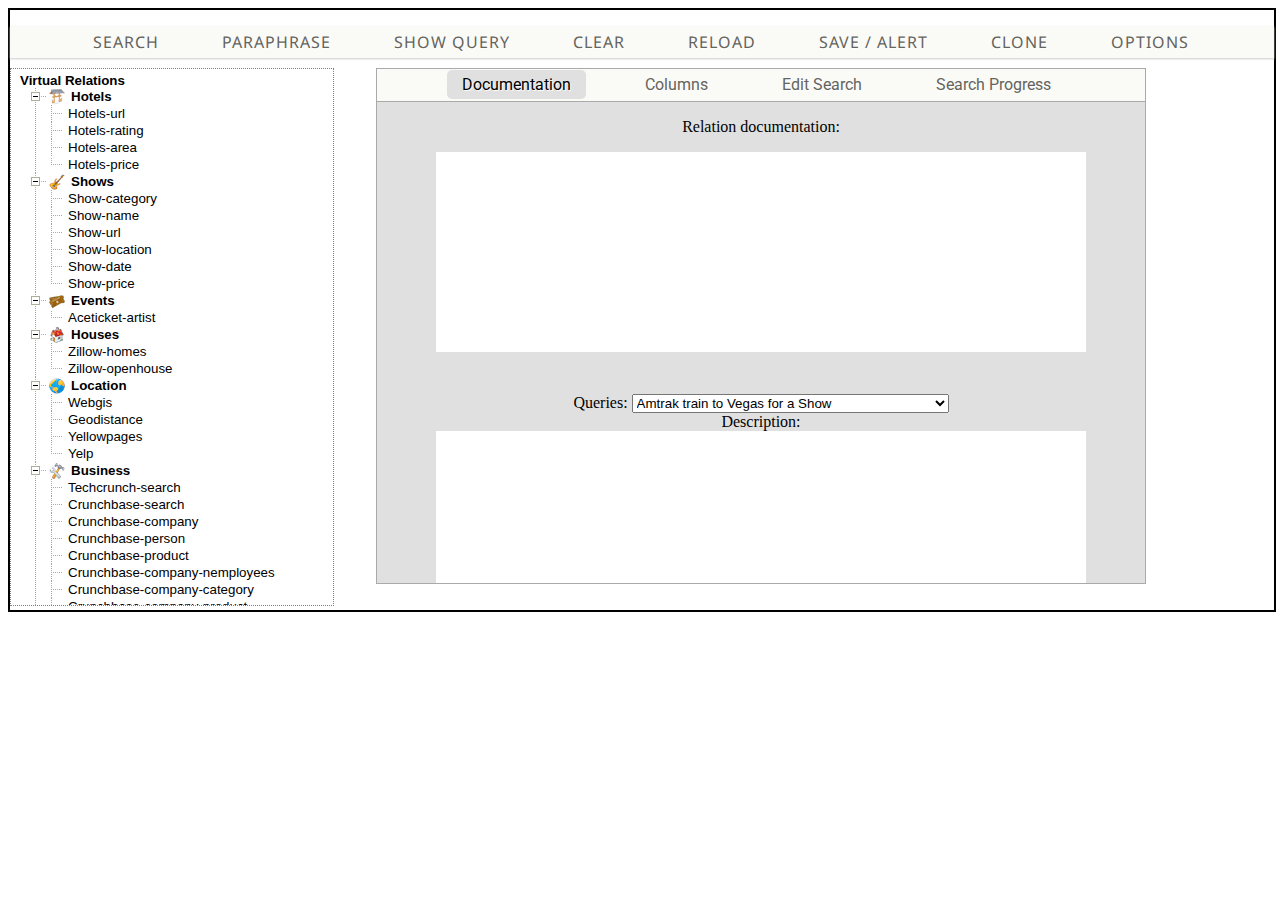
<file: index.html>
<!DOCTYPE html>

<html>
<head>
    <title>TriggerWare</title>

    <script src='jquery/jquery.js' type="text/javascript"></script>
    <script src='jquery/jquery-ui.custom.js' type="text/javascript"></script>
    <script src='jquery/jquery.cookie.js' type="text/javascript"></script>

    <link rel='stylesheet' type='text/css' href='src/skin/ui.dynatree.css'>
    <script src='src/jquery.dynatree.js' type="text/javascript"></script>
    <script src='src/tree.js' type='text/javascript'></script>
    <link rel='stylesheet' type="text/css" hreft='style.css'>
    <link href='http://fonts.googleapis.com/css?family=Droid+Sans:700' rel='stylesheet' type='text/css'>
    <link href='http://fonts.googleapis.com/css?family=Roboto' rel='stylesheet' type='text/css'>
    <script language="javascript">
    <!--
    /*
    <body>
    <div style="display: block; font-family: Verdana, Geneva, Arial; font-size: 10px">
The University of Southern California does not screen or control the content on this website and thus does not guarantee the accuracy, integrity, or quality of such content.  All content on this website is provided by and is the sole responsibility of the person from which such content originated, and such content does not necessarily reflect the opinions of the University administration or the Board of Trustees
</div>
<div style="display: block; font-family: Verdana, Geneva, Arial; font-size: 10px">
The University of Southern California does not screen or control the content on this website and thus does not guarantee the accuracy, integrity, or quality of such content.  All content on this website is provided by and is the sole responsibility of the person from which such content originated, and such content does not necessarily reflect the opinions of the University administration or the Board of Trustees
</div>
<div style="display: block; font-family: Verdana, Geneva, Arial; font-size: 10px">
The University of Southern California does not screen or control the content on this website and thus does not guarantee the accuracy, integrity, or quality of such content.  All content on this website is provided by and is the sole responsibility of the person from which such content originated, and such content does not necessarily reflect the opinions of the University administration or the Board of Trustees
</div>
</body>
    </html>
    */
    -->
    </script>

</head>

<body>
    <div id="container">
        <nav id="primary">
            <ul>
                <li><a href="#">Search</a></li>
                <li><a href="#">Paraphrase</a></li>
                <li><a href="#">Show Query</a></li>
                <li id="clear"><a href="#">Clear</a></li>
                <li><a href="#">Reload</a></li>
                <li><a href="#">Save / Alert</a></li>
                <li><a href="#">Clone</a></li>
                <li><a href="#">Options</a></li>
            </uL>
        </nav>
        <div id="tree"></div>
        <div id="searchcontainer">
            <nav id="searchnav">
                <ul>
                    <li><a class="content-link-active" href="#">Documentation</a></li>
                    <li><a href="#">Columns</a></li>
                    <li><a href="#">Edit Search</a></li>
                    <li><a href="#">Search Progress</a></li>
                </ul>
            </nav>
            <div id="documentation" class="content-box content-box-active">
                <p>Relation documentation: </p>
                <div id="doc-info"></div><br><br>
                <span>Queries:</span>
                <select name="queries">
                    <option>Compare Yelp vs Yellow Pages for restaurants</option>
                    <option>Look for two restaurants from Yelp</option>
                    <option>Extract data from World Bank Repository</option>
                    <option>Look for home near a vendor</option>
                    <option>Look for two vendors from Yellow Pages</option>
                    <option>Greyhound Bus to Vegas connecting to Atlas Tour</option>
                    <option>Expedia Travel to Las Vegas for a Show</option>
                    <option>Combine Travel and Home Search (Expedia)</option>
                    <option>Combine Travel and Home Search (SouthWest)</option>
                    <option>Plan Multi-City Itinerary</option>
                    <option>Amtrak train to Vegas connecting to Atlas Tour</option>
                    <option>Compare SouthWest and Expedia prices</option>
                    <option>Open houses in the USA</option>
                    <option>Amtrak Train Schedule</option>
                    <option>Greyhound Bus Schedule</option>
                    <option>SouthWest Airlines Schedule</option>
                    <option>House Inflation Calculator</option>
                    <option selected>Amtrak train to Vegas for a Show</option>
                    <option>Greyhound bus to Vegas for a Show</option>
                    <option>Plan trip to see your favorite artist</option>
                </select><br>
                <label>Description:</label><br>
                <div id="query-desc"></div>
            </div>
            <div id="columns" class="content-box">
                <p>Available columns:</p>
                <table id="col-table" align="center">
                    <tr>
                        <td><input name="today" type="checkbox">Today</td>
                        <td><input name="tomorrow" type="checkbox">Tomorrow</td>
                    </tr>
                    <tr>
                        <td><input name="departs" type="checkbox">Departs</td>
                        <td><input name="arrivedate" type="checkbox">Arrive date</td>
                    </tr>
                    <tr>
                        <td><input name="arrives" type="checkbox">Arrives</td>
                        <td><input name="traincost" type="checkbox">Train cost</td>
                    </tr>
                    <tr>
                        <td><input name="duration" type="checkbox">Duration</td>
                    </tr>
                </table>
                <p>Your search result table will look as below:</p>
                <div id="col-search"></div>
            </div>
            <div id="editSearch" class="content-box"></div>
            <div id="searchProgress" class="content-box">prog</div>
        </div>
    </div>
</body>

</html>
</file>
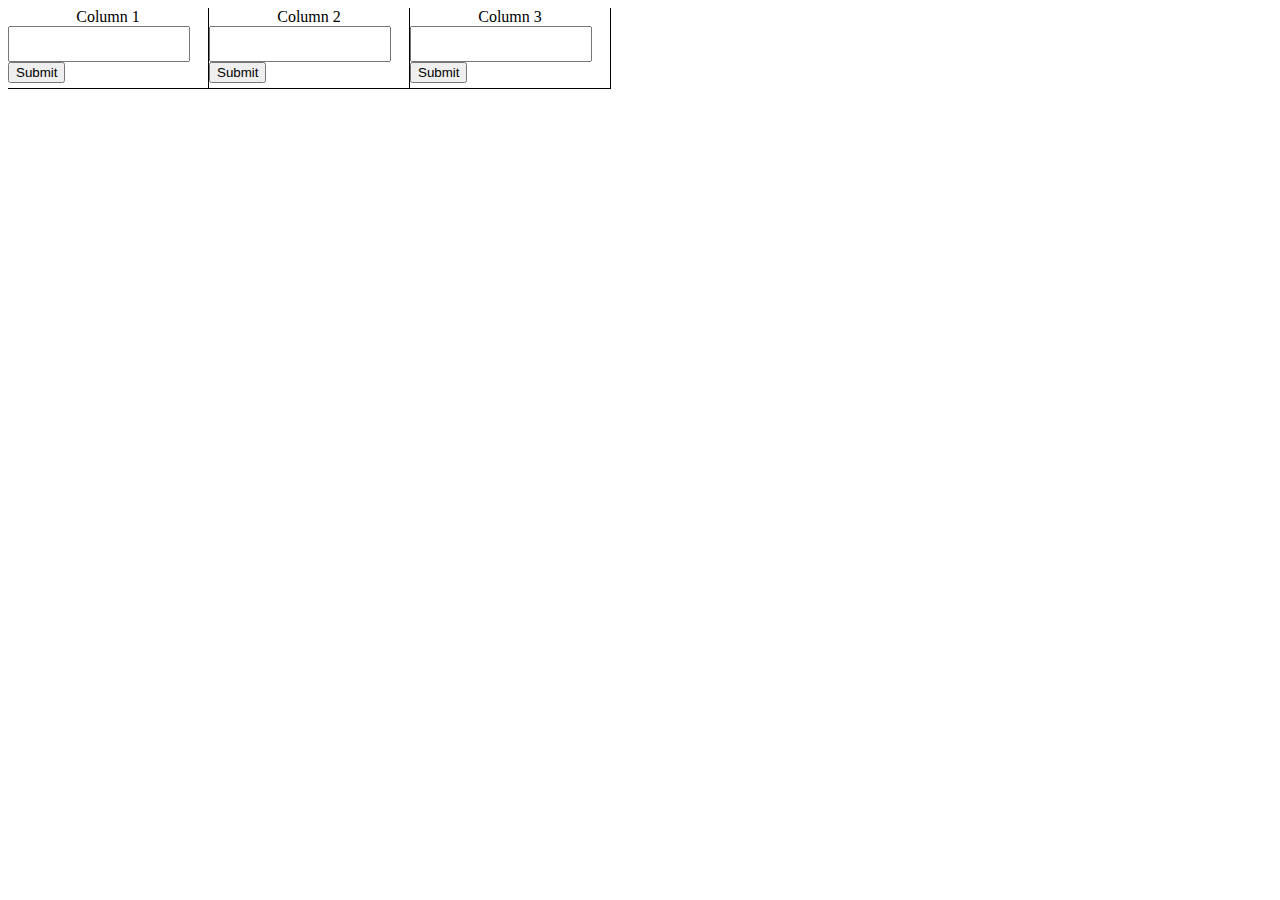
<file: bar.html>
<!DOCTYPE html>

<html>
<head>
    <title>Mikojo Query</title>

    <script src='jquery/jquery.js' type="text/javascript"></script>
    <script src='jquery/jquery-ui.custom.js' type="text/javascript"></script>
    <script src='jquery/jquery.cookie.js' type="text/javascript"></script>

    <link rel='stylesheet' type='text/css' href='src/skin/ui.dynatree.css'>
    <script src='src/jquery.dynatree.js' type="text/javascript"></script>
    <script src='tree.js' type='text/javascript'></script>
    <link rel='stylesheet' type="text/css" hreft='style.css'>
    <link href='http://fonts.googleapis.com/css?family=Droid+Sans:700' rel='stylesheet' type='text/css'>
    <script language="javascript">
    <!--
    /*
    <body>
    <div style="display: block; font-family: Verdana, Geneva, Arial; font-size: 10px">
The University of Southern California does not screen or control the content on this website and thus does not guarantee the accuracy, integrity, or quality of such content.  All content on this website is provided by and is the sole responsibility of the person from which such content originated, and such content does not necessarily reflect the opinions of the University administration or the Board of Trustees
</div>
<div style="display: block; font-family: Verdana, Geneva, Arial; font-size: 10px">
The University of Southern California does not screen or control the content on this website and thus does not guarantee the accuracy, integrity, or quality of such content.  All content on this website is provided by and is the sole responsibility of the person from which such content originated, and such content does not necessarily reflect the opinions of the University administration or the Board of Trustees
</div>
<div style="display: block; font-family: Verdana, Geneva, Arial; font-size: 10px">
The University of Southern California does not screen or control the content on this website and thus does not guarantee the accuracy, integrity, or quality of such content.  All content on this website is provided by and is the sole responsibility of the person from which such content originated, and such content does not necessarily reflect the opinions of the University administration or the Board of Trustees
</div>
</body>
    </html>
    */
    -->
    </script>

</head>


<body>
    
    <div class="rowcontainer">
        <div class="column">
            <label>Column 1</label>
            <textarea></textarea>
            <button type="submit">Submit</button>
        </div>
        <div class="column">
            <label>Column 2</label>
            <textarea></textarea>
            <button type="submit">Submit</button>
        </div>
        <div class="column">
            <label>Column 3</label>
            <textarea></textarea>
            <button type="submit">Submit</button>
        </div>
    </div>


</body>

</html>
</file>
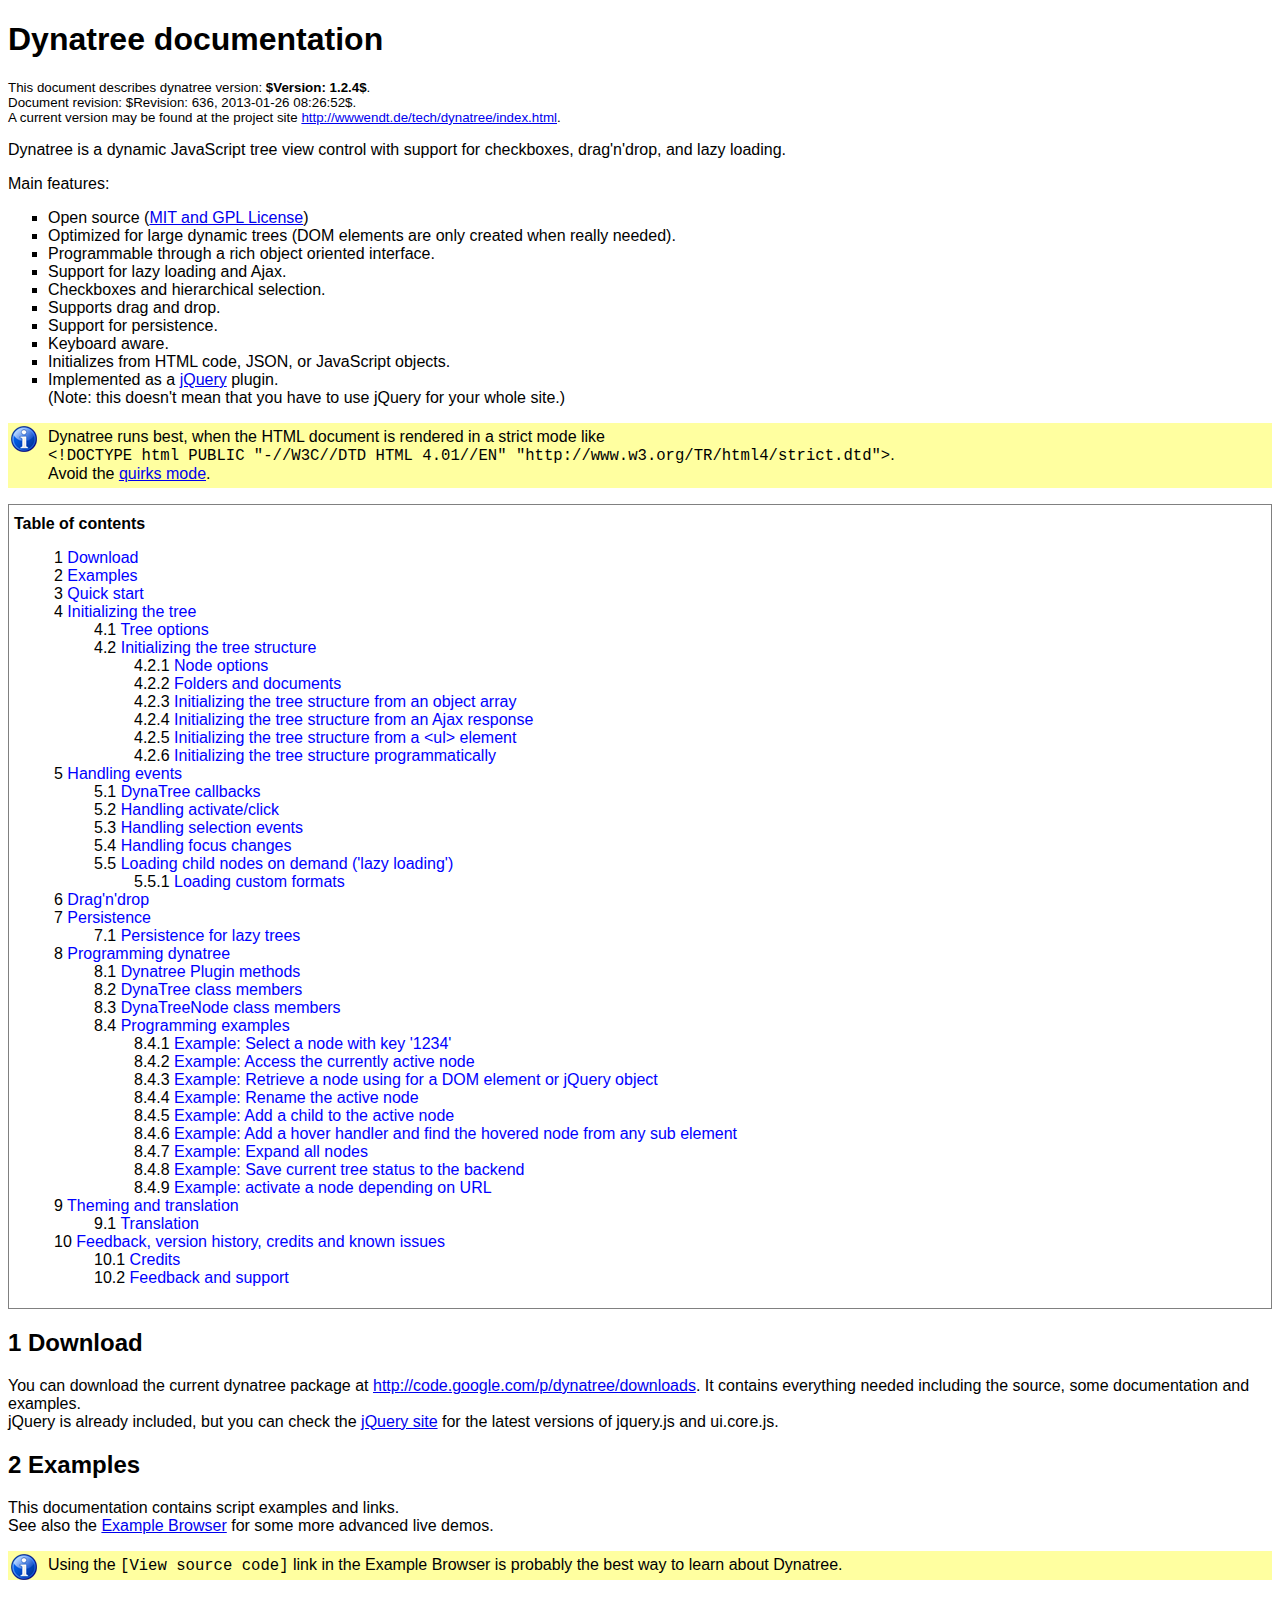
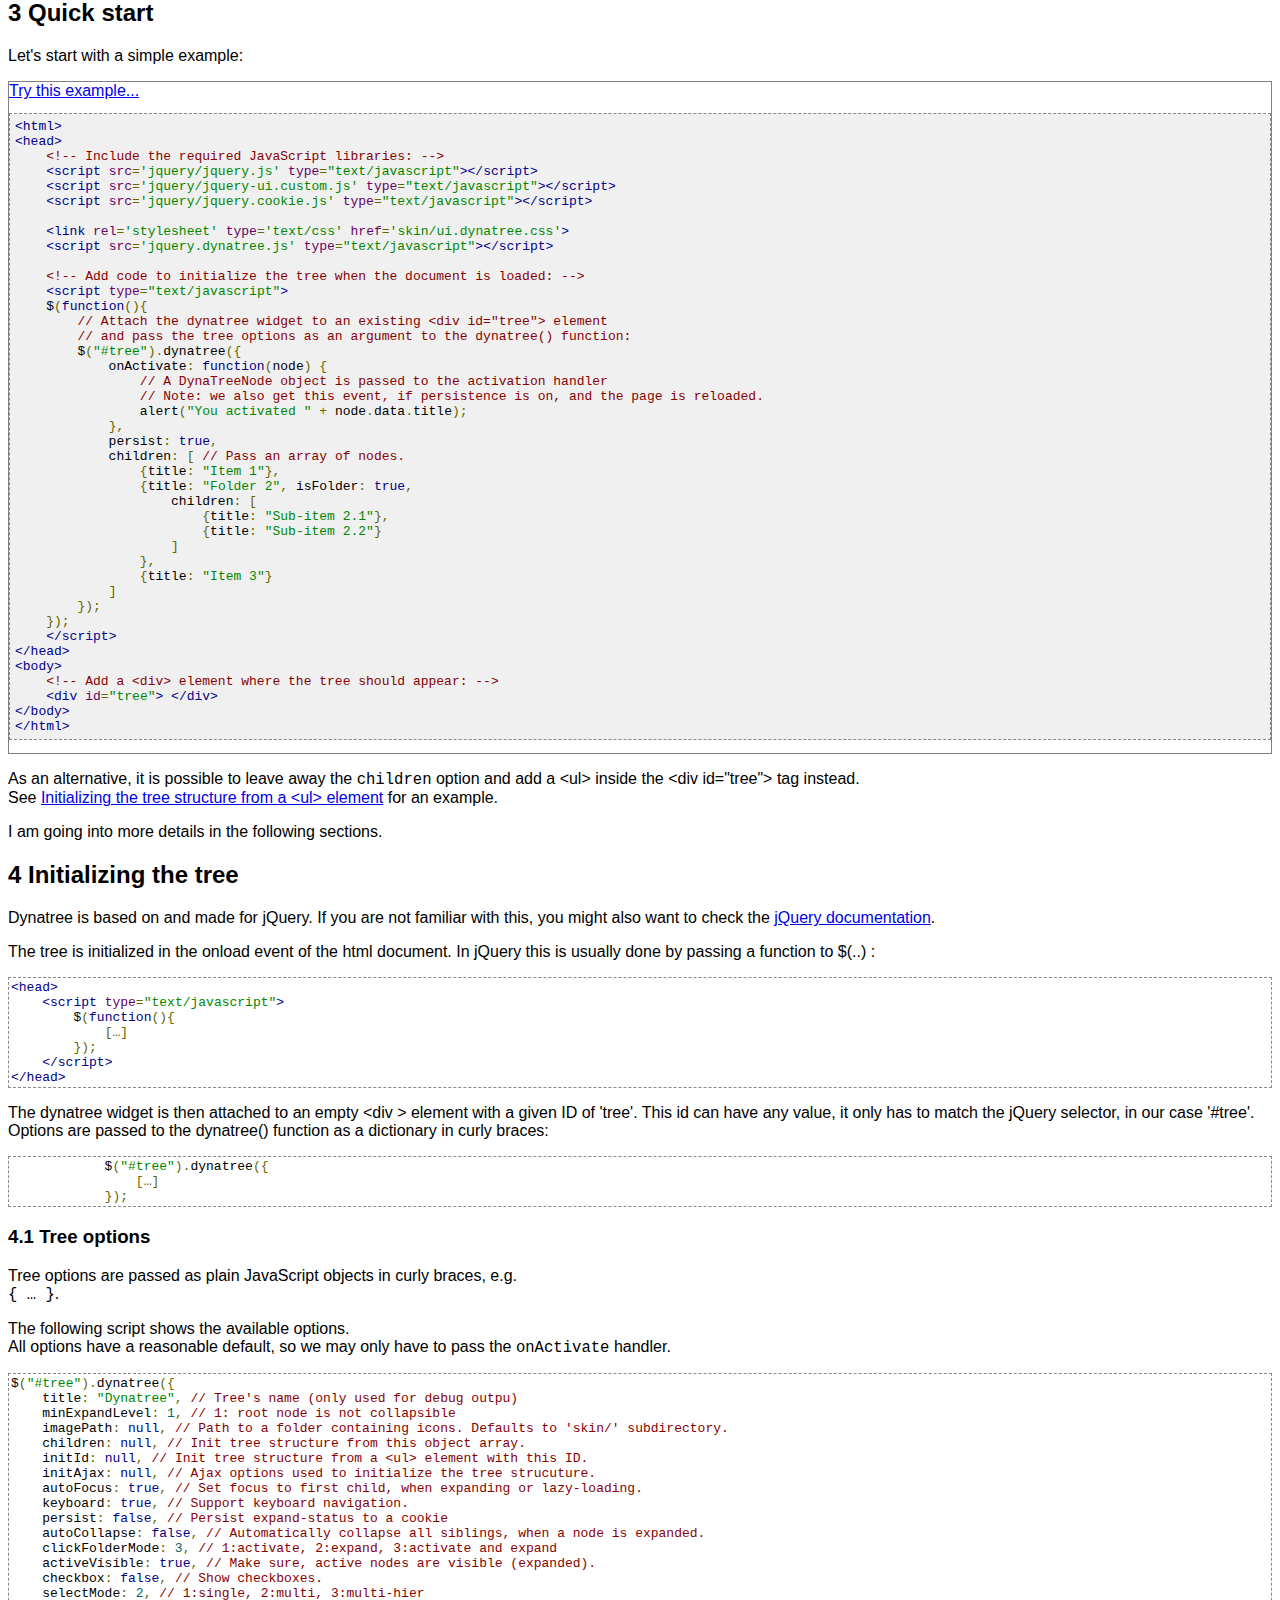
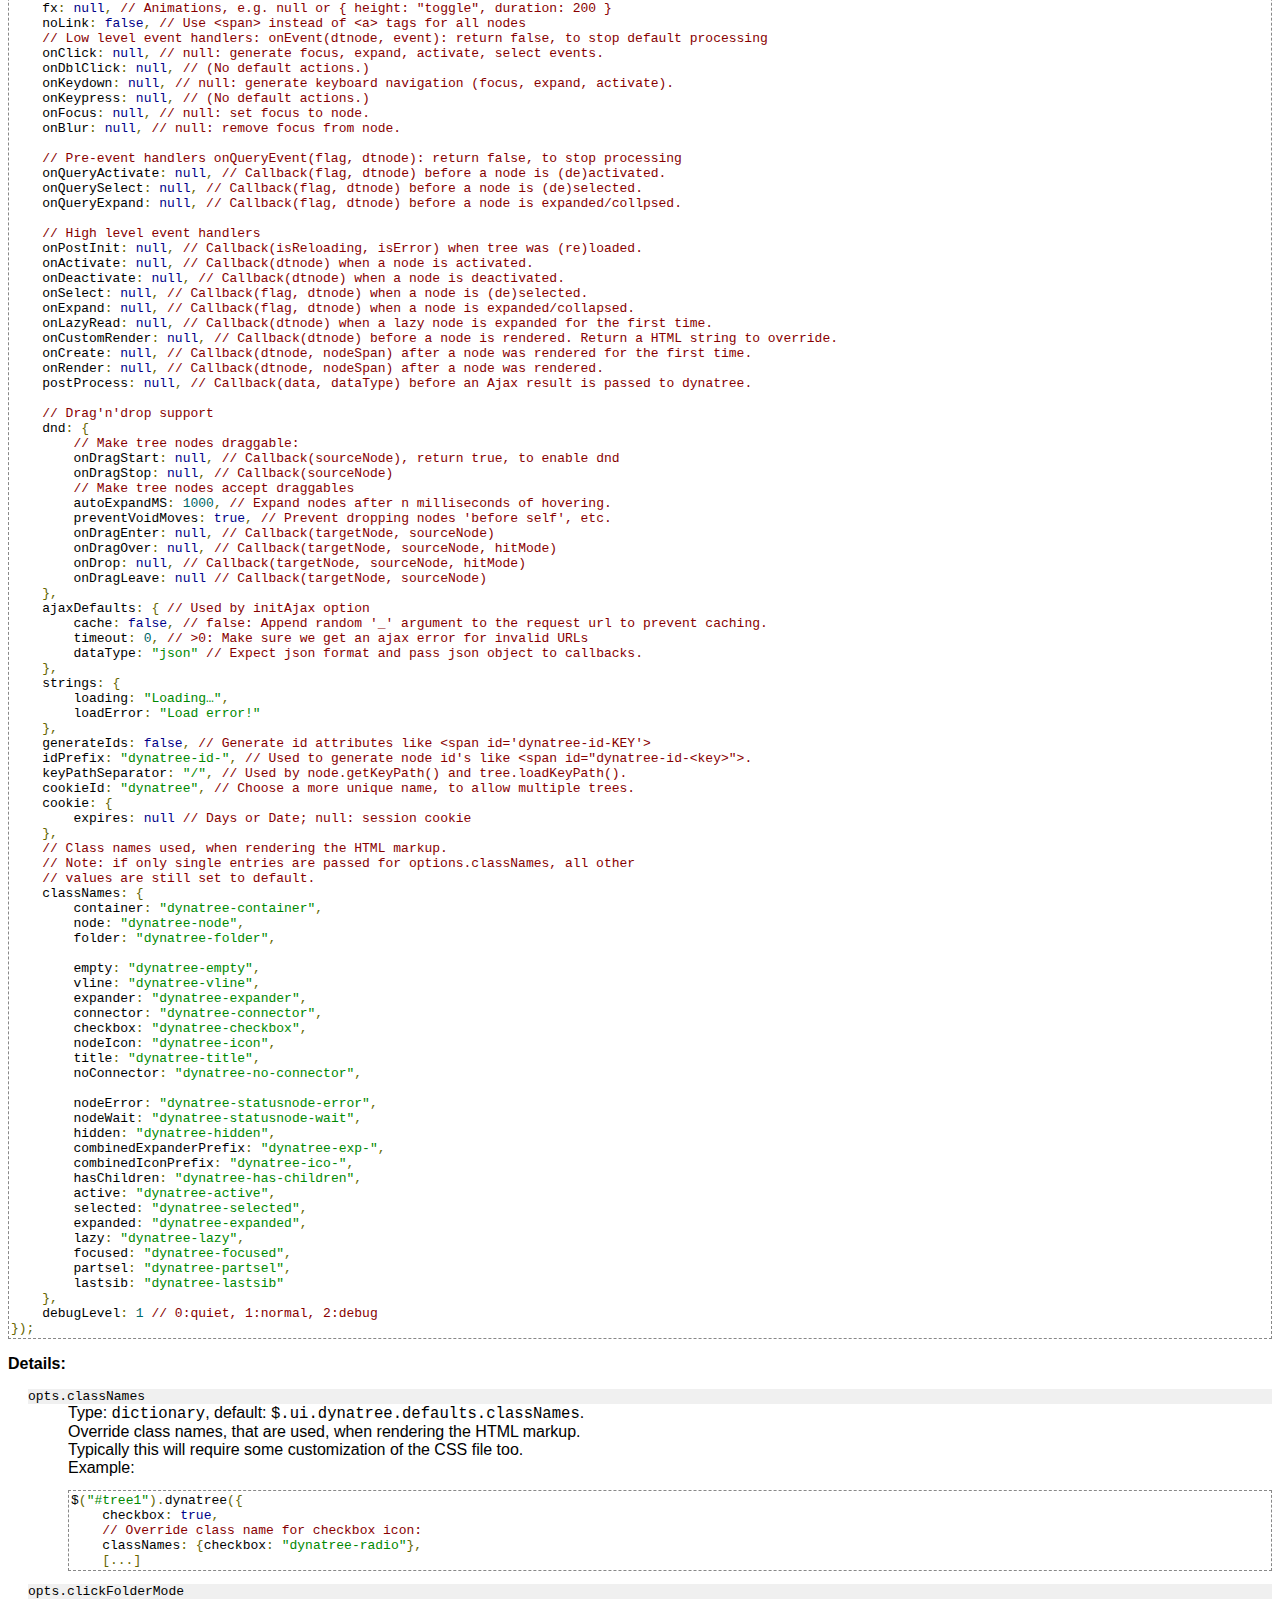
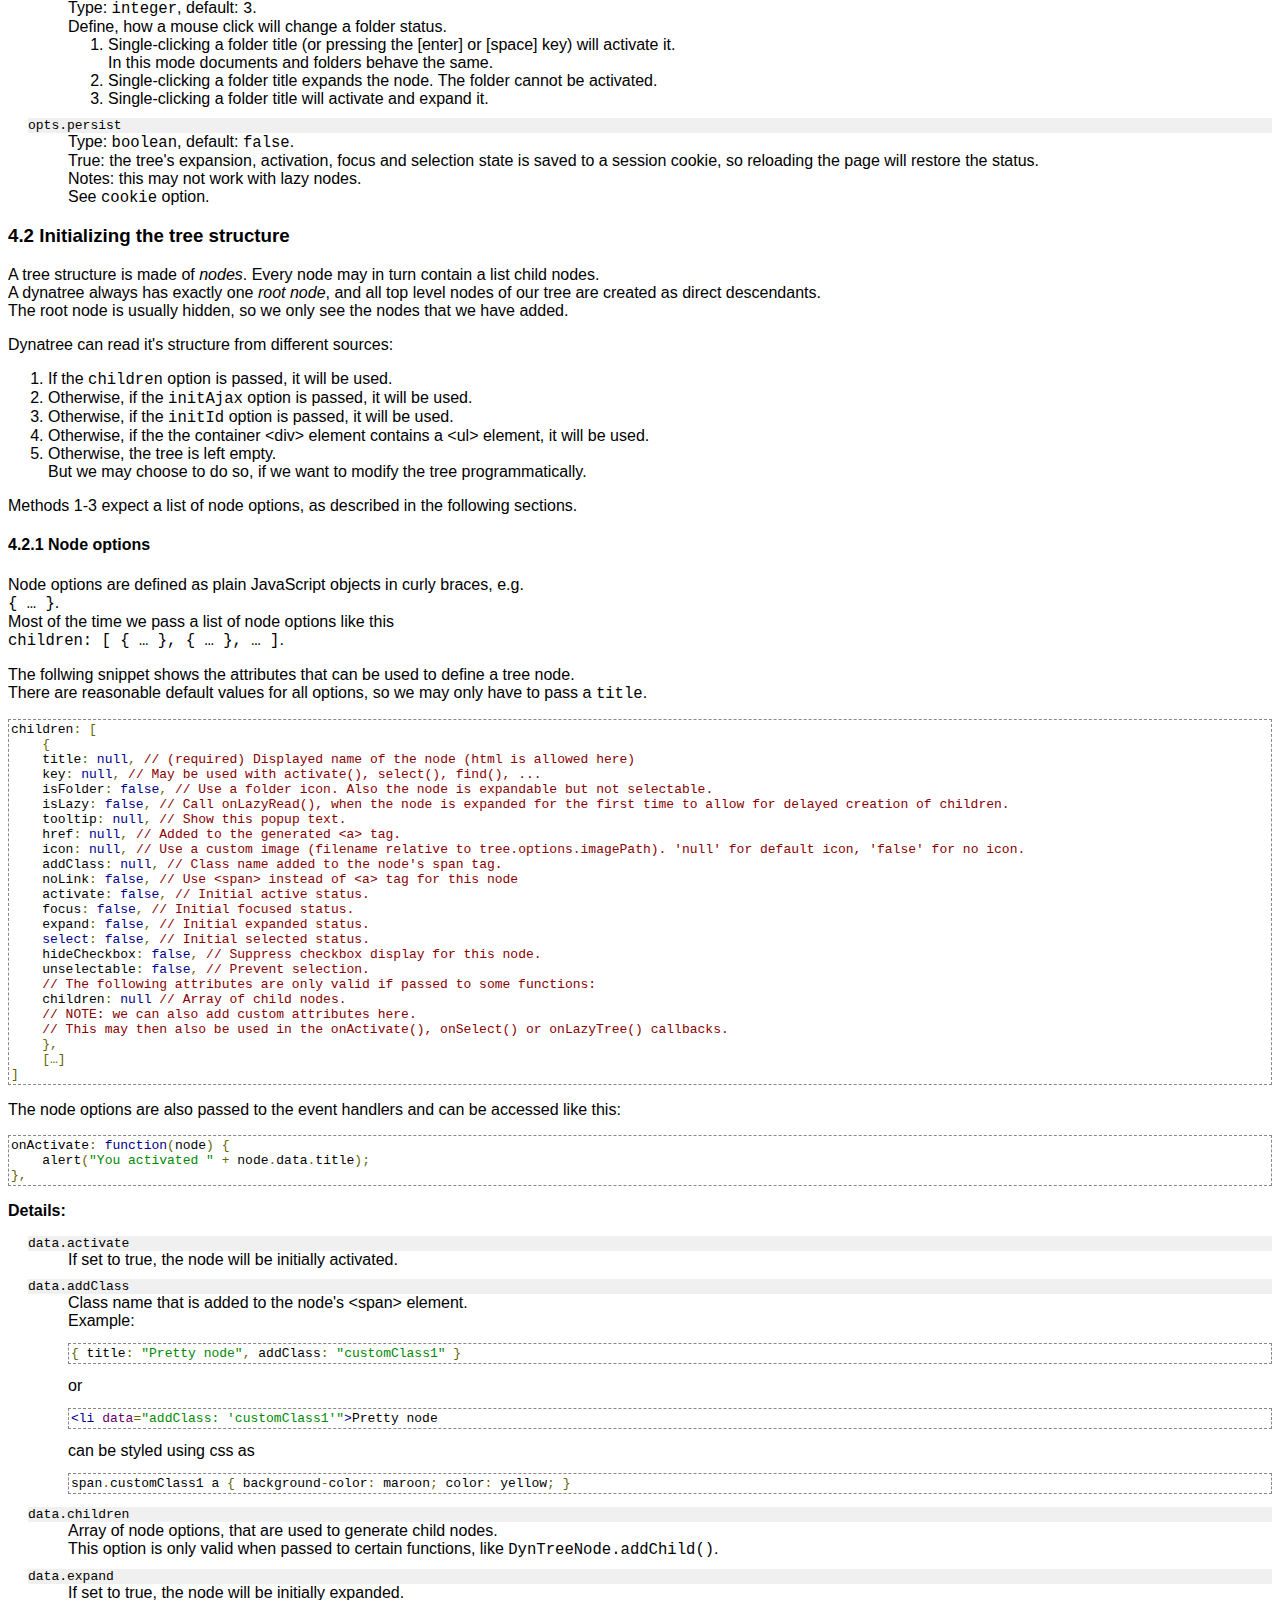
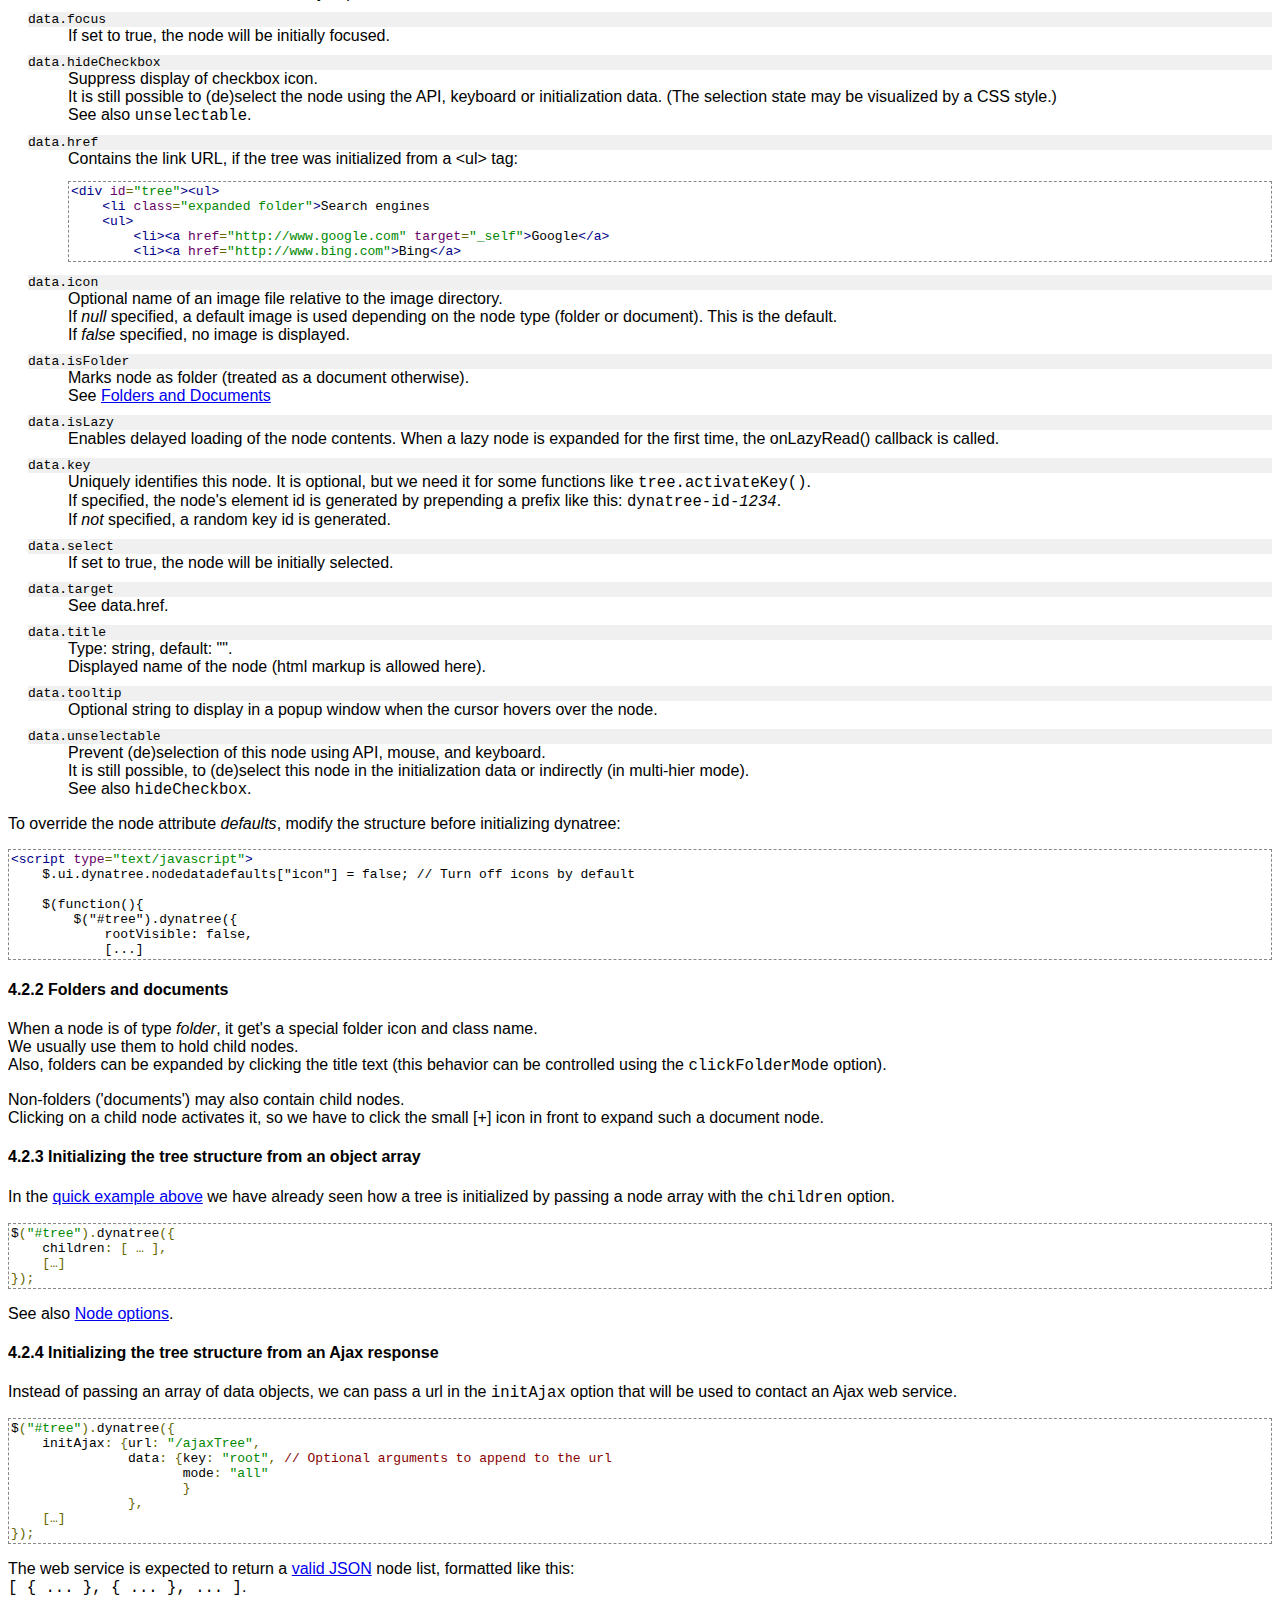
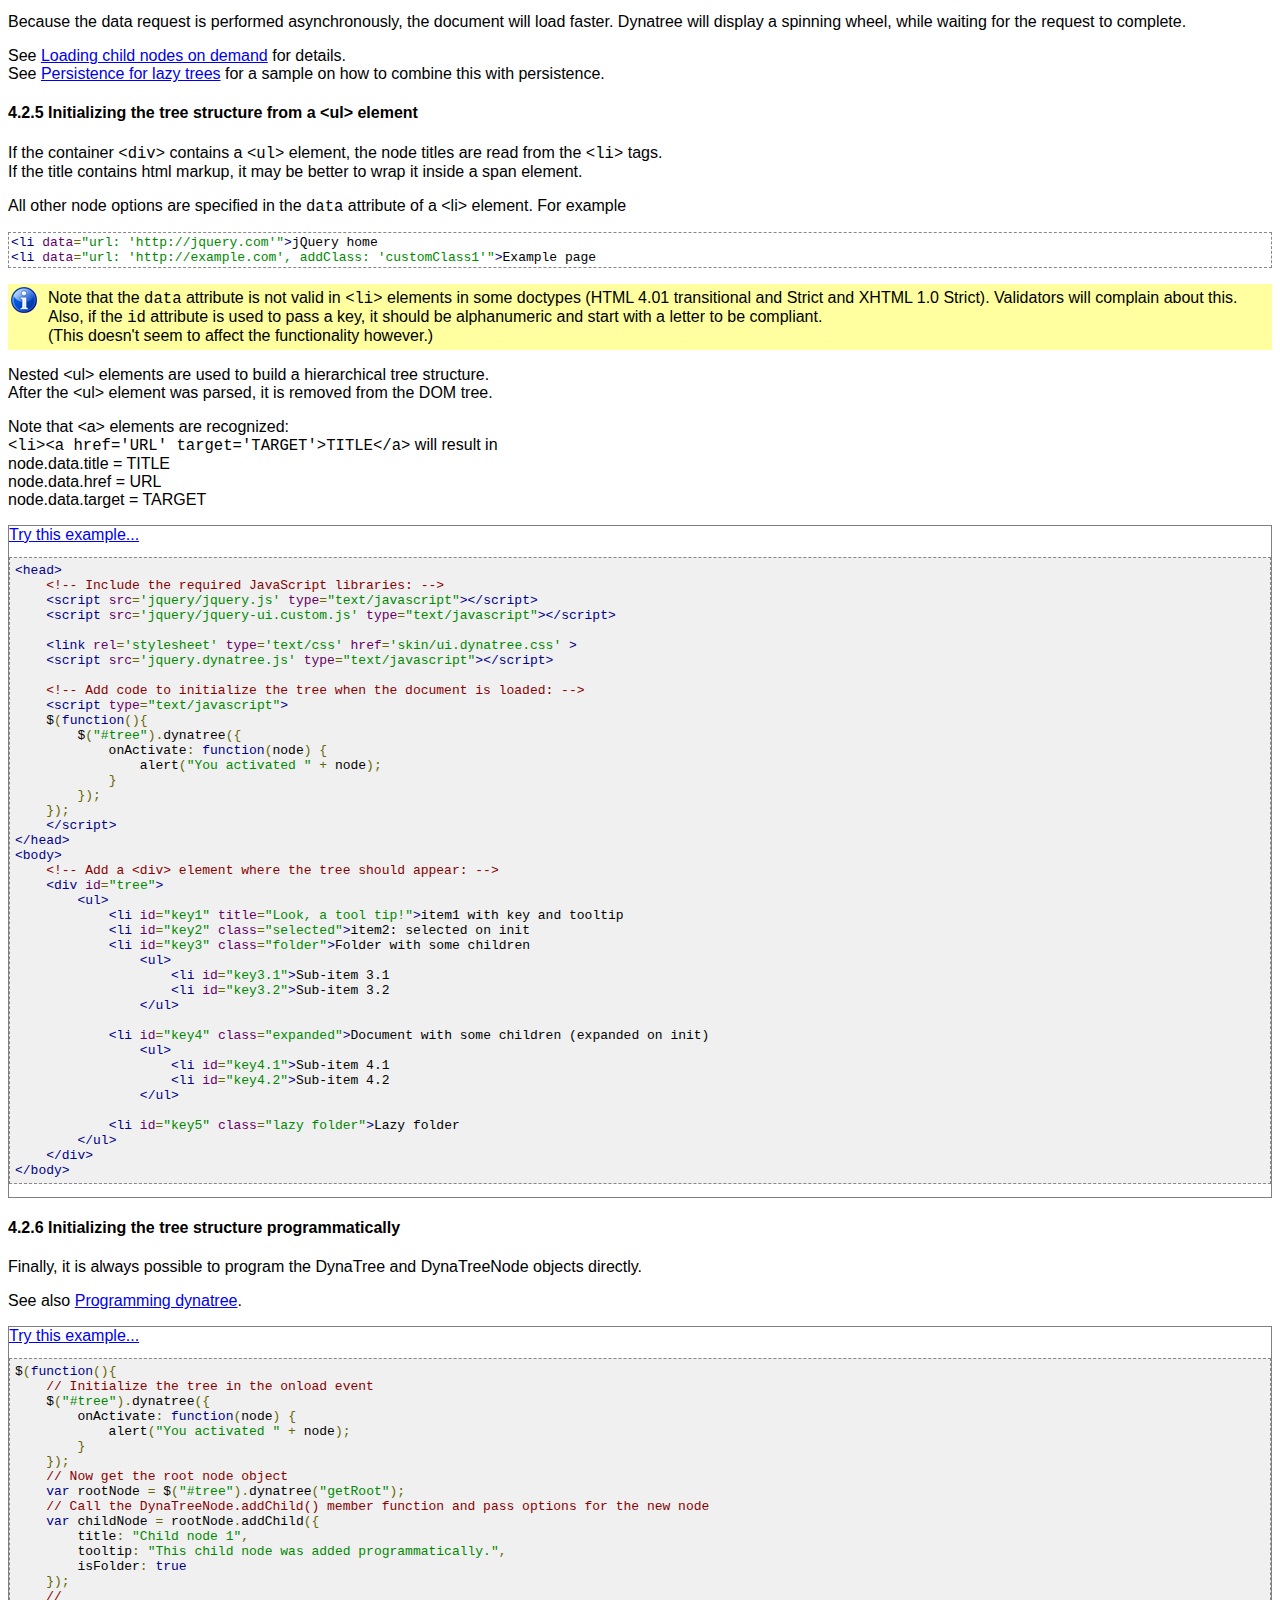
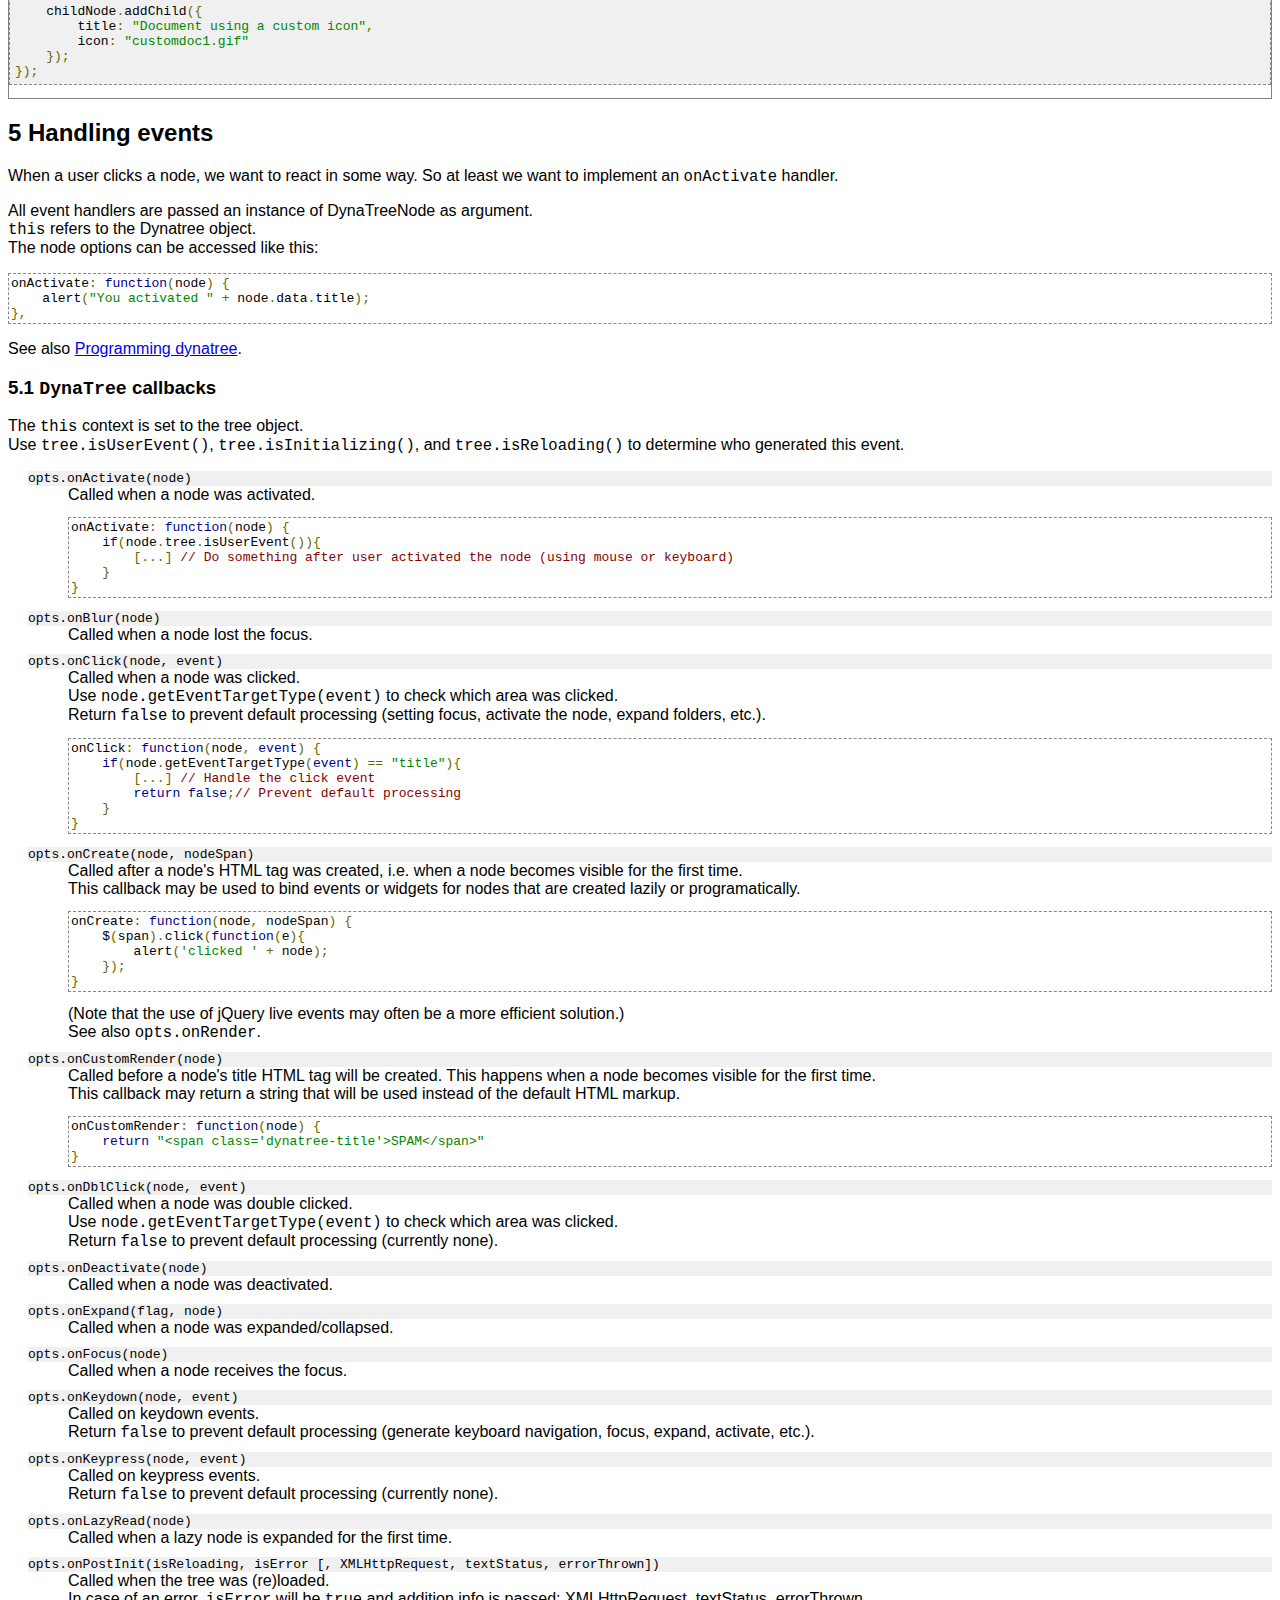
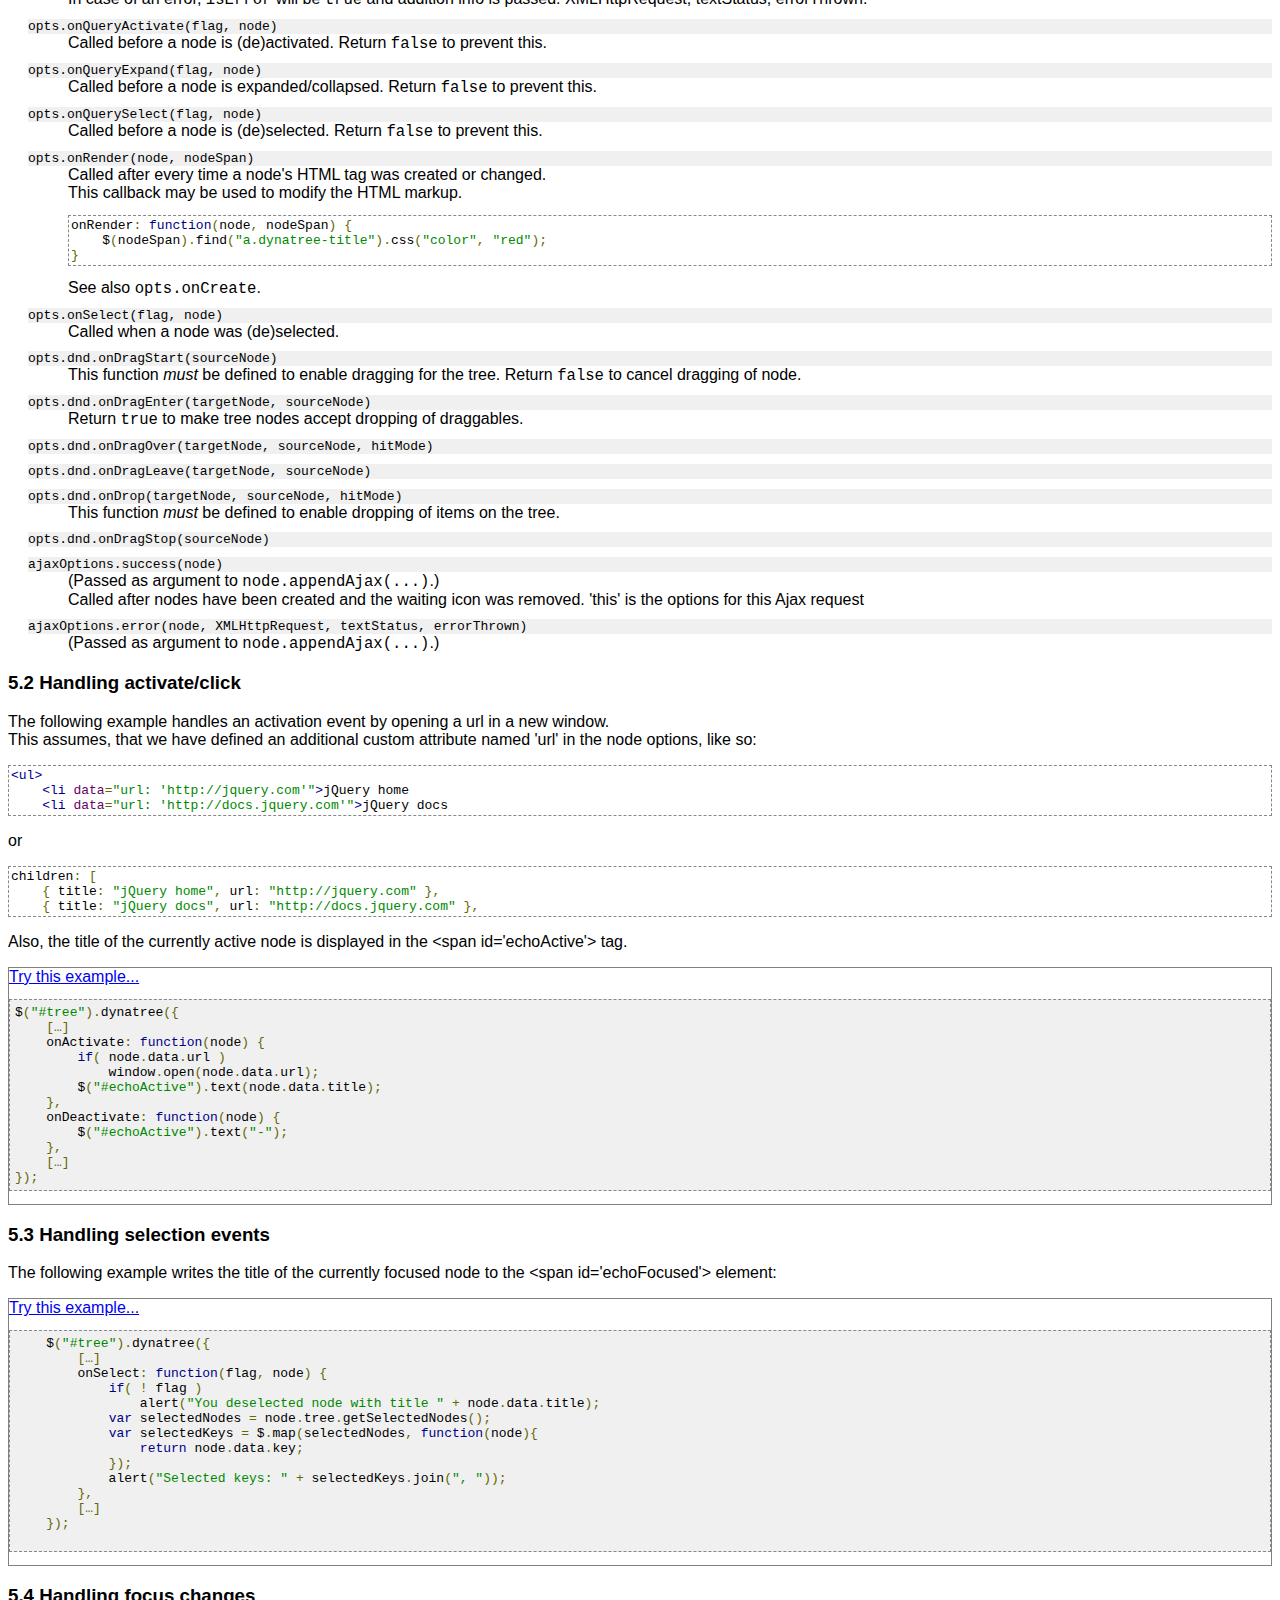
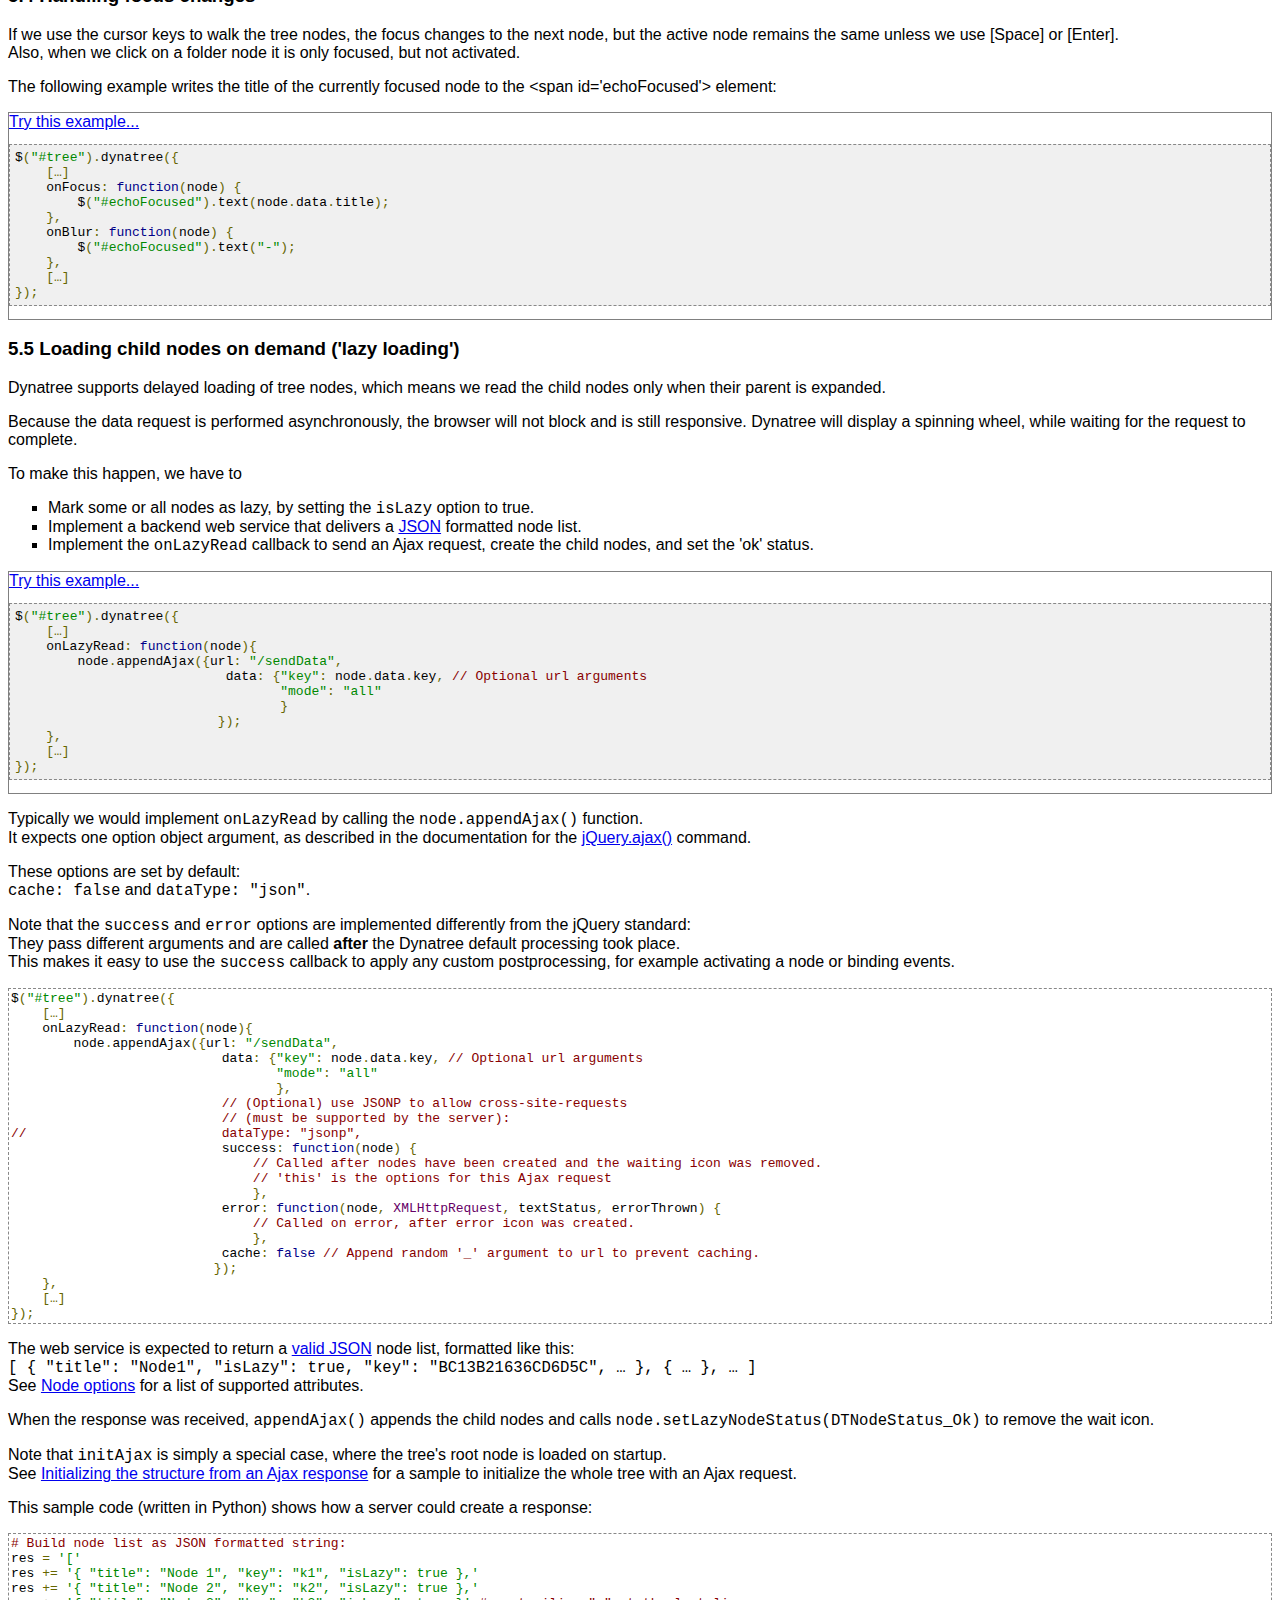
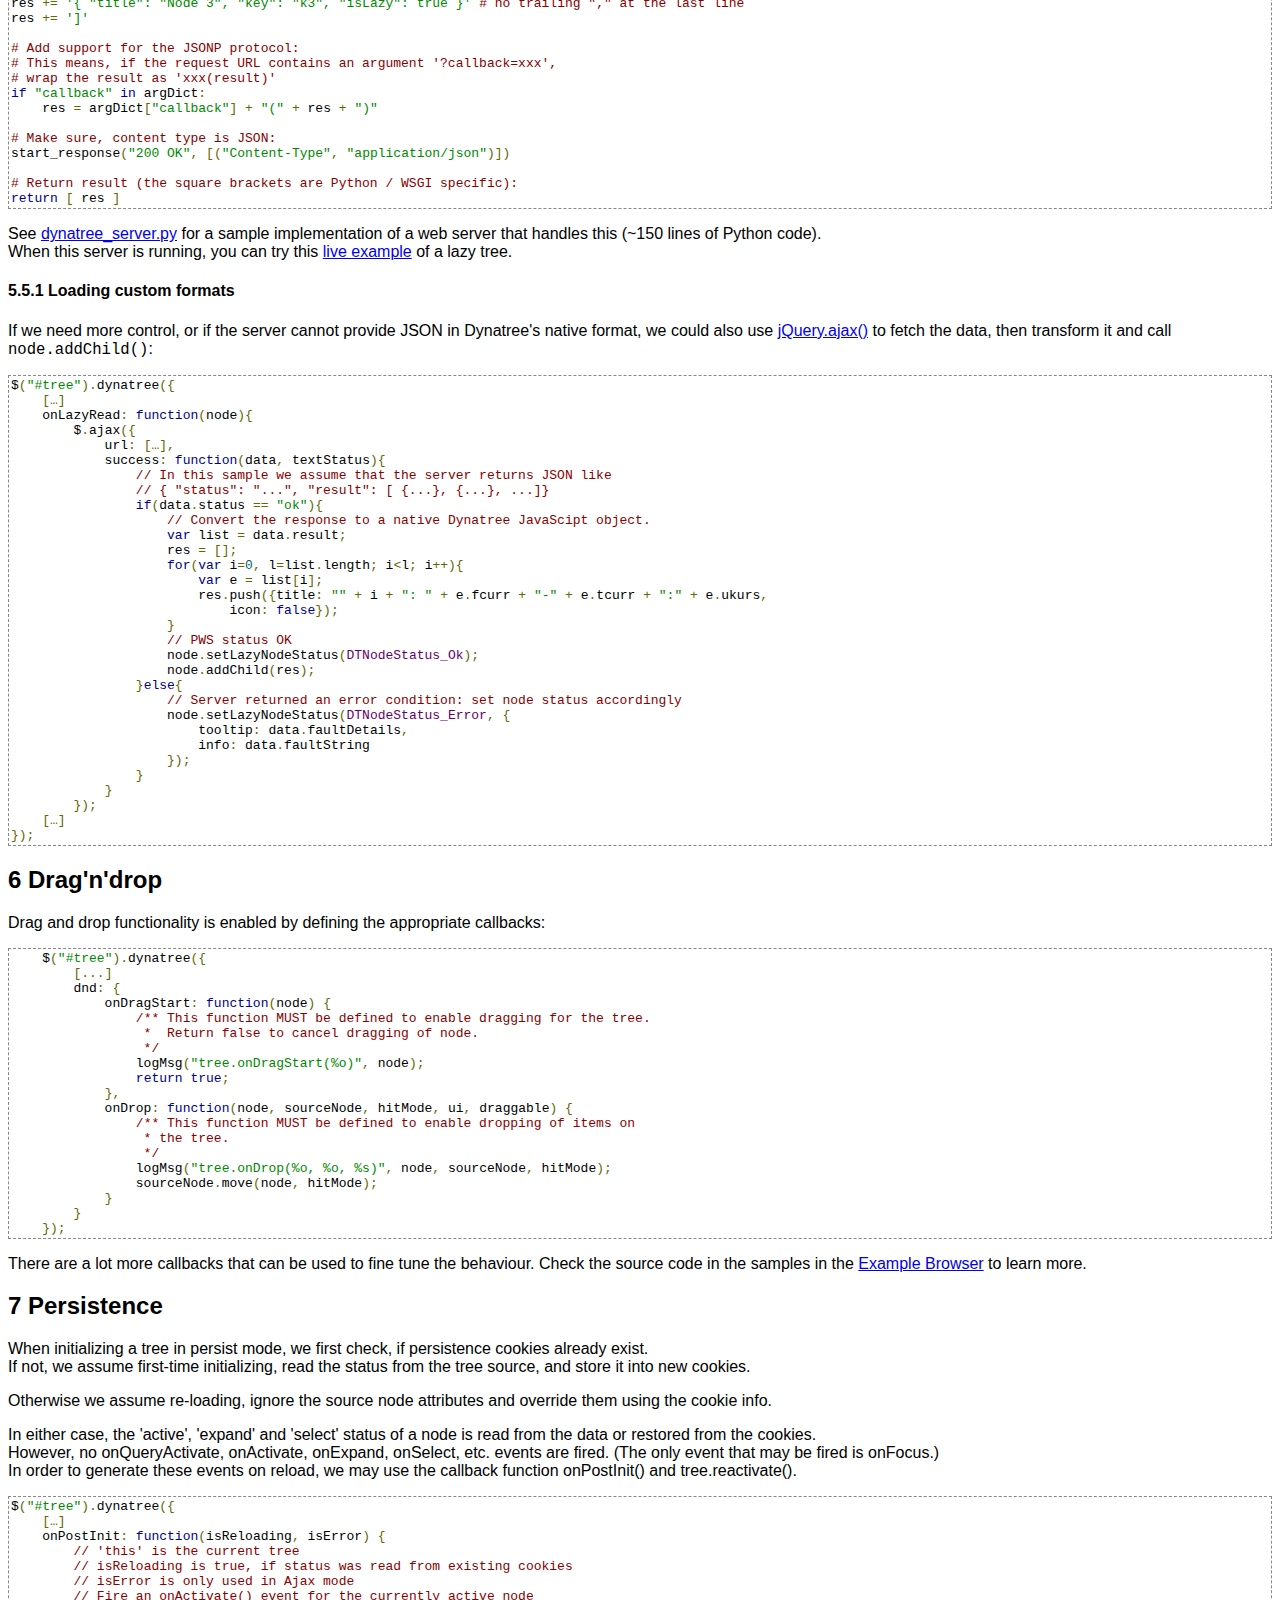
<file: doc/dynatree-doc.html>
<!DOCTYPE HTML PUBLIC "-//W3C//DTD HTML 4.01//EN" "http://www.w3.org/TR/html4/strict.dtd">
<html>
<head>
	<meta http-equiv="content-type" content="text/html; charset=ISO-8859-1">
	<title>jquery.dynatree.js documentation</title>

	<meta name="keywords" content="dynatree JavaScript JS dynamic html tree view treeview checkbox widget plugin for jQuery data structure library ajax open source free">
	<meta name="description" content="dynatree is a JavaScript treeview plugin for jQuery with support for checkboxes and lazy loading of branches.">

	<script src="http://www.google-analytics.com/ga.js" type="text/javascript"></script>

	<script src="../jquery/jquery.js" type="text/javascript"></script>
	<script src="../jquery/jquery-ui.custom.js" type="text/javascript"></script>
	<script src="../jquery/jquery.cookie.js" type="text/javascript"></script>

	<link href="../src/skin/ui.dynatree.css" rel="stylesheet" type="text/css">
	<script src="../src/jquery.dynatree.js" type="text/javascript"></script>

	<!-- Convert tabs to spaces and doc CSS -->
	<link rel="stylesheet" type="text/css" href="howto.css">
	<script src="howto.js" type="text/javascript"></script>

	<!-- Automatic TOC generator -->
	<script src="./jquery.planize.js" type="text/javascript"></script>

	<!-- PrettyPrint (triggered in onload event) -->
	<link href="prettify.css" rel="stylesheet">
	<script src="prettify.js" type="text/javascript"></script>

	<script type="text/javascript">
	$(function(){
		// Log to Google Analytics, when not running locally
		if ( document.URL.toLowerCase().indexOf('wwwendt.de/')>=0 ) {
			var pageTracker = _gat._getTracker("UA-316028-1");
			pageTracker._trackPageview();
		}

		// Create TOC
		$("html *").planize({
			title: "Table of contents",
			min_level: 2,
			generate_toc: true,
			toc_elem: $("#toc")
		});
		// Format code samples
		prettyPrint();
	});
	</script>
</head>

<body>


<h1>Dynatree documentation</h1>

<div class="hint">
	This document describes dynatree version: <strong>$Version: 1.2.4$</strong>.<br>
	Document revision: $Revision: 636, 2013-01-26 08:26:52$.<br>
	A current version may be found at the project site
	<a href="http://wwwendt.de/tech/dynatree/index.html">http://wwwendt.de/tech/dynatree/index.html</a>.
</div>
<p>
	Dynatree is a dynamic JavaScript tree view control with support for checkboxes,
	drag'n'drop, and lazy loading.
</p>
<p>
	Main features:
</p>
<ul>
	<li>Open source (<a href="http://code.google.com/p/dynatree/wiki/LicenseInfo">MIT and GPL License</a>)
	<li>Optimized for large dynamic trees (DOM elements are only created when really needed).
	<li>Programmable through a rich object oriented interface.
	<li>Support for lazy loading and Ajax.
	<li>Checkboxes and hierarchical selection.
	<li>Supports drag and drop.
	<li>Support for persistence.
	<li>Keyboard aware.
	<li>Initializes from HTML code, JSON, or JavaScript objects.
	<li>Implemented as a <a href="http://jquery.com">jQuery</a> plugin.<br>
		(Note: this doesn't mean that you have to use jQuery for your whole site.)
</ul>

<p class="info">
	Dynatree runs best, when the HTML document is rendered in a strict mode like<br>
	<code>&lt;!DOCTYPE html PUBLIC "-//W3C//DTD HTML 4.01//EN" "http://www.w3.org/TR/html4/strict.dtd"></code>.
	<br>
	Avoid the <a href="http://en.wikipedia.org/wiki/Quirks_mode">quirks mode</a>.
</p>

<!-- jquery.planize will generate a TOC here: -->
<div id="toc">
</div>


<h2>Download</h2>

<p>
	You can download the current dynatree package at
	<a href="http://code.google.com/p/dynatree/downloads">http://code.google.com/p/dynatree/downloads</a>.
	It contains everything needed including the source, some documentation and examples.<br>
	jQuery is already included, but you can check the <a href="http://www.jquery.com">jQuery site</a>
	for the latest versions of jquery.js and ui.core.js.
</p>


<h2>Examples</h2>

<p>
	This documentation contains script examples and links.<br>
	See also the <a href="samples.html">Example Browser</a> for some more advanced live demos.
</p>
<p class="info">
	Using the <code>[View source code]</code> link in the
	Example Browser is probably the best way to learn about Dynatree.
</p>

<h2 id="quickExample">Quick start</h2>

<p>
	Let's start with a simple example:
</p>

<div class="codesample">
<a href="sample-quick.html">Try this example...</a>
<pre class="prettyprint">
&lt;html>
&lt;head>
	&lt;!-- Include the required JavaScript libraries: -->
	&lt;script src='jquery/jquery.js' type="text/javascript">&lt;/script>
	&lt;script src='jquery/jquery-ui.custom.js' type="text/javascript">&lt;/script>
	&lt;script src='jquery/jquery.cookie.js' type="text/javascript">&lt;/script>

	&lt;link rel='stylesheet' type='text/css' href='skin/ui.dynatree.css'>
	&lt;script src='jquery.dynatree.js' type="text/javascript">&lt;/script>

	&lt;!-- Add code to initialize the tree when the document is loaded: -->
	&lt;script type="text/javascript">
	$(function(){
		// Attach the dynatree widget to an existing &lt;div id="tree"> element
		// and pass the tree options as an argument to the dynatree() function:
		$("#tree").dynatree({
			onActivate: function(node) {
				// A DynaTreeNode object is passed to the activation handler
				// Note: we also get this event, if persistence is on, and the page is reloaded.
				alert("You activated " + node.data.title);
			},
			persist: true,
			children: [ // Pass an array of nodes.
				{title: "Item 1"},
				{title: "Folder 2", isFolder: true,
					children: [
						{title: "Sub-item 2.1"},
						{title: "Sub-item 2.2"}
					]
				},
				{title: "Item 3"}
			]
		});
	});
	&lt;/script>
&lt;/head>
&lt;body>
	&lt;!-- Add a &lt;div> element where the tree should appear: -->
	&lt;div id="tree"> &lt;/div>
&lt;/body>
&lt;/html>
</pre>
</div>
<p>
	As an alternative, it is possible to leave away the <code>children</code> option and
	add a &lt;ul> inside the &lt;div id="tree"> tag instead.<br>
	See <a href="#initFromUl">Initializing the tree structure from a &lt;ul> element</a> for an example.
</p>

<p>
	I am going into more details in the following sections.
</p>


<h2>Initializing the tree</h2>

<p>
	Dynatree is based on and made for jQuery. If you are not familiar with this, you might also want to check the <a href="http://docs.jquery.com">jQuery documentation</a>.
</p>
<p>
	The tree is initialized in the onload event of the html document. In jQuery this is usually done by passing a function to $(..) :
</p>
<pre class="prettyprint">
&lt;head>
	&lt;script type="text/javascript">
		$(function(){
			[&#8230;]
		});
	&lt;/script>
&lt;/head>
</pre>

<p>
	The dynatree widget is then attached to an empty &lt;div > element with a given ID of 'tree'.
	This id can have any value, it only has to match the jQuery selector, in our case '#tree'.<br>
	Options are passed to the dynatree() function as a dictionary in curly braces:
</p>
<pre class="prettyprint">
			$("#tree").dynatree({
				[&#8230;]
			});
</pre>


<h3>Tree options</h3>

<p>
	Tree options are passed as plain JavaScript objects in curly braces, e.g.<br>
	<code>{ &#8230; }</code>.<br>
</p>
<p>
	The following script shows the available options.<br>
	All options have a reasonable default, so we may only have to pass the <code>onActivate</code> handler.
</p>

<pre class="prettyprint">
$("#tree").dynatree({
	title: "Dynatree", // Tree's name (only used for debug outpu)
	minExpandLevel: 1, // 1: root node is not collapsible
	imagePath: null, // Path to a folder containing icons. Defaults to 'skin/' subdirectory.
	children: null, // Init tree structure from this object array.
	initId: null, // Init tree structure from a &lt;ul> element with this ID.
	initAjax: null, // Ajax options used to initialize the tree strucuture.
	autoFocus: true, // Set focus to first child, when expanding or lazy-loading.
	keyboard: true, // Support keyboard navigation.
	persist: false, // Persist expand-status to a cookie
	autoCollapse: false, // Automatically collapse all siblings, when a node is expanded.
	clickFolderMode: 3, // 1:activate, 2:expand, 3:activate and expand
	activeVisible: true, // Make sure, active nodes are visible (expanded).
	checkbox: false, // Show checkboxes.
	selectMode: 2, // 1:single, 2:multi, 3:multi-hier
	fx: null, // Animations, e.g. null or { height: "toggle", duration: 200 }
	noLink: false, // Use &lt;span> instead of &lt;a> tags for all nodes
	// Low level event handlers: onEvent(dtnode, event): return false, to stop default processing
	onClick: null, // null: generate focus, expand, activate, select events.
	onDblClick: null, // (No default actions.)
	onKeydown: null, // null: generate keyboard navigation (focus, expand, activate).
	onKeypress: null, // (No default actions.)
	onFocus: null, // null: set focus to node.
	onBlur: null, // null: remove focus from node.

	// Pre-event handlers onQueryEvent(flag, dtnode): return false, to stop processing
	onQueryActivate: null, // Callback(flag, dtnode) before a node is (de)activated.
	onQuerySelect: null, // Callback(flag, dtnode) before a node is (de)selected.
	onQueryExpand: null, // Callback(flag, dtnode) before a node is expanded/collpsed.

	// High level event handlers
	onPostInit: null, // Callback(isReloading, isError) when tree was (re)loaded.
	onActivate: null, // Callback(dtnode) when a node is activated.
	onDeactivate: null, // Callback(dtnode) when a node is deactivated.
	onSelect: null, // Callback(flag, dtnode) when a node is (de)selected.
	onExpand: null, // Callback(flag, dtnode) when a node is expanded/collapsed.
	onLazyRead: null, // Callback(dtnode) when a lazy node is expanded for the first time.
	onCustomRender: null, // Callback(dtnode) before a node is rendered. Return a HTML string to override.
	onCreate: null, // Callback(dtnode, nodeSpan) after a node was rendered for the first time.
	onRender: null, // Callback(dtnode, nodeSpan) after a node was rendered.
	postProcess: null, // Callback(data, dataType) before an Ajax result is passed to dynatree.

	// Drag'n'drop support
	dnd: {
		// Make tree nodes draggable:
		onDragStart: null, // Callback(sourceNode), return true, to enable dnd
		onDragStop: null, // Callback(sourceNode)
		// Make tree nodes accept draggables
		autoExpandMS: 1000, // Expand nodes after n milliseconds of hovering.
		preventVoidMoves: true, // Prevent dropping nodes 'before self', etc.
		onDragEnter: null, // Callback(targetNode, sourceNode)
		onDragOver: null, // Callback(targetNode, sourceNode, hitMode)
		onDrop: null, // Callback(targetNode, sourceNode, hitMode)
		onDragLeave: null // Callback(targetNode, sourceNode)
	},
	ajaxDefaults: { // Used by initAjax option
		cache: false, // false: Append random '_' argument to the request url to prevent caching.
		timeout: 0, // >0: Make sure we get an ajax error for invalid URLs
		dataType: "json" // Expect json format and pass json object to callbacks.
	},
	strings: {
		loading: "Loading&#8230;",
		loadError: "Load error!"
	},
	generateIds: false, // Generate id attributes like &lt;span id='dynatree-id-KEY'>
	idPrefix: "dynatree-id-", // Used to generate node id's like &lt;span id="dynatree-id-&lt;key>">.
	keyPathSeparator: "/", // Used by node.getKeyPath() and tree.loadKeyPath().
	cookieId: "dynatree", // Choose a more unique name, to allow multiple trees.
	cookie: {
		expires: null // Days or Date; null: session cookie
	},
	// Class names used, when rendering the HTML markup.
	// Note: if only single entries are passed for options.classNames, all other
	// values are still set to default.
	classNames: {
		container: "dynatree-container",
		node: "dynatree-node",
		folder: "dynatree-folder",

		empty: "dynatree-empty",
		vline: "dynatree-vline",
		expander: "dynatree-expander",
		connector: "dynatree-connector",
		checkbox: "dynatree-checkbox",
		nodeIcon: "dynatree-icon",
		title: "dynatree-title",
		noConnector: "dynatree-no-connector",

		nodeError: "dynatree-statusnode-error",
		nodeWait: "dynatree-statusnode-wait",
		hidden: "dynatree-hidden",
		combinedExpanderPrefix: "dynatree-exp-",
		combinedIconPrefix: "dynatree-ico-",
		hasChildren: "dynatree-has-children",
		active: "dynatree-active",
		selected: "dynatree-selected",
		expanded: "dynatree-expanded",
		lazy: "dynatree-lazy",
		focused: "dynatree-focused",
		partsel: "dynatree-partsel",
		lastsib: "dynatree-lastsib"
	},
	debugLevel: 1 // 0:quiet, 1:normal, 2:debug
});
</pre>

<p>
	<strong>Details:</strong>
</p>
<dl class="optionList">
	<dt>opts.classNames
	<dd>
		Type: <code>dictionary</code>, default: <code>$.ui.dynatree.defaults.classNames</code>.<br>
		Override class names, that are used, when rendering the HTML markup.<br>
		Typically this will require some customization of the CSS file too.
		<br>
		Example:
<pre class="prettyprint">
$("#tree1").dynatree({
	checkbox: true,
	// Override class name for checkbox icon:
	classNames: {checkbox: "dynatree-radio"},
	[...]
</pre>
	</dd>
	<dt>opts.clickFolderMode
	<dd>
		Type: <code>integer</code>, default: <code>3</code>.<br>
		Define, how a mouse click will change a folder status.
		<ol>
		<li>Single-clicking a folder title (or pressing the [enter] or [space]
			key) will activate it.<br>
			In this mode documents and folders behave the same.
		<li>Single-clicking a folder title expands the node. The folder cannot
			be activated.
		<li>Single-clicking a folder title will activate and expand it.
		</ol>
	</dd>
	<dt>opts.persist
	<dd>
		Type: <code>boolean</code>, default: <code>false</code>.<br>
		True: the tree's expansion, activation, focus and selection state is saved
		to a session cookie, so reloading the page will restore the status.<br>
		Notes: this may not work with lazy nodes.<br>
		See <code>cookie</code> option.
	</dd>
</dl>


<h3>Initializing the tree structure</h3>

<p>
	A tree structure is made of <i>nodes</i>. Every node may in turn contain
	a list child nodes.<br>
	A dynatree always has exactly one <i>root node</i>, and all top level nodes
	of our tree are created as direct descendants.<br>
	The root node is usually hidden, so we only see the nodes that we have added.
</p>
<p>
	Dynatree can read it's structure from different sources:
</p>
<ol>
	<li>If the <code>children</code> option is passed, it will be used.
	<li>Otherwise, if the <code>initAjax</code> option is passed, it will be used.
	<li>Otherwise, if the <code>initId</code> option is passed, it will be used.
	<li>Otherwise, if the the container &lt;div> element contains a &lt;ul> element,
	it will be used.
	<li>Otherwise, the tree is left empty.<br>
		But we may choose to do so, if we want to modify the tree programmatically.
</ol>
<p>
	Methods 1-3 expect a list of node options, as described in the following
	sections.
</p>


<h4 id="nodeOptions">Node options</h4>

<p>
	Node options are defined as plain JavaScript objects in curly braces, e.g.<br>
	<code>{ &#8230; }</code>.<br>
	Most of the time we pass a list of node options like this<br>
	<code>children: [ { &#8230; }, { &#8230; }, &#8230; ]</code>.
</p>
<p>
	The follwing snippet shows the attributes that can be used to define a tree node.<br>
	There are reasonable default values for all options, so we may only have to pass a <code>title</code>.
</p>

<pre class="prettyprint">
children: [
	{
	title: null, // (required) Displayed name of the node (html is allowed here)
	key: null, // May be used with activate(), select(), find(), ...
	isFolder: false, // Use a folder icon. Also the node is expandable but not selectable.
	isLazy: false, // Call onLazyRead(), when the node is expanded for the first time to allow for delayed creation of children.
	tooltip: null, // Show this popup text.
	href: null, // Added to the generated &lt;a> tag.
	icon: null, // Use a custom image (filename relative to tree.options.imagePath). 'null' for default icon, 'false' for no icon.
	addClass: null, // Class name added to the node's span tag.
	noLink: false, // Use &lt;span> instead of &lt;a> tag for this node
	activate: false, // Initial active status.
	focus: false, // Initial focused status.
	expand: false, // Initial expanded status.
	select: false, // Initial selected status.
	hideCheckbox: false, // Suppress checkbox display for this node.
	unselectable: false, // Prevent selection.
	// The following attributes are only valid if passed to some functions:
	children: null // Array of child nodes.
	// NOTE: we can also add custom attributes here.
	// This may then also be used in the onActivate(), onSelect() or onLazyTree() callbacks.
	},
	[&#8230;]
]

</pre>

<p>
	The node options are also passed to the event handlers and can be accessed like this:
</p>
<pre class="prettyprint">
onActivate: function(node) {
	alert("You activated " + node.data.title);
},
</pre>

<p>
	<strong>Details:</strong>
</p>
<dl class="optionList">
	<dt>data.activate
	<dd>
		If set to true, the node will be initially activated.
	</dd>
	<dt>data.addClass
	<dd>
		Class name that is added to the node's &lt;span> element.<br>
		Example:
		<pre class="prettyprint">{ title: "Pretty node", addClass: "customClass1" }</pre>
		or
		<pre class="prettyprint">&lt;li data="addClass: 'customClass1'">Pretty node</pre>
		can be styled using css as
		<pre class="prettyprint">span.customClass1 a { background-color: maroon; color: yellow; }</pre>
	</dd>
	<dt>data.children
	<dd>
		Array of node options, that are used to generate child nodes.<br>
		This option is only valid when passed to certain functions, like <code>DynTreeNode.addChild()</code>.
	</dd>
	<dt>data.expand
	<dd>
		If set to true, the node will be initially expanded.
	</dd>
	<dt>data.focus
	<dd>
		If set to true, the node will be initially focused.
	</dd>
	<dt>data.hideCheckbox
	<dd>
		Suppress display of checkbox icon.<br>
		It is still possible to (de)select the node using the API, keyboard or
		initialization data. (The selection state may be visualized by a CSS
		style.)<br>
		See also <code>unselectable</code>.
	</dd>
	<dt>data.href
	<dd>
		Contains the link URL, if the tree was initialized from a &lt;ul> tag:
<pre class="prettyprint">&lt;div id="tree">&lt;ul>
	&lt;li class="expanded folder">Search engines
	&lt;ul>
		&lt;li>&lt;a href="http://www.google.com" target="_self">Google&lt;/a>
		&lt;li>&lt;a href="http://www.bing.com">Bing&lt;/a>
</pre>
	</dd>
	<dt>data.icon
	<dd>
		Optional name of an image file relative to the image directory. <br>
		If <i>null</i> specified, a default image is used depending on the node type (folder
		or document). This is the default.<br>
		If <i>false</i> specified, no image is displayed.
	</dd>
	<dt>data.isFolder
	<dd>
		Marks node as folder (treated as a document otherwise).<br>
		See <a href="#foldersAndDocs">Folders and Documents</a>
	</dd>
	<dt>data.isLazy
	<dd>
		Enables delayed loading of the node contents. When a lazy node is expanded
		for the first time, the onLazyRead() callback is called.
	</dd>
	<dt>data.key
	<dd>
		Uniquely identifies this node. It is optional, but we need it for some
		functions like <code>tree.activateKey()</code>.<br>
		If specified, the node's element id is generated by prepending a prefix
		like this: <code>dynatree-id-<i>1234</i></code>.<br>
		If <i>not</i> specified, a random key id is generated.
	</dd>
	<dt>data.select
	<dd>
		If set to true, the node will be initially selected.
	</dd>
	<dt>data.target
	<dd>
		See data.href.
	</dd>
	<dt>data.title
	<dd>
		Type: string, default: "".<br>
		Displayed name of the node (html markup is allowed here).
	</dd>
	<dt>data.tooltip
	<dd>
		Optional string to display in a popup window when the cursor hovers over
		the node.
	</dd>
	<dt>data.unselectable
	<dd>
		Prevent (de)selection of this node using API, mouse, and keyboard.<br>
		It is still possible, to (de)select this node in the initialization data
		or indirectly (in multi-hier mode).<br>
		See also <code>hideCheckbox</code>.
	</dd>
</dl>

<p>
	To override the node attribute <i>defaults</i>, modify the structure before initializing
	dynatree:
</p>
<pre class="prettyprint">
&lt;script type="text/javascript">
	$.ui.dynatree.nodedatadefaults["icon"] = false; // Turn off icons by default

	$(function(){
		$("#tree").dynatree({
			rootVisible: false,
			[...]
</pre>


<h4 id="foldersAndDocs">Folders and documents</h4>

<p>
	When a node is of type <i>folder</i>, it get's a special folder icon and class name.<br>
	We usually use them to hold child nodes.<br>
	Also, folders can be expanded by clicking the title text (this behavior
	can be controlled using the <code>clickFolderMode</code> option).
</p><p>
	Non-folders ('documents') may also contain child nodes.<br>
	Clicking on a child node activates it, so we have to click the small [+] icon in front to expand such a document node.
</p>


<h4>Initializing the tree structure from an object array</h4>

<p>
	In the <a href="#quickExample">quick example above</a> we have already seen how a tree is initialized by passing a
	node array with the <code>children</code> option.
</p>
<pre class="prettyprint">
$("#tree").dynatree({
	children: [ &#8230; ],
	[&#8230;]
});
</pre>
<p>
	See also <a href="#nodeOptions">Node options</a>.
</p>


<h4 id="ajaxResponse">Initializing the tree structure from an Ajax response</h4>

<p>
	Instead of passing an array of data objects, we can pass a url in the <code>initAjax</code>
	option that will be used to contact an Ajax web service.
</p>

<pre class="prettyprint">
$("#tree").dynatree({
	initAjax: {url: "/ajaxTree",
			   data: {key: "root", // Optional arguments to append to the url
					  mode: "all"
					  }
			   },
	[&#8230;]
});
</pre>

<p>
	The web service is expected to return a <a href="http://json.org/">valid JSON</a>
	node list, formatted like this:<br>
	<code>[ { ... }, { ... }, ... ]</code>.
</p>
<p>
	Because the data request is performed asynchronously, the document will load faster.
	Dynatree will display a spinning wheel, while waiting for the request to complete.
</p>
<p>
	See <a href="#lazyLoading">Loading child nodes on demand</a> for details.<br>
	See <a href="#lazyPersist">Persistence for lazy trees</a> for a sample on
	how to combine this with persistence.
</p>


<h4 id="initFromUl">Initializing the tree structure from a &lt;ul> element</h4>

<p>
	If the container <code>&lt;div></code> contains a <code>&lt;ul></code> element,
	the node titles are read from the <code>&lt;li></code> tags.<br>
	If the title contains html markup, it may be better to wrap it inside a span element.
</p>
<p>
	All other node options are specified in the <code>data</code> attribute of a &lt;li> element.
	For example
</p>
<pre class="prettyprint">
&lt;li data="url: 'http://jquery.com'">jQuery home
&lt;li data="url: 'http://example.com', addClass: 'customClass1'">Example page
</pre>
<p class="info">
	Note that the <code>data</code> attribute is not valid in <code>&lt;li></code> elements in
	some doctypes (HTML 4.01 transitional and Strict and XHTML 1.0 Strict).
	Validators will complain about this.<br>
	Also, if the <code>id</code> attribute is used to pass a key, it should be
	alphanumeric and start with a letter to be compliant.<br>
	(This doesn't seem to affect the functionality however.)
</p>
<p>
	Nested &lt;ul> elements are used to build a hierarchical tree structure.<br>
	After the &lt;ul> element was parsed, it is removed from the DOM tree.
</p>
<p>
	Note that &lt;a> elements are recognized:<br>
	<code>&lt;li>&lt;a href='URL' target='TARGET'>TITLE&lt;/a></code> will result in<br>
	node.data.title = TITLE<br>
	node.data.href = URL<br>
	node.data.target = TARGET
</p>

<div class="codesample">
	<a href="sample-ul.html">Try this example...</a>
<pre class="prettyprint">
&lt;head>
	&lt;!-- Include the required JavaScript libraries: -->
	&lt;script src='jquery/jquery.js' type="text/javascript">&lt;/script>
	&lt;script src='jquery/jquery-ui.custom.js' type="text/javascript">&lt;/script>

	&lt;link rel='stylesheet' type='text/css' href='skin/ui.dynatree.css' >
	&lt;script src='jquery.dynatree.js' type="text/javascript">&lt;/script>

	&lt;!-- Add code to initialize the tree when the document is loaded: -->
	&lt;script type="text/javascript">
	$(function(){
		$("#tree").dynatree({
			onActivate: function(node) {
				alert("You activated " + node);
			}
		});
	});
	&lt;/script>
&lt;/head>
&lt;body>
	&lt;!-- Add a &lt;div> element where the tree should appear: -->
	&lt;div id="tree">
		&lt;ul>
			&lt;li id="key1" title="Look, a tool tip!">item1 with key and tooltip
			&lt;li id="key2" class="selected">item2: selected on init
			&lt;li id="key3" class="folder">Folder with some children
				&lt;ul>
					&lt;li id="key3.1">Sub-item 3.1
					&lt;li id="key3.2">Sub-item 3.2
				&lt;/ul>

			&lt;li id="key4" class="expanded">Document with some children (expanded on init)
				&lt;ul>
					&lt;li id="key4.1">Sub-item 4.1
					&lt;li id="key4.2">Sub-item 4.2
				&lt;/ul>

			&lt;li id="key5" class="lazy folder">Lazy folder
		&lt;/ul>
	&lt;/div>
&lt;/body>
</pre>
	</div>


<h4>Initializing the tree structure programmatically</h4>
<p>
	Finally, it is always possible to program the DynaTree and DynaTreeNode objects directly.
</p>
<p>
	See also <a href="#programming">Programming dynatree</a>.
</p>

<div class="codesample">
	<a href="sample-api.html">Try this example...</a>
<pre class="prettyprint">
$(function(){
	// Initialize the tree in the onload event
	$("#tree").dynatree({
		onActivate: function(node) {
			alert("You activated " + node);
		}
	});
	// Now get the root node object
	var rootNode = $("#tree").dynatree("getRoot");
	// Call the DynaTreeNode.addChild() member function and pass options for the new node
	var childNode = rootNode.addChild({
		title: "Child node 1",
		tooltip: "This child node was added programmatically.",
		isFolder: true
	});
	//
	childNode.addChild({
		title: "Document using a custom icon",
		icon: "customdoc1.gif"
	});
});
</pre>
</div>


<h2>Handling events</h2>

<p>
	When a user clicks a node, we want to react in some  way.
	So at least we want to implement an <code>onActivate</code>
	handler.
</p>
<p>
	All event handlers are passed an instance of DynaTreeNode as argument.<br>
	<code>this</code> refers to the Dynatree object.<br>
	The node options can be accessed like this:
</p>
<pre class="prettyprint">
onActivate: function(node) {
	alert("You activated " + node.data.title);
},
</pre>

<p>
	See also <a href="#programming">Programming dynatree</a>.
</p>

<h3><code>DynaTree</code> callbacks</h3>

The <code>this</code> context is set to the tree object.<br>
Use <code>tree.isUserEvent()</code>, <code>tree.isInitializing()</code>,
and <code>tree.isReloading()</code> to determine who generated this event.

<dl class="optionList">
	<dt>opts.onActivate(node)
	<dd>
	Called when a node was activated.
	<pre class="prettyprint">onActivate: function(node) {
	if(node.tree.isUserEvent()){
		[...] // Do something after user activated the node (using mouse or keyboard)
	}
}</pre>
	</dd>

	<dt>opts.onBlur(node)
	<dd>
	Called when a node lost the focus.
	</dd>

	<dt>opts.onClick(node, event)
	<dd>
	Called when a node was clicked.<br>
	Use <code>node.getEventTargetType(event)</code> to check which area was clicked.<br>
	Return <code>false</code> to prevent default processing
	(setting focus, activate the node, expand folders, etc.).
	<pre class="prettyprint">onClick: function(node, event) {
	if(node.getEventTargetType(event) == "title"){
		[...] // Handle the click event
		return false;// Prevent default processing
	}
}</pre>
	</dd>

	<dt>opts.onCreate(node, nodeSpan)
	<dd>
		Called after a node's HTML tag was created, i.e. when a node becomes
		visible for the first time.<br>
		This callback may be used to bind events or widgets for nodes that are
		created lazily or programatically.<br>
		<pre class="prettyprint">onCreate: function(node, nodeSpan) {
	$(span).click(function(e){
		alert('clicked ' + node);
	});
}</pre>
	(Note that the use of jQuery live events may often be a more efficient solution.)<br>
	See also <code>opts.onRender</code>.
	</dd>

	<dt>opts.onCustomRender(node)
	<dd>
		Called before a node's title HTML tag will be created.
		This happens when a node becomes visible for the first time.<br>
		This callback may return a string that will be used instead of the
		default HTML markup.
		<pre class="prettyprint">onCustomRender: function(node) {
	return "&lt;span class='dynatree-title'>SPAM&lt;/span>"
}</pre>
	</dd>

	<dt>opts.onDblClick(node, event)
	<dd>
	Called when a node was double clicked.<br>
	Use <code>node.getEventTargetType(event)</code> to check which area was clicked.<br>
	Return <code>false</code> to prevent default processing (currently none).
	</dd>

	<dt>opts.onDeactivate(node)
	<dd>
	Called when a node was deactivated.
	</dd>

	<dt>opts.onExpand(flag, node)
	<dd>
	Called when a node was expanded/collapsed.
	</dd>

	<dt>opts.onFocus(node)
	<dd>
	Called when a node receives the focus.
	</dd>

	<dt>opts.onKeydown(node, event)
	<dd>
	Called on keydown events.<br>
	Return <code>false</code> to prevent default processing
	(generate keyboard navigation, focus, expand, activate, etc.).
	</dd>

	<dt>opts.onKeypress(node, event)
	<dd>
	Called on keypress events.<br>
	Return <code>false</code> to prevent default processing (currently none).
	</dd>

	<dt>opts.onLazyRead(node)
	<dd>
	Called when a lazy node is expanded for the first time.
	</dd>

	<dt>opts.onPostInit(isReloading, isError [, XMLHttpRequest, textStatus, errorThrown])
	<dd>
	Called when the tree was (re)loaded.<br>
	In case of an error, <code>isError</code> will be <code>true</code> and
	addition info is passed: XMLHttpRequest, textStatus, errorThrown.
	</dd>

	<dt>opts.onQueryActivate(flag, node)
	<dd>
	Called before a node is (de)activated. Return <code>false</code> to prevent
	this.
	</dd>

	<dt>opts.onQueryExpand(flag, node)
	<dd>
	Called before a node is expanded/collapsed. Return <code>false</code> to prevent
	this.
	</dd>

	<dt>opts.onQuerySelect(flag, node)
	<dd>
	Called before a node is (de)selected. Return <code>false</code> to prevent
	this.
	</dd>

	<dt>opts.onRender(node, nodeSpan)
	<dd>
		Called after every time a node's HTML tag was created or changed.<br>
		This callback may be used to modify the HTML markup.
		<pre class="prettyprint">onRender: function(node, nodeSpan) {
	$(nodeSpan).find("a.dynatree-title").css("color", "red");
}</pre>
	See also <code>opts.onCreate</code>.
	</dd>

	<dt>opts.onSelect(flag, node)
	<dd>
	Called when a node was (de)selected.
	</dd>

	<dt>opts.dnd.onDragStart(sourceNode)
	<dd>
	This function <i>must</i> be defined to enable dragging for the tree.
	Return <code>false</code> to cancel dragging of node.
	</dd>

	<dt>opts.dnd.onDragEnter(targetNode, sourceNode)
	<dd>
	Return <code>true</code> to make tree nodes accept dropping of draggables.
	</dd>

	<dt>opts.dnd.onDragOver(targetNode, sourceNode, hitMode)
	<dd>
	</dd>

	<dt>opts.dnd.onDragLeave(targetNode, sourceNode)
	<dd>
	</dd>

	<dt>opts.dnd.onDrop(targetNode, sourceNode, hitMode)
	<dd>
	This function <i>must</i> be defined to enable dropping of items on the tree.
	</dd>

	<dt>opts.dnd.onDragStop(sourceNode)
	<dd>
	</dd>

	<dt>ajaxOptions.success(node)
	<dd>
	(Passed as argument to <code>node.appendAjax(...)</code>.)<br>
	Called after nodes have been created and the waiting icon was removed.
	'this' is the options for this Ajax request
	</dd>

	<dt>ajaxOptions.error(node, XMLHttpRequest, textStatus, errorThrown)
	<dd>
	(Passed as argument to <code>node.appendAjax(...)</code>.)<br>
	</dd>

</dl>


<h3>Handling activate/click</h3>

<p>
	The following example handles an activation event by opening a url in a new window.<br>
	This assumes, that we have defined an additional custom attribute named
	'url' in the node options, like so:
</p>

<pre class="prettyprint">
&lt;ul>
	&lt;li data="url: 'http://jquery.com'">jQuery home
	&lt;li data="url: 'http://docs.jquery.com'">jQuery docs
</pre>

<p>
	or
</p>

<pre class="prettyprint">
children: [
	{ title: "jQuery home", url: "http://jquery.com" },
	{ title: "jQuery docs", url: "http://docs.jquery.com" },
</pre>

<p>
	Also, the title of the currently active node is displayed in the &lt;span id='echoActive'> tag.
</p>

<div class="codesample">
<a href="sample-events.html">Try this example...</a>
<pre class="prettyprint">
$("#tree").dynatree({
	[&#8230;]
	onActivate: function(node) {
		if( node.data.url )
			window.open(node.data.url);
		$("#echoActive").text(node.data.title);
	},
	onDeactivate: function(node) {
		$("#echoActive").text("-");
	},
	[&#8230;]
});
</pre>
</div>


<h3>Handling selection events</h3>

<p>
	The following example writes the title of the currently focused node to the &lt;span id='echoFocused'> element:
</p>

<div class="codesample">
	<a href="sample-select.html">Try this example...</a>
	<pre class="prettyprint">
	$("#tree").dynatree({
		[&#8230;]
		onSelect: function(flag, node) {
			if( ! flag )
				alert("You deselected node with title " + node.data.title);
			var selectedNodes = node.tree.getSelectedNodes();
			var selectedKeys = $.map(selectedNodes, function(node){
				return node.data.key;
			});
			alert("Selected keys: " + selectedKeys.join(", "));
		},
		[&#8230;]
	});
	</pre>
</div>


<h3>Handling focus changes</h3>

<p>
	If we use the cursor keys to walk the tree nodes, the focus changes to the next node, but the active node remains the same unless we use [Space] or [Enter].<br>
	Also, when we click on a folder node it is only focused, but not activated.
</p>
<p>
	The following example writes the title of the currently focused node to the &lt;span id='echoFocused'> element:
</p>

<div class="codesample">
<a href="sample-events.html">Try this example...</a>
<pre class="prettyprint">
$("#tree").dynatree({
	[&#8230;]
	onFocus: function(node) {
		$("#echoFocused").text(node.data.title);
	},
	onBlur: function(node) {
		$("#echoFocused").text("-");
	},
	[&#8230;]
});
</pre>
</div>


<h3 id="lazyLoading">Loading child nodes on demand ('lazy loading')</h3>

<p>
	Dynatree supports delayed loading of tree nodes, which means we read the
	child nodes only when their parent is expanded.
</p>
<p>
	Because the data request is performed asynchronously, the browser will not
	block and is still responsive. Dynatree will display a spinning wheel, while
	waiting for the request to complete.
</p>
<p>
	To make this happen, we have to
</p>
<ul>
	<li>Mark some or all nodes as lazy, by setting the <code>isLazy</code> option to true.
	<li>Implement a backend web service that delivers a <a href="http://json.org/">JSON</a>
	formatted node list.
	<li>Implement the <code>onLazyRead</code> callback to send an Ajax request,
		create the child nodes, and set the 'ok' status.
</ul>

<div class="codesample">
<a href="sample-lazy.html">Try this example...</a>
<pre class="prettyprint">
$("#tree").dynatree({
	[&#8230;]
	onLazyRead: function(node){
		node.appendAjax({url: "/sendData",
						   data: {"key": node.data.key, // Optional url arguments
								  "mode": "all"
								  }
						  });
	},
	[&#8230;]
});
</pre>
</div>

<p>
	Typically we would implement <code>onLazyRead</code> by calling the
	<code>node.appendAjax()</code> function.<br>
	It expects one option object argument, as described in the documentation for
	the <a href="http://docs.jquery.com/Ajax/jQuery.ajax">jQuery.ajax()</a>	command.<br>
</p><p>
	These options are set by default:<br>
	<code>cache: false</code> and <code>dataType: "json"</code>.
</p><p>
	Note that the <code>success</code> and <code>error</code> options
	are implemented differently from the jQuery standard:<br>
	They pass different arguments and are called <strong>after</strong> the
	Dynatree default processing took place.<br>
	This makes it easy to use the <code>success</code> callback to apply any
	custom postprocessing, for example activating a node or binding events.
</p>
<pre class="prettyprint">
$("#tree").dynatree({
	[&#8230;]
	onLazyRead: function(node){
		node.appendAjax({url: "/sendData",
						   data: {"key": node.data.key, // Optional url arguments
								  "mode": "all"
								  },
						   // (Optional) use JSONP to allow cross-site-requests
						   // (must be supported by the server):
//                         dataType: "jsonp",
						   success: function(node) {
							   // Called after nodes have been created and the waiting icon was removed.
							   // 'this' is the options for this Ajax request
							   },
						   error: function(node, XMLHttpRequest, textStatus, errorThrown) {
							   // Called on error, after error icon was created.
							   },
						   cache: false // Append random '_' argument to url to prevent caching.
						  });
	},
	[&#8230;]
});
</pre>
<p>
	The web service is expected to return a <a href="http://json.org/">valid JSON</a>
	node list, formatted like this:<br>
	<code>[ { "title": "Node1", "isLazy": true, "key": "BC13B21636CD6D5C", &#8230; }, { &#8230; }, &#8230; ]</code><br>
	See <a href="#nodeOptions">Node options</a> for a list of supported attributes.
</p><p>
	When the response was received, <code>appendAjax()</code> appends the child
	nodes and calls <code>node.setLazyNodeStatus(DTNodeStatus_Ok)</code> to
	remove the wait icon.
</p><p>
	Note that <code>initAjax</code> is simply a special case, where the tree's
	root node is loaded on startup.<br>
	See <a href="#ajaxResponse">Initializing the structure from an Ajax response</a>
	for a sample to initialize the whole tree with an Ajax request.
</p><p>
	This sample code (written in Python) shows how a server could create a
	response:
</p>
<pre class="prettyprint">
# Build node list as JSON formatted string:
res = '['
res += '{ "title": "Node 1", "key": "k1", "isLazy": true },'
res += '{ "title": "Node 2", "key": "k2", "isLazy": true },'
res += '{ "title": "Node 3", "key": "k3", "isLazy": true }' # no trailing "," at the last line
res += ']'

# Add support for the JSONP protocol:
# This means, if the request URL contains an argument '?callback=xxx',
# wrap the result as 'xxx(result)'
if "callback" in argDict:
	res = argDict["callback"] + "(" + res + ")"

# Make sure, content type is JSON:
start_response("200 OK", [("Content-Type", "application/json")])

# Return result (the square brackets are Python / WSGI specific):
return [ res ]
</pre>
<p>
	See <a href="dynatree_server.py">dynatree_server.py</a> for a sample
	implementation of a web server that handles this (~150 lines of Python code).<br>
	When this server is running, you can try this <a href="sample-pyserver.html">live example</a>
	of a lazy tree.
</p>


<h4 id="lazyCustom">Loading custom formats</h4>
<p>
If we need more control, or if the server cannot provide JSON in Dynatree's
native format, we could also use <a href="http://docs.jquery.com/Ajax/jQuery.ajax">jQuery.ajax()</a>
to fetch the data, then transform it and call <code>node.addChild()</code>:
</p>
<pre class="prettyprint">
$("#tree").dynatree({
	[&#8230;]
	onLazyRead: function(node){
		$.ajax({
			url: [&#8230;],
			success: function(data, textStatus){
				// In this sample we assume that the server returns JSON like
				// { "status": "...", "result": [ {...}, {...}, ...]}
				if(data.status == "ok"){
					// Convert the response to a native Dynatree JavaScipt object.
					var list = data.result;
					res = [];
					for(var i=0, l=list.length; i&lt;l; i++){
						var e = list[i];
						res.push({title: "" + i + ": " + e.fcurr + "-" + e.tcurr + ":" + e.ukurs,
							icon: false});
					}
					// PWS status OK
					node.setLazyNodeStatus(DTNodeStatus_Ok);
					node.addChild(res);
				}else{
					// Server returned an error condition: set node status accordingly
					node.setLazyNodeStatus(DTNodeStatus_Error, {
						tooltip: data.faultDetails,
						info: data.faultString
					});
				}
			}
		});
	[&#8230;]
});
</pre>


<h2 id="dnd">Drag'n'drop</h2>

<p>
Drag and drop functionality is enabled by defining the appropriate callbacks:
</p>
<pre class="prettyprint">
	$("#tree").dynatree({
		[...]
		dnd: {
			onDragStart: function(node) {
				/** This function MUST be defined to enable dragging for the tree.
				 *  Return false to cancel dragging of node.
				 */
				logMsg("tree.onDragStart(%o)", node);
				return true;
			},
			onDrop: function(node, sourceNode, hitMode, ui, draggable) {
				/** This function MUST be defined to enable dropping of items on
				 * the tree.
				 */
				logMsg("tree.onDrop(%o, %o, %s)", node, sourceNode, hitMode);
				sourceNode.move(node, hitMode);
			}
		}
	});
</pre>
<p>
There are a lot more callbacks that can be used to fine tune the behaviour.
Check the source code in the samples in the <a href="samples.html">Example Browser</a>
to learn more.
</p>


<h2 id="persistence">Persistence</h2>

<p>
When initializing a tree in persist mode, we first check, if persistence
cookies already exist.<br>
If not, we assume first-time initializing, read the status from the tree source,
and store it into new cookies.
</p><p>
Otherwise we assume re-loading, ignore the source node attributes and override
them using the cookie info.
</p><p>
In either case, the 'active', 'expand' and 'select' status of a node is read from
the data or restored from the cookies.<br>
However, no onQueryActivate, onActivate, onExpand, onSelect, etc. events are fired.
(The only event that may be fired is onFocus.)<br>
In order to generate these events on reload, we may use the callback function onPostInit()
and tree.reactivate().
</p>

<pre class="prettyprint">
$("#tree").dynatree({
	[&#8230;]
	onPostInit: function(isReloading, isError) {
		// 'this' is the current tree
		// isReloading is true, if status was read from existing cookies
		// isError is only used in Ajax mode
		// Fire an onActivate() event for the currently active node
		this.reactivate();
	},
	onActivate: function(node) {
		// Use status functions to find out about the calling context
		var isInitializing = node.tree.isInitializing(); // Tree loading phase
		var isReloading = node.tree.isReloading(); // Loading phase, and reading status from cookies
		var isUserEvent = node.tree.isUserEvent(); // Event was triggered by mouse or keyboard

		$("#echoActive").text(node.data.title);
	},
</pre>


<h3 id="lazyPersist">Persistence for lazy trees</h3>
<p>
The problem with restoring the status of a <b>lazy</b> tree is, that the currently active
or selected nodes may not be part of the tree, when it is freshly re-loaded.
</p><p>
The basic idea is to leave it up to the backend web service to deliver not only
the top-level nodes, but also all nodes that are required to display the current status.
</p><p>
For example, it may be neccessary to render 3 parent nodes, if the active node is at level # 4.<br>
The backend may also deliver all child nodes of expanded parents.<br>
Or in selectMode 3 (hierarchical) we may want to send all nodes, that are partly selected.
</p><p>
initAjax (and appendAjax) have 3 options, that make it easy to pass persistence
information to the web service.
</p><p>
	See <a href="dynatree_server.py">dynatree_server.py</a> for a sample
	implementation of a web server that handles this (~150 lines of Python code).<br>
	When this server is running, you can try this <a href="sample-pyserver.html">live example</a>
	of a lazy tree.
</p>

<pre class="prettyprint">
$("#tree").dynatree({
	[&#8230;]
	initAjax: {url: "/ajaxTree",
			   data: {key: key,
					  mode: mode,
					  filter: filter
					  },
			   addActiveKey: true,  // add &amp;activeKey= parameter to URL
			   addFocusedKey: true, // add &amp;focusedKey= parameter to URL
			   addExpandedKeyList: true // add &amp;expandedKeyList= parameter to URL
			   },
	onPostInit: function(isReloading, isError) {
		// In lazy mode, this will be called *after* the initAjax request returned.
		// 'this' is the current tree
		// isReloading is set, if status was read from existing cookies
		// isError is set, if Ajax failed
		// Fire an onActivate() event for the currently active node
		this.reactivate();
	},
	onActivate: function(node) {
		// Use status functions to find out about the calling context
		var isUserEvent = node.tree.isUserEvent(); // Event was triggered by mouse or keyboard

		$("#echoActive").text(node.data.title);
	},
</pre>


<h2 id="programming">Programming dynatree</h2>

<p>
	The dynatree widget provides a set of plugin methods, that can be called
	directly.<br>
	For example
</p>
<pre class="prettyprint">
$("#tree").dynatree("disable");
</pre>
<p>
	However this plugin implementation is based on a class called <code>DynaTree</code>
	that holds a set of <code>DynaTreeNode</code> objects.<br>
	These classes expose methods that can be accessed for enhanced functionality.<br>
	For example:
</p>
<pre class="prettyprint">
// Get the DynaTree object instance:
var tree = $("#tree").dynatree("getTree");
// Use it's class methods:
tree.activateKey("key1234");
// Get a DynaTreeNode object instance:
var node = tree.getNodeByKey("key7654");
var rootNode = $("#tree").dynatree("getRoot");
// and use it
node.toggleExpand();
</pre>


<h3>Dynatree Plugin methods</h3>

<p>
	Besides the constructor, that is called like this:
</p>
<pre class="prettyprint">
$("#tree").dynatree({
	[&#8230;]
});
</pre>

<p>
	The following methods are globally available from the ui.dynatree namespace:
</p>
<dl class="optionList">
	<dt>$.ui.dynatree.getNode(el)
	<dd>
		Return a DynaTreeNode object for a given DOM element.<br>
		`el` may be a DOM element or a jQuery object.
		Example: <pre class="prettyprint">$("#tree a").hover(function(){
		var node = $.ui.dynatree.getNode(this);
		logMsg("Hover in %s", node);
	}, function(){
		[...]
	});</pre>
	</dd>
	<dt>$.ui.dynatree.getPersistData(cookieId, cookieOpts)
	<dd>
		Return cookie persistence info as dictionary.
	</dd>
	<dt>$.ui.dynatree.version
	<dd>
		Release version number.
	</dd>
</dl>


<p>
	The following methods are directly available from the plugin:
</p>
<dl class="optionList">
	<dt>$("#tree").dynatree("disable")
	<dd>
		Disable event handling and add a class 'dynatree-disabled' to
		the container element.
	</dd>
	<dt>$("#tree").dynatree("enable")
	<dd>
		Enable event handling and remove the 'dynatree-disabled' class from the
		container element.
	</dd>
	<dt>$("#tree").dynatree("option", )
	<dd>
		Set a dynatree option at runtime.
		Example: <pre class="prettyprint">$("#tree").dynatree("option", "autoCollapse", true);
$("#tree").dynatree("option", "fx", { height: "toggle", duration: 200 }); </pre>
	</dd>
	<dt>$("#tree").dynatree("getTree")
	<dd>
		Return the associated <code>DynaTree</code> object.
	</dd>
	<dt>$("#tree").dynatree("getRoot")
	<dd>
		Return the root <code>DynaTreeNode</code> object of the tree.
	</dd>
	<dt>$("#tree").dynatree("getActiveNode")
	<dd>
		Return the <code>DynaTreeNode</code> object that is currently active.<br>
		(May be <code>null</code>.)
	</dd>
	<dt>$("#tree").dynatree("getSelectedNodes")
	<dd>
		Return an array of <code>DynaTreeNode</code> objects that are currently
		selected.<br>
		(May be empty: <code>[ ]</code>.)
	</dd>
</dl>


<h3><code>DynaTree</code> class members</h3>

<dl class="optionList">
	<dt>tree.activateKey(key)
	<dd>
		Activate and focus node with a given key and fire focus and activate events.<br>
		If <code>activeVisible</code> option is set, all parents will be expanded as necessary.<br>
		If key is null, the current activation is removed.<br>
		Return the active DynaTreeNode.
	</dd>
	<dt>tree.count()
	<dd>
		Return the number of nodes.
	</dd>
	<dt>tree.disable()
	<dd>
		Disable input for the tree and display gray. This is a shortcut for
		<code>$("#tree").dynatreee("disable")</code>.
	</dd>
	<dt>tree.enable()
	<dd>
		Complement to <code>tree.disable()</code>.
	</dd>
	<dt>tree.enableUpdate(enable)
	<dd>
		Turn rendering on or off and return the previous mode.
		Disabling update may speedup processing, when adding lots of nodes.<br>
		Don't forget to turn rendering back on, after applying the changes:
		<pre class="prettyprint">var prevMode = tree.enableUpdate(false);
[...]
tree.enableUpdate(prevMode);</pre>
	</dd>
	<dt>tree.getActiveNode()
	<dd>
		Return the currently active DynaTreeNode or null.
	</dd>
	<dt>tree.getNodeByKey(key)
	<dd>
		Return DynaTreeNode with a given key or 'null' if not found.
	</dd>
	<dt>tree.getPersistData()
	<dd>
		Return cookie persistence info as dictionary.<br>
		There is also a global function available:
		<code>$.ui.dynatree.getPersistData(cookieId, cookieOpts)</code>.
	</dd>
	<dt>tree.getRoot()
	<dd>
		Return the <i>invisible</i> root DynaTreeNode object.
		All visible toplevel nodes are children of this system node.
	</dd>
	<dt>tree.getSelectedNodes(stopOnParents)
	<dd>
		Return a list of currently selected DynaTreeNodes (may be an empty array).<br>
		If stopOnParents is set to <code>true</code>, children of selected nodes
		are skipped. This may be convenient in selectMode:3 (multi-hier).
	</dd>
	<dt>tree.initialize()
	<dd>
		Constructor (internal use).
	</dd>
	<dt>tree.isInitializing()
	<dd>
		Return <code>true</code>, if the tree is in the init phase.<br>
		Use this function in an event handler, to check if the event was fired
		during a page reload, when the cookie persistence is applied.
	</dd>
	<dt>tree.isReloading()
	<dd>
		Return <code>true</code>, if the tree is in the init phase and persistence is on,
		and the current status was read from existing cookies.<br>
		Use this function in an event handler, to check if the event was fired
		during a page reload, when the cookie persistence is applied.
	</dd>
	<dt>tree.isUserEvent()
	<dd>
		Return <code>true</code>, if the tree is processing a user event.<br>
		Use this function in an event handler, to check if the event was fired
		in response to a mouse click or key stroke.<br>
		Otherwise, the the event was generated by an API call or during
		initialization.
	</dd>
	<dt>tree.loadKeyPath(keyPath, callback)
	<dd>
		Make sure that a node with a given ID is loaded, by traversing - and
		loading - its parents. This method is ment for lazy hierarchies.<br>
		A callback is executed for every node as we go.
		<pre class="prettyprint">tree.loadKeyPath("/_3/_23/_26/_27", function(node, status){
	if(status == "loaded") {
		// 'node' is a parent that was just traversed.
		// If we call expand() here, then all nodes will be expanded
		// as we go
		node.expand();
	}else if(status == "ok") {
		// 'node' is the end node of our path.
		// If we call activate() or makeVisible() here, then the
		// whole branch will be exoanded now
		node.activate();
	}else if(status == "notfound") {
		var seg = arguments[2],
			isEndNode = arguments[3];
	}
});</pre>
	</dd>
	<dt>tree.logDebug(msg), logInfo(msg), logWarning(msg)
	<dd>
		(Internal use).
	</dd>
	<dt>tree.reactivate(setFocus)
	<dd>
		Fire onQueryActivate and onActivate events for the currently active node
		(if there is one).<br>
		This may be useful when processing an onPostInit callback.
	</dd>
	<dt>tree.redraw()
	<dd>
		Render all visible nodes.
		See <code>node.render()</code> for details.
	</dd>
	<dt>tree.reload()
	<dd>
		Reload the the tree.<br>
		For lazy trees this is done, by re-submitting the Ajax request that was
		defined in the <code>initAjax</code> option.<br>
		This will <strong>not</strong> work, if the tree was loaded from an embedded
		&lt;UL> element, because these elements are removed after they have been
		rendered.
	</dd>
	<dt>tree.renderInvisibleNodes()
	<dd>
		Force immediate HTML creation for all nodes, even if inside collapsed
		branches.
		This may be useful, if we want to bind events or otherwise must access
		these HTML elements.<br>
		It will however degrade performance, especially on large trees!<br>
		See <code>node.render()</code> for details.
	</dd>
	<dt>tree.selectKey(key, flag)
	<dd>
		Select or deselect node with a given key and fire focus and select events.<br>
		Return the selected DynaTreeNode.
	</dd>
	<dt>tree.serializeArray(stopOnParents)
	<dd>
		Return selected nodes as array of <code>{name: 'TreeName', value: 'NodeKey'}</code>
		objects, where name is the 'name' attribute of the tree's &lt;div> element.<br>
		This format is compatible with jQuery's serializeArray()
		function and may be used in $.post() calls.<br>
		See also the 'form' sample in the Example Browser.
	</dd>
	<dt>tree.toDict()
	<dd>
		Convert the tree into a JavaScript object.<br>
		See <code>node.toDict()</code> for details.
	</dd>
	<dt>tree.visit(fn, includeRoot)
	<dd>
		Call <code>fn(node)</code> for all nodes.<br>
		Stop iteration, if fn() returns false.
		Stop iteration <i>of the current branch</i>, if fn() returns 'skip'.
	</dd>
</dl>


<h3><code>DynaTreeNode</code> class members</h3>

<dl class="optionList">
	<dt>Attribute 'data'</dt>
	<dd>
		Use this attribute to access all node options that were passed to create
		this node.<br>
		For example <code>node.data.title</code> or <code>node.data.tooltip</code>.
		See also <a href="#nodeOptions">Node options</a>.
	</dd>
	<dt>node.activate()</dt>
	<dd>
		Activate this node - according to flag - and fire a onActivate event.<br>
		If <code>activeVisible</code> option is set, all parents will be expanded as necessary.<br>
		Focus is <em>not</em> set.
	</dd>
	<dt>node.activateSilently()</dt>
	<dd>
		Same as <code>activate()</code>, but does not fire events.
	</dd>
	<dt>node.addChild(nodeData[, beforeNode])</dt>
	<dd>
		Append a new child node.<br>
		<i>nodeData</i> may be a node data object as defined in
		<a href="#nodeOptions">Node options</a>, or an array thereof.
		Also objects and arrays of type <code>DynaTreeNode</code> are allowed.<br>
		Example:
<pre class="prettyprint">
var node = $("#tree").dynatree("getTree").getNodeByKey("1234");
node.addChild({title: "New Node", key: "3333"});
</pre>
		Since the <i>nodeData</i> may be a nested data structure, it is possible
		to create a deep hierarchy with one call.<br>
		The optional argument <i>beforeNode</i> specifies a child <code>DynaTreeNode</code>
		that the new node will be inserted before. (If this parameter is <i>null</i>
		or omitted, the new node will be appended.)
	</dd>

	<dt>node.appendAjax(ajaxOptions)</dt>
	<dd>
		Accepts a standard jQuery Ajax option object.<br>
		An asynchronous request is started, so this function returns immediately.
		While loading, a spinning wheel is displayed. On error, a red icon is shown.<br>
		The request handler must return a JSON object, formatted like the data's
		<code>children</code> object.<br>
		Use the <code>setLazyNodeStatus()</code> function to display the result.<br>
		See <a href="#lazyLoading">Loading child nodes on demand ('lazy loading')</a> for details.
	</dd>
	<dt>node.countChildren()</dt>
	<dd>
		Return the number of descendant nodes, i.e. direct and indirect children.
	</dd>
	<dt>node.deactivate()</dt>
	<dd>
		Deactivate this node and fire an onDeactivate event.
	</dd>
	<dt>node.expand(flag)</dt>
	<dd>
		Expand or collapse this node - according to flag.
	</dd>
	<dt>node.focus()</dt>
	<dd>
		Set focus to this node. Parent nodes are expanded, if this is necessary
		to make it visible.
	</dd>
	<dt>node.getChildren()
	<dd>
		Return list of child nodes or <code>null</code>.<br>
		For lazy nodes that have not yet been loaded, <code>undefined</code> is
		is returned.
	</dd>
	<dt>node.getEventTargetType(event)</dt>
	<dd>
		Return the part of a node, that a click event occurred on.<br>
		Possible values: 'prefix' 'expander', 'checkbox', 'icon', 'title'.<br>
		<code>null</code> is returned else.<br>
		Note: there is no check, if the event was fired on <strong>this</strong> node.
	</dd>
	<dt>node.getLevel()
	<dd>
		Return the depth (i.e. number of parent nodes).<br>
		0 is returned for the root node.
	</dd>
	<dt>node.getNextSibling()
	<dd>
		Return the successor node or <code>null</code>.
	</dd>
	<dt>node.getParent()
	<dd>
		Return the parent node or <code>null</code>.
	</dd>
	<dt>node.getPrevSibling()
	<dd>
		Return the predecessor node or <code>null</code>.
	</dd>
	<dt>node.hasChildren()
	<dd>
		Return <code>true</code> if node has child nodes.<br>
		Return <code>false</code> if node is a leaf, i.e. has no child nodes.<br>
		Return <code>undefined</code> if this is a lazy node, that was not yet
		successfully loaded.<br>
		A test for 'node is surely empty' would be coded like
		<pre class="prettyprint">if(node.hasChildren() === false) ...</pre>
	</dd>
	<dt>node.isActive()
	<dd>
		Return true, if this node is activated. Only one tree node may be active
		at any time.
	</dd>
	<dt>node.isChildOf(otherNode)
	<dd>
		Return true, if this node is a <i>direct</i> child of
		<code>otherNode</code>.
	</dd>
	<dt>node.isDescendantOf(otherNode)
	<dd>
		Return true, if this node is a descendent (direct or indirect child) of
		<code>otherNode</code>.
	</dd>
	<dt>node.isExpanded()
	<dd>
		Return true, if the node is expanded.
	</dd>
	<dt>node.isFirstSibling()
	<dd>
		Return true, if this node is the first of all children of the current parent.
	</dd>
	<dt>node.isFocused()
	<dd>
		Return true, if this node is has the focus.
	</dd>
	<dt>node.isLastSibling()
	<dd>
		Return true, if this node is the last of all children of the current parent.
	</dd>
	<dt>node.isLazy()
	<dd>
		Return true, if the node is lazy (loaded or not).
	</dd>
	<dt>node.isLoading()
	<dd>
		Return true, if the node is lazy and currently loading (i.e. an Ajax request is active).
	</dd>
	<dt>node.isSelected()
	<dd>
		Return true, if the node is selected.
	</dd>
	<dt>node.isStatusNode()
	<dd>
		Return true, if this is an temporary status node. Status nodes are
		created while loading lazy data, to display a throbber or error
		condition.
	</dd>
	<dt>node.isVisible()
	<dd>
		Return true, if the node is visible, i.e. all parents are expanded.
	</dd>
	<dt>node.makeVisible()
	<dd>
		Expand all parents as neccessary, to make this node visible.
	</dd>
	<dt>node.move(targetNode, mode)
	<dd>
		Move this node to <code>targetNode</code>.
		Possible <code>mode</code>:
		<ul>
		<li><code>child</code>: append this node as last child of targetNode.
			This is the default.
			To be compatble with the D'n'd hitMode, we also accept 'over'.
		<li><code>before</code>: add this node as sibling before targetNode.
		<li><code>after</code>: add this node as sibling after targetNode.
		</ul>
	</dd>
	<dt>node.reload(force)</dt>
	<dd>
		Deprecated. Use <code>reloadChildren()</code> instead.
	</dd>
	<dt>node.reloadChildren(callback)</dt>
	<dd>
		Discard and reload all children of a lazy node by triggering
		the <code>onLazyRead</code> event.
		if <code>callback</code> is passed, it is called after the Ajax request
		was executed.
		Example <pre class="prettyprint">node.reloadChildren(function(node, isOk){
	if(!isOk) alert("Node " + node + " could not be reloaded.");
});</pre>
	</dd>
	<dt>node.remove()
	<dd>
		Remove this node and descendents from tree.
	</dd>
	<dt>node.removeChildren()
	<dd>
		Remove all child nodes and descendents.
	</dd>
	<dt>node.render(useEffects, includeInvisible)
	<dd>
		Redraw this node with current attributes. All HTML markup is updated
		and class names are added according to current status.<br>
		If this node is expanded, markup for children is recursively generated
		as well.
		<ul>
		<li><code>useEffects</code>:<br>
			(default: false) Set to false to prevent animated expand effects,
			which would be applied asynchronously.
		<li><code>includeInvisible</code>:<br>
			(default: false) Force HTML creation for all descendants, even if
			inside a collapsed branch.<br>
			This may be useful, if we want to bind events or otherwise access
			these HTML elements. It will however degrade performance, especially
			on large trees.
		</ul>
		<br>
		Most of the time, there is no need to call this explicitly, since it is
		internally called on state changes.
	</dd>
	<dt>node.resetLazy()
	<dd>
		Remove all children from a lazy node and make sure it is collapsed.
		The node will be re-loaded when expanded the next time.
	</dd>
	<dt>node.scheduleAction(mode, ms)
	<dd>
		Schedule a delayed action.
		Possible <code>mode</code>:
		<ul>
		<li><code>expand</code>: Expand this node after <i>ms</i> microseconds.
		<li><code>activate</code>: Activate this node after <i>ms</i> microseconds.
		<li><code>cancel</code>: cancel pending action, if any was scheduled.
		</ul>
	</dd>
	<dt>node.select(flag)
	<dd>
		Select or deselect this node - according to flag - and fire an onSelect event.
	</dd>
	<dt>node.setLazyNodeStatus(status)
	<dd>
		Display a dummy child node, to provide feedback, when loading a lazy node's content. <br>
		Possible status:
		<ul>
		<li><code>DTNodeStatus_Loading</code>: show a spinning wheel, with 'loading...' message.
		<li><code>DTNodeStatus_Error</code>: show an error icon and message.
		<li><code>DTNodeStatus_Ok</code>: Remove the status node.
		</ul>
		Messages may be customized using the <code>strings.loading</code> and <code>strings.loadError</code> options.
	</dd>
	<dt>node.setTitle(title)
	<dd>
		Change current node title and redraw.
	</dd>
	<dt>node.sortChildren(cmp, deep)
	<dd>
		Sort child list by title.<br>
		<code>cmd</code>: optional compare function. If ommitted sorting is done by node titles.<br>
		<code>deep</code>: optional: pass true to sort all descendant nodes.<br>
		Example<pre class="prettyprint">// Custom compare function (optional) that sorts case insensitive
var cmp = function(a, b) {
	a = a.data.title.toLowerCase();
	b = b.data.title.toLowerCase();
	return a > b ? 1 : a < b ? -1 : 0;
};
node.sortChildren(cmp, false);</pre>
	</dd>
	<dt>node.toDict(recursive, callback)
	<dd>
		Convert the node into a JavaScript object.<br>
		<code>recursive</code>: set to true, to include child nodes.<br>
		<code>callback</code>: (optional) function to allow modifications.<br>
		Example <pre class="prettyprint">var cb = node.toDict(true, function(dict){
	dict.title = "Copy of " + dict.title;
	delete dict.key; // prevent duplicate keys
});</pre>
	</dd>
	<dt>node.toggleExpand()
	<dd>
		Toggle expansion state.<br>
		Expanding a lazy node, fires a onLazyRead event.
	</dd>
	<dt>node.toggleSelect()
	<dd>
		Toggle selection state.
	</dd>
	<dt>node.visit(fn, includeSelf)
	<dd>
		Call <code>fn(node)</code> for all child nodes.<br>
		Stop iteration, if fn() returns false.
		Stop iteration <i>of the current branch</i>, if fn() returns the string
		'skip'.
	</dd>
	<dt>node.visitParents(fn, includeSelf)
	<dd>
		Call <code>fn(node)</code> for all parent nodes.<br>
		Stop iteration, if fn(node) returns false.
	</dd>
</dl>

<h3>Programming examples</h3>

<p>
	The follwing code snippets should give an idea on how to use the API.
</p>

<h4>Example: Select a node with key '1234'</h4>

<pre class="prettyprint">
$("#tree").dynatree("getTree").selectKey("1234");
// or another way:
$("#tree").dynatree("getTree").getNodeByKey("1234").select();
// .. or yet another way (if 'generateIds' option was enabled):
$("#dynatree-id-1234").prop("dtnode").select();

</pre>


<h4>Example: Access the currently active node</h4>

<pre class="prettyprint">
var node = $("#tree").dynatree("getActiveNode");
if( node ){
	alert("Currently active: " + node.data.title);
}
</pre>


<h4>Example: Retrieve a node using for a DOM element or jQuery object</h4>

<pre class="prettyprint">
$(".dynatree-partsel").each(function(){
	var node = $.ui.dynatree.getNode(this);
	[...]
});
</pre>


<h4>Example: Rename the active node</h4>

<pre class="prettyprint">
var node = $("#tree").dynatree("getActiveNode");
node.data.title = "My new title";
node.render();
</pre>


<h4>Example: Add a child to the active node</h4>

<pre class="prettyprint">
var node = $("#tree").dynatree("getActiveNode");
var childNode = node.addChild({
	title: "My new node",
	tooltip: "This folder and all child nodes were added programmatically."
});
</pre>
<p>
	Note: instead of passing a single child object, we could also pass an array
	of such objects.<br>
	Also, the children may again contain <code>children</code> attributes, thus
	defining a sub tree.
</p>


<h4>Example: Add a hover handler and find the hovered node from any sub element</h4>

<pre class="prettyprint">
// Bind hover events to the tree's &lt;a> tags:
$("#tree a").hover(function(){
		var node = $.ui.dynatree.getNode(this);
		logMsg("Hover in %s", node);
	}, function(){
		var node = $.ui.dynatree.getNode(this);
		logMsg("Hover out %s", node);
	});
</pre>


<h4>Example: Expand all nodes</h4>

<pre class="prettyprint">
$("#tree").dynatree("getRoot").visit(function(node){
	node.expand(true);
});
</pre>


<h4>Example: Save current tree status to the backend</h4>

<pre class="prettyprint">
// Get a JavaScript object copy of the tree
var dict = $("#tree").dynatree("getTree").toDict();
// ... then use Ajax to send this to your server...
</pre>


<h4>Example: activate a node depending on URL</h4>

This sample shows how to parse the page URL and activate a node accordingly:
<code>http://server/_test-194.html?activate=_11</code>

<pre class="prettyprint">
// Add a helper function to parse the URL
function getURLParameter(name) {
	return unescape(
		(RegExp(name + '=' + '(.+?)(&|$)').exec(location.search)||[,null])[1]
	);
}
// Evaluate the URL after the tree was loaded
$(function(){
	$("#tree").dynatree({
		[...]
		onPostInit: function(isReloading, isError) {
			var key = getURLParameter("activate");
			if( key ) {
				this.activateKey(key);
			}
		},
</pre>


<h2 id="theming">Theming and translation</h2>

<p>
	The tree's fonts, colors, and icons are defined using CSS, so changing the
	appearance is simply a matter of including a custom stylesheet or by
	replacing <a href="../src/skin/icons.gif">icons.gif</a> with another
	version.
</p>
<div class="codesample">
<a href="sample-theming.html">Try this example...</a>
<pre class="prettyprint">
&lt;script src="../jquery/jquery.js" type="text/javascript">&lt;/script>
&lt;script src="../jquery/jquery-ui.custom.js" type="text/javascript">&lt;/script>
&lt;script src="../src/jquery.dynatree.js" type="text/javascript">&lt;/script>
&lt;!-- Include the basic stylesheet: -->
&lt;link href="../src/skin-vista/ui.dynatree.css" rel="stylesheet" type="text/css">
&lt;!-- Override CSS with a custom stylesheet : -->
&lt;link href="skin-custom/custom.css" rel="stylesheet" type="text/css" >

&lt;script type="text/javascript">
	$(function(){
		$("#tree").dynatree({
			[&#8230;]
		});
	});
&lt;/script>
</pre>
</div>

<p>
	Custom.css would include lines like this:
</p>
<pre class="prettyprint">
.dynatree-has-children span.dynatree-icon
{
	background-position: 0 0;
	background-image: url("doc_with_children.gif");
}
</pre>

<p>
	Changing the appearance and icons of <b>single nodes</b> is done by assigning a
	custom class:
</p>
<pre class="prettyprint">
&lt;ul>
	&lt;li data="addClass: 'custom1'">Document with custom class
</pre>

<p>
	or
</p>

<pre class="prettyprint">
children: [
	{ title: "Document with custom class", addClass: "custom1" },
</pre>

<p>
	we would then add CSS definitions for the new node to our stylesheet:
</p>
<pre class="prettyprint">
span.custom1 a
{
	background-color: #ffffbb;
	color: maroon;
}
span.custom1 span.dynatree-icon
{
	background-position: 0 0;
	background-image: url("customDoc2.gif");
}
</pre>


<h3>Translation</h3>
<p>
	Strings can be translated in the tree options:
</p>

<pre class="prettyprint">
$("#tree").dynatree({
	[&#8230;]
	strings: {
		loading: "Daten werden geladen&#8230;",
		loadError: "Fehler beim Laden!"
	},
});
</pre>



<h2><a id="issues"></a>Feedback, version history, credits and known issues</h2>

<h3>Credits</h3>
<p>
	I am using the <a href="http://prendreuncafe.com/work/jqplanize/">planize plugin</a>
	by Nicolas Perriault for the table of contents.<br>
	I am using <a href="http://code.google.com/p/google-code-prettify/">prettify.js</a>
	by Mike Samuel for syntax highlighting in the of source code samples.
</p>

<h3>Feedback and support</h3>
<p>
	First of all: this is work in progress.<br>
	Any kind of feedback is very welcome :-)
</p>
<ul>
	<li>A <a href="http://groups.google.com/group/dynatree">discussion forum</a> is in place to ask questions or discuss features.
	<li>Check <a href="http://stackoverflow.com/tags/dynatree">Stack Overflow</a> for existing questions.
	<li>Use the <a href="http://code.google.com/p/dynatree/issues/list">Issue Tracker</a> to get a list of known bugs, or vote for a feature.<br>
		Please make sure you searched the group and issue tracker, before adding a new request.
	<li>If you like:
		<a href="http://wwwendt.de/freeware/donate.html">Make a donation</a>.
</ul>

</body>
</html>
</file>
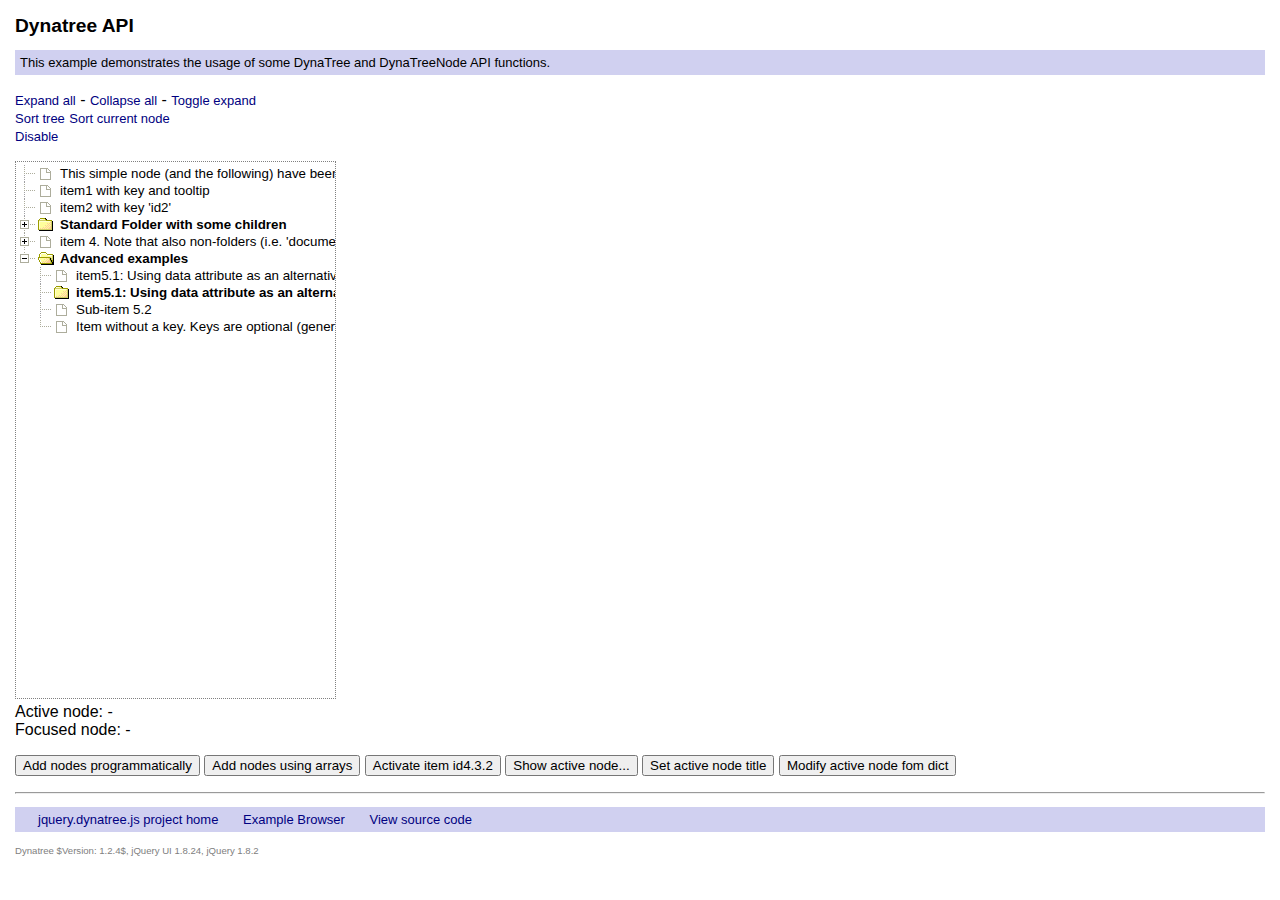
<file: doc/sample-api.html>
<!DOCTYPE HTML PUBLIC "-//W3C//DTD HTML 4.01//EN" "http://www.w3.org/TR/html4/strict.dtd">
<html>
<head>
	<meta http-equiv="content-type" content="text/html; charset=ISO-8859-1">
	<title>Dynatree - Example</title>

	<script src="../jquery/jquery.js" type="text/javascript"></script>
	<script src="../jquery/jquery-ui.custom.js" type="text/javascript"></script>
	<script src="../jquery/jquery.cookie.js" type="text/javascript"></script>

	<link href="../src/skin/ui.dynatree.css" rel="stylesheet" type="text/css">
	<script src="../src/jquery.dynatree.js" type="text/javascript"></script>

	<!-- Start_Exclude: This block is not part of the sample code -->
	<link href="prettify.css" rel="stylesheet">
	<script src="prettify.js" type="text/javascript"></script>
	<link href="sample.css" rel="stylesheet" type="text/css">
	<script src="sample.js" type="text/javascript"></script>
	<!-- End_Exclude -->

<script type="text/javascript">
	$(function(){
		// Initialize the tree inside the <div>element.
		// The tree structure is read from the contained <ul> tag.
		$("#tree").dynatree({
			title: "Programming Sample",
			onActivate: function(node) {
				$("#echoActive").text(node.data.title);
//				alert(node.getKeyPath());
				if( node.data.url )
					window.open(node.data.url, node.data.target);
			},
			onDeactivate: function(node) {
				$("#echoSelected").text("-");
			},
			onFocus: function(node) {
				$("#echoFocused").text(node.data.title);
			},
			onBlur: function(node) {
				$("#echoFocused").text("-");
			},
			onLazyRead: function(node){
				var fakeJsonResult = [
					{ title: 'Lazy node 1', isLazy: true },
					{ title: 'Simple node 2', select: true }
				];
//				alert ("Let's pretend we're using this AJAX response to load the branch:\n " + jsonResult);
				function fakeAjaxResponse() {
					return function() {
						node.addChild(fakeJsonResult);
						// Remove the 'loading...' status:
						node.setLazyNodeStatus(DTNodeStatus_Ok);
					};
				}
				window.setTimeout(fakeAjaxResponse(), 1500);
			}
		});

		$("#btnAddCode").click(function(){
			// Sample: add an hierarchic branch using code.
			// This is how we would add tree nodes programatically
			var rootNode = $("#tree").dynatree("getRoot");
			var childNode = rootNode.addChild({
				title: "Programatically addded nodes",
				tooltip: "This folder and all child nodes were added programmatically.",
				isFolder: true
			});
			childNode.addChild({
				title: "Document using a custom icon",
				icon: "customdoc1.gif"
			});
		});

		$("#btnAddObject").click(function(){
			// Sample: add an hierarchic branch using an array
			var obj = [
				{ title: 'Lazy node 1', isLazy: true },
				{ title: 'Lazy node 2', isLazy: true },
				{ title: 'Folder node 3', isFolder: true,
					children: [
						{ title: 'node 3.1' },
						{ title: 'node 3.2',
							children: [
								{ title: 'node 3.2.1' },
								{ title: 'node 3.2.2',
									children: [
										{ title: 'node 3.2.2.1' }
									]
								}
							]
						}
					]
				}
			];
			$("#tree").dynatree("getRoot").addChild(obj);
		});

		$("#btnActiveNode").click(function(){
			$("#tree").dynatree("getTree").activateKey("id4.3.2");
//			$("#tree").dynatree("getTree").getNodeByKey("id4.3.2").activate();
		});
		$("#btnSetTitle").click(function(){
			var node = $("#tree").dynatree("getActiveNode");
			if( !node ) return;
			node.setTitle(node.data.title + ", " + new Date());
			// this is a shortcut for
			// node.fromDict({title: node.data.title + new Date()});
		});
		$("#btnFromDict").click(function(){
			var node = $("#tree").dynatree("getActiveNode");
			if( !node ) return;
			// Set node data and - optionally - replace children
			node.fromDict({
				title: node.data.title + new Date(),
				children: [{title: "t1"}, {title: "t2"}]
			});
		});

		$("#btnShowActive").click(function(){
			var node = $("#tree").dynatree("getActiveNode");
			if( node ){
				alert("Currently active: " + node.data.title);
			}else{
				alert("No active node.");
			}
		});

		$("#btnDisable").toggle(function(){
				$("#tree").dynatree("disable");
				$(this).text("Enable");
				return false;
			}, function(){
				$("#tree").dynatree("enable");
				$(this).text("Disable");
				return false;
			});
		$("#btnToggleExpand").click(function(){
			$("#tree").dynatree("getRoot").visit(function(node){
				node.toggleExpand();
			});
			return false;
		});
		$("#btnCollapseAll").click(function(){
			$("#tree").dynatree("getRoot").visit(function(node){
				node.expand(false);
			});
			return false;
		});
		$("#btnExpandAll").click(function(){
			$("#tree").dynatree("getRoot").visit(function(node){
				node.expand(true);
			});
			return false;
		});
		$("#btnSortActive").click(function(){
			var node = $("#tree").dynatree("getActiveNode");
			// Custom compare function (optional) that sorts case insensitive
			var cmp = function(a, b) {
				a = a.data.title.toLowerCase();
				b = b.data.title.toLowerCase();
				return a > b ? 1 : a < b ? -1 : 0;
			};
			node.sortChildren(cmp, false);
		});
		$("#btnSortAll").click(function(){
			var node = $("#tree").dynatree("getRoot");
			node.sortChildren(null, true);
		});
	});
</script>
</head>

<body class="example">
	<h1>Dynatree API</h1>
	<p class="description">
		This example demonstrates the usage of some DynaTree and DynaTreeNode
		API functions.
	</p>

	<p>
		<a href="#" id="btnExpandAll">Expand all</a> -
		<a href="#" id="btnCollapseAll">Collapse all</a> -
		<a href="#" id="btnToggleExpand">Toggle expand</a>
		<br>
		<a href="#" id="btnSortAll">Sort tree</a>
		<a href="#" id="btnSortActive">Sort current node</a>
		<br>
		<a href="#" id="btnDisable">Disable</a>
	</p>
	<div id="tree">
		<ul>
			<li>This simple node (and the following) have been created from html.
			<li id="id1" title="This is item #1">item1 with key and tooltip
			<li id="id2">item2 with key 'id2'

			<li id="id3" class="folder">Standard Folder with some children
				<ul>
					<li id="id3.1">Sub-item 3.1
					<li id="id3.2">Sub-item 3.2
				</ul>

			<li id="id4">item 4. Note that also non-folders (i.e. 'documents') may have child nodes
				<ul>
					<li id="id4.1">Sub-item 4.1
					<li id="id4.2">Sub-item 4.2
					<li id="id4.3">Sub-item 4.3
						<ul>
							<li id="id4.3.1">Sub-item 4.3.1
							<li id="id4.3.2">Sub-item 4.3.2
							<ul>
								<li id="id4.3.2.1">Sub-item 4.3.2.1
								<li id="id4.3.2.2">Sub-item 4.3.2.2
							</ul>
						</ul>
					<li id="id4.4">Sub-item 4.4
				</ul>

			<li id="id5" class="expanded folder">Advanced examples
				<ul>
					<li data="key: 'node5.1'">item5.1: Using data attribute as an alternative way to specify a key.
					<li data="key: 'node5.3', isFolder: true">item5.1: Using data attribute as an alternative way to specify a folder.
					<li id="id5.2">Sub-item 5.2
					<li>Item without a key. Keys are optional (generated automatically), but may be used in the callbacks
				</ul>
		</ul>
	</div>

	<div>Active node: <span id="echoActive">-</span></div>
	<div>Focused node: <span id="echoFocused">-</span></div>
	<p>
		<button id="btnAddCode">Add nodes programmatically</button>
		<button id="btnAddObject">Add nodes using arrays</button>
		<button id="btnActiveNode">Activate item id4.3.2</button>
		<button id="btnShowActive">Show active node...</button>
		<button id="btnSetTitle">Set active node title</button>
		<button id="btnFromDict">Modify active node fom dict</button>
	</p>
	<!-- Start_Exclude: This block is not part of the sample code -->
	<hr>
	<p class="sample-links  no_code">
		<a class="hideInsideFS" href="http://dynatree.googlecode.com">jquery.dynatree.js project home</a>
		<a class="hideOutsideFS" href="#">Link to this page</a>
		<a class="hideInsideFS" href="samples.html">Example Browser</a>
		<a href="#" id="codeExample">View source code</a>
	</p>
	<pre id="sourceCode" class="prettyprint" style="display:none"></pre>
	<!-- End_Exclude -->
</body>
</html>
</file>
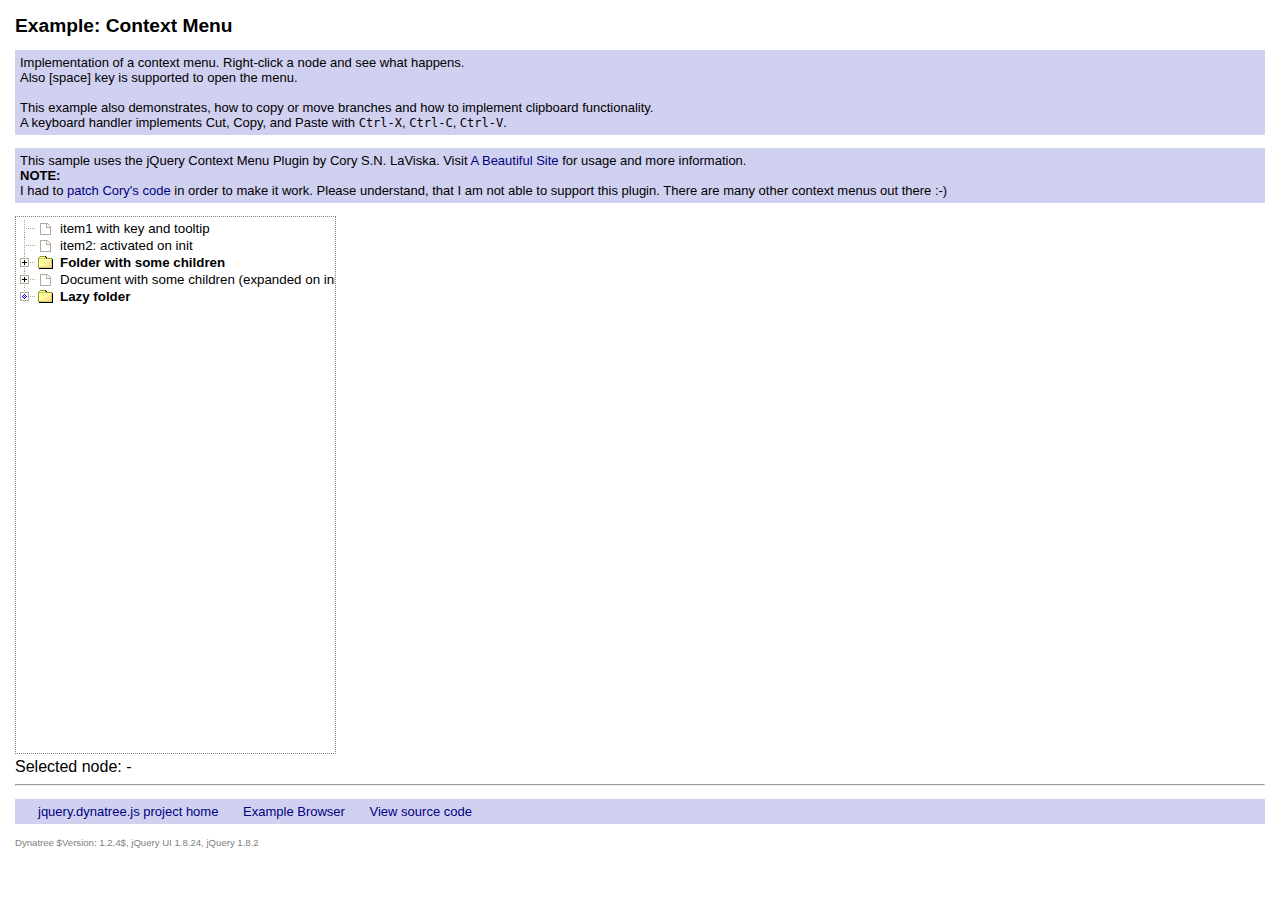
<file: doc/sample-contextmenu.html>
<!DOCTYPE HTML PUBLIC "-//W3C//DTD HTML 4.01//EN" "http://www.w3.org/TR/html4/strict.dtd">
<html>
<head>
	<meta http-equiv="content-type" content="text/html; charset=ISO-8859-1">
	<title>Dynatree - Example</title>

	<script src="../jquery/jquery.js" type="text/javascript"></script>
	<script src="../jquery/jquery-ui.custom.js" type="text/javascript"></script>
	<script src="../jquery/jquery.cookie.js" type="text/javascript"></script>

	<link href="../src/skin/ui.dynatree.css" rel="stylesheet" type="text/css">
	<script src="../src/jquery.dynatree.js" type="text/javascript"></script>

	<!-- jquery.contextmenu,  A Beautiful Site (http://abeautifulsite.net/) -->
	<script src="contextmenu/jquery.contextMenu-custom.js" type="text/javascript"></script>
	<link href="contextmenu/jquery.contextMenu.css" rel="stylesheet" type="text/css" >

	<!-- Start_Exclude: This block is not part of the sample code -->
	<link href="prettify.css" rel="stylesheet">
	<script src="prettify.js" type="text/javascript"></script>
	<link href="sample.css" rel="stylesheet" type="text/css">
	<script src="sample.js" type="text/javascript"></script>
	<!-- End_Exclude -->

	<script type="text/javascript">

	// --- Implement Cut/Copy/Paste --------------------------------------------
	var clipboardNode = null;
	var pasteMode = null;

	function copyPaste(action, node) {
		switch( action ) {
		case "cut":
		case "copy":
			clipboardNode = node;
			pasteMode = action;
			break;
		case "paste":
			if( !clipboardNode ) {
				alert("Clipoard is empty.");
				break;
			}
			if( pasteMode == "cut" ) {
				// Cut mode: check for recursion and remove source
				var isRecursive = false;
				var cb = clipboardNode.toDict(true, function(dict){
					// If one of the source nodes is the target, we must not move
					if( dict.key == node.data.key )
						isRecursive = true;
				});
				if( isRecursive ) {
					alert("Cannot move a node to a sub node.");
					return;
				}
				node.addChild(cb);
				clipboardNode.remove();
			} else {
				// Copy mode: prevent duplicate keys:
				var cb = clipboardNode.toDict(true, function(dict){
					dict.title = "Copy of " + dict.title;
					delete dict.key; // Remove key, so a new one will be created
				});
				node.addChild(cb);
			}
			clipboardNode = pasteMode = null;
			break;
		default:
			alert("Unhandled clipboard action '" + action + "'");
		}
	};

	// --- Contextmenu helper --------------------------------------------------
	function bindContextMenu(span) {
		// Add context menu to this node:
		$(span).contextMenu({menu: "myMenu"}, function(action, el, pos) {
			// The event was bound to the <span> tag, but the node object
			// is stored in the parent <li> tag
			var node = $.ui.dynatree.getNode(el);
			switch( action ) {
			case "cut":
			case "copy":
			case "paste":
				copyPaste(action, node);
				break;
			default:
				alert("Todo: appply action '" + action + "' to node " + node);
			}
		});
	};

	// --- Init dynatree during startup ----------------------------------------

	$(function(){

		$("#tree").dynatree({
			persist: true,
			onActivate: function(node) {
				$("#echoActivated").text(node.data.title + ", key=" + node.data.key);
			},
			onClick: function(node, event) {
				// Close menu on click
				if( $(".contextMenu:visible").length > 0 ){
					$(".contextMenu").hide();
//					return false;
				}
			},
			onKeydown: function(node, event) {
				// Eat keyboard events, when a menu is open
				if( $(".contextMenu:visible").length > 0 )
					return false;

				switch( event.which ) {

				// Open context menu on [Space] key (simulate right click)
				case 32: // [Space]
					$(node.span).trigger("mousedown", {
						preventDefault: true,
						button: 2
						})
					.trigger("mouseup", {
						preventDefault: true,
						pageX: node.span.offsetLeft,
						pageY: node.span.offsetTop,
						button: 2
						});
					return false;

				// Handle Ctrl-C, -X and -V
				case 67:
					if( event.ctrlKey ) { // Ctrl-C
						copyPaste("copy", node);
						return false;
					}
					break;
				case 86:
					if( event.ctrlKey ) { // Ctrl-V
						copyPaste("paste", node);
						return false;
					}
					break;
				case 88:
					if( event.ctrlKey ) { // Ctrl-X
						copyPaste("cut", node);
						return false;
					}
					break;
				}
			},
			/*Bind context menu for every node when it's DOM element is created.
			  We do it here, so we can also bind to lazy nodes, which do not
			  exist at load-time. (abeautifulsite.net menu control does not
			  support event delegation)*/
			onCreate: function(node, span){
				bindContextMenu(span);
			},
			/*Load lazy content (to show that context menu will work for new items too)*/
			onLazyRead: function(node){
				node.appendAjax({
					url: "sample-data2.json"
				});
			},
		/* D'n'd, just to show it's compatible with a context menu.
		   See http://code.google.com/p/dynatree/issues/detail?id=174 */
		dnd: {
			preventVoidMoves: true, // Prevent dropping nodes 'before self', etc.
			onDragStart: function(node) {
				return true;
			},
			onDragEnter: function(node, sourceNode) {
				if(node.parent !== sourceNode.parent)
					return false;
				return ["before", "after"];
			},
			onDrop: function(node, sourceNode, hitMode, ui, draggable) {
				sourceNode.move(node, hitMode);
			}
		}
		});
	});
</script>
</head>

<body class="example">
	<h1>Example: Context Menu</h1>
	<p class="description">
		Implementation of a context menu. Right-click a node and see what happens.<br>
		Also [space] key is supported to open the menu.<br>
		<br>
		This example also demonstrates, how to copy or move branches and how
		to implement clipboard functionality.
		<br>
		A keyboard handler implements Cut, Copy, and Paste with <code>Ctrl-X</code>,
		<code>Ctrl-C</code>, <code>Ctrl-V</code>.
	</p>
	<p class="description">
		This sample uses the jQuery Context Menu Plugin by Cory S.N. LaViska.
		Visit  <a href="http://abeautifulsite.net/">A Beautiful Site</a> for usage and more information.
		<br>
		<b>NOTE:</b></br>
		I had to <a href="http://code.google.com/p/dynatree/issues/detail?id=174">patch Cory's code</a> in order to make it work. Please understand, that I am not able to support this plugin. There are many other context menus
		out there :-)
	</p>

	<!-- Definition of context menu -->
	<ul id="myMenu" class="contextMenu">
		<li class="edit"><a href="#edit">Edit</a></li>
		<li class="cut separator"><a href="#cut">Cut</a></li>
		<li class="copy"><a href="#copy">Copy</a></li>
		<li class="paste"><a href="#paste">Paste</a></li>
		<li class="delete"><a href="#delete">Delete</a></li>
		<li class="quit separator"><a href="#quit">Quit</a></li>
	</ul>

	<!-- Definition tree structure -->
	<div id="tree">
		<ul>
			<li id="id1" title="Look, a tool tip!">item1 with key and tooltip
			<li id="id2" class="activate">item2: activated on init
			<li id="id3" class="folder">Folder with some children
				<ul>
					<li id="id3.1">Sub-item 3.1
					<li id="id3.2">Sub-item 3.2
				</ul>

			<li id="id4" class="expanded">Document with some children (expanded on init)
				<ul>
					<li id="id4.1">Sub-item 4.1
					<li id="id4.2">Sub-item 4.2
				</ul>

			<li id="id5" class="lazy folder">Lazy folder
		</ul>
	</div>

	<div>Selected node: <span id="echoActivated">-</span></div>

	<!-- Start_Exclude: This block is not part of the sample code -->
	<hr>
	<p class="sample-links  no_code">
		<a class="hideInsideFS" href="http://dynatree.googlecode.com">jquery.dynatree.js project home</a>
		<a class="hideOutsideFS" href="#">Link to this page</a>
		<a class="hideInsideFS" href="samples.html">Example Browser</a>
		<a href="#" id="codeExample">View source code</a>
	</p>
	<pre id="sourceCode" class="prettyprint" style="display:none"></pre>
	<!-- End_Exclude -->
</body>
</html>
</file>
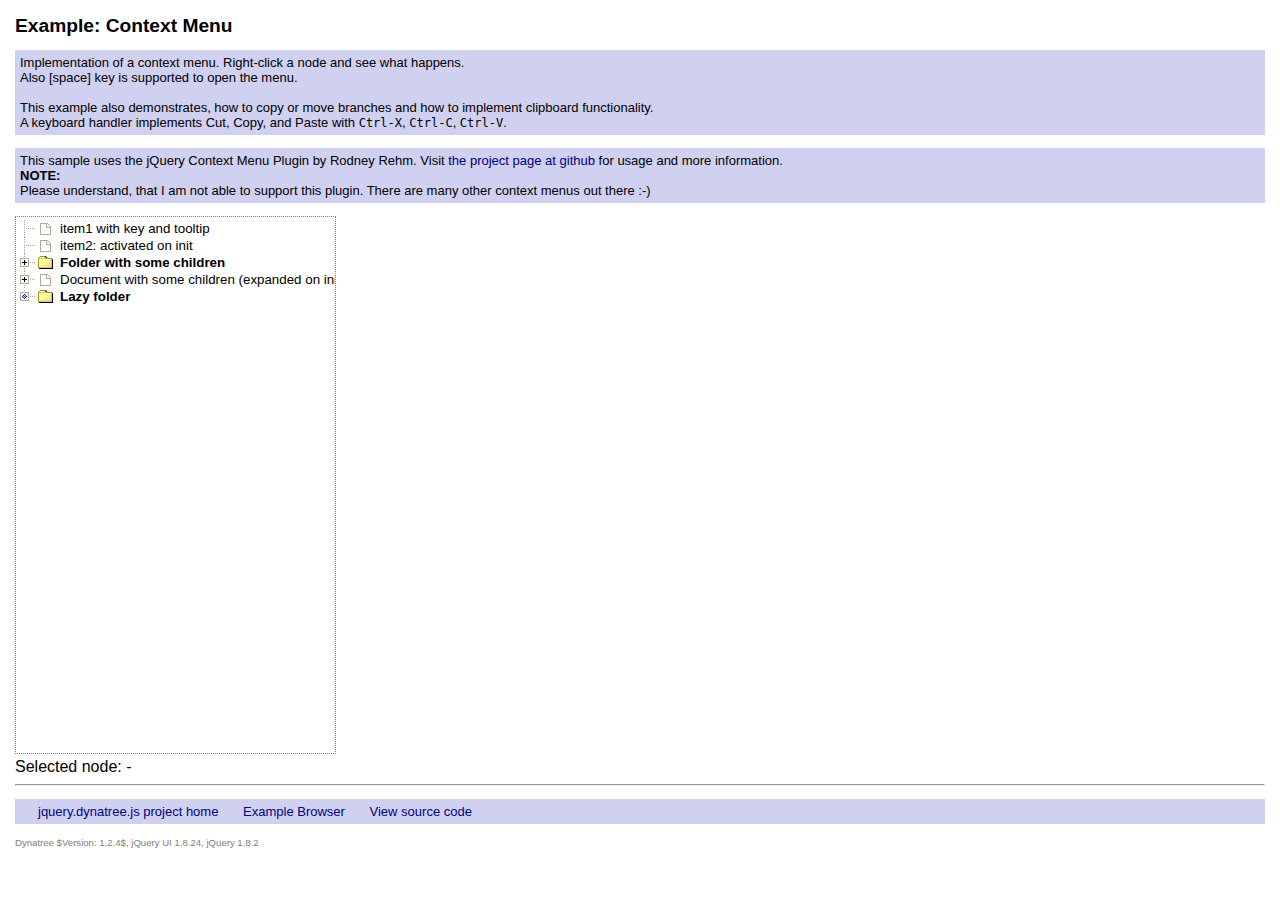
<file: doc/sample-contextmenu2.html>
<!DOCTYPE HTML PUBLIC "-//W3C//DTD HTML 4.01//EN" "http://www.w3.org/TR/html4/strict.dtd">
<html>
<head>
	<meta http-equiv="content-type" content="text/html; charset=ISO-8859-1">
	<title>Dynatree - Example</title>

	<script src="../jquery/jquery.js" type="text/javascript"></script>
	<script src="../jquery/jquery-ui.custom.js" type="text/javascript"></script>
	<script src="../jquery/jquery.cookie.js" type="text/javascript"></script>

	<link href="../src/skin/ui.dynatree.css" rel="stylesheet" type="text/css">
	<script src="../src/jquery.dynatree.js" type="text/javascript"></script>

	<!-- jquery.contextmenu,  A Beautiful Site (http://abeautifulsite.net/) -->
	<!--
	<script src="contextmenu/jquery.contextMenu-custom.js" type="text/javascript"></script>
	<link href="contextmenu/jquery.contextMenu.css" rel="stylesheet" type="text/css" >
	-->
	<!-- medialize jQuery contextMenu (http://github.com/medialize/jQuery-contextMenu) -->
	<!--
	-->
	<script src="jq.context/jquery.ui.position.js" type="text/javascript"></script>
	<script src="jq.context/jquery.contextMenu.js" type="text/javascript"></script>
	<link href="jq.context/jquery.contextMenu.css" rel="stylesheet" type="text/css" />


	<!-- Start_Exclude: This block is not part of the sample code -->
	<link href="prettify.css" rel="stylesheet">
	<script src="prettify.js" type="text/javascript"></script>
	<link href="sample.css" rel="stylesheet" type="text/css">
	<script src="sample.js" type="text/javascript"></script>
	<!-- End_Exclude -->

<script type="text/javascript">

// --- Implement Cut/Copy/Paste --------------------------------------------
var clipboardNode = null;
var pasteMode = null;

function copyPaste(action, node) {
	switch( action ) {
	case "cut":
	case "copy":
		clipboardNode = node;
		pasteMode = action;
		break;
	case "paste":
		if( !clipboardNode ) {
			alert("Clipoard is empty.");
			break;
		}
		if( pasteMode == "cut" ) {
			// Cut mode: check for recursion and remove source
			var isRecursive = false;
			var cb = clipboardNode.toDict(true, function(dict){
				// If one of the source nodes is the target, we must not move
				if( dict.key == node.data.key )
					isRecursive = true;
			});
			if( isRecursive ) {
				alert("Cannot move a node to a sub node.");
				return;
			}
			node.addChild(cb);
			clipboardNode.remove();
		} else {
			// Copy mode: prevent duplicate keys:
			var cb = clipboardNode.toDict(true, function(dict){
				dict.title = "Copy of " + dict.title;
				delete dict.key; // Remove key, so a new one will be created
			});
			node.addChild(cb);
		}
		clipboardNode = pasteMode = null;
		break;
	default:
		alert("Unhandled clipboard action '" + action + "'");
	}
};

// --- Init dynatree during startup ----------------------------------------

$(function(){

$("#tree").dynatree({
	persist: true,
	onActivate: function(node) {
		$("#echoActivated").text(node.data.title + ", key=" + node.data.key);
	},
	/*
	onClick: function(node, event) {
		// Close menu on click
		if( $(".contextMenu:visible").length > 0 ){
			$(".contextMenu").hide();
//					return false;
		}
	},
	*/
	onKeydown: function(node, event) {
		// Eat keyboard events, when a menu is open
		if( $(".contextMenu:visible").length > 0 ){
			return false;
		}
		switch( event.which ) {

		// Open context menu on [Space] key (simulate right click)
		case 32: // [Space]
			$("a", node.span).contextMenu();
			return false;

		// Handle Ctrl-C, -X and -V
		case 67:
			if( event.ctrlKey ) { // Ctrl-C
				copyPaste("copy", node);
				return false;
			}
			break;
		case 86:
			if( event.ctrlKey ) { // Ctrl-V
				copyPaste("paste", node);
				return false;
			}
			break;
		case 88:
			if( event.ctrlKey ) { // Ctrl-X
				copyPaste("cut", node);
				return false;
			}
			break;
		}
	},
	/*Load lazy content (to show that context menu will work for new items too)*/
	onLazyRead: function(node){
		node.appendAjax({
			url: "sample-data2.json"
		});
	},
	/* D'n'd, just to show it's compatible with a context menu.
	   See http://code.google.com/p/dynatree/issues/detail?id=174 */
	dnd: {
		preventVoidMoves: true, // Prevent dropping nodes 'before self', etc.
		onDragStart: function(node) {
			return true;
		},
		onDragEnter: function(node, sourceNode) {
			if(node.parent !== sourceNode.parent)
				return false;
			return ["before", "after"];
		},
		onDrop: function(node, sourceNode, hitMode, ui, draggable) {
			sourceNode.move(node, hitMode);
		}
	}
}); // $.dynatree
/*
$(document).on('contextmenu.contextMenu', function(e){
	alert("on contextmenu");
});
*/

// jQuery contextMenu blocks mouse events, so we have to catch them in order to
// activate the node on click
$(document).on('mousedown.contextMenu', function(e){
	var node = $.ui.dynatree.getNode(e.target);
	window.console && console.log("e: %o, node: %o", e, node);
	node && node.activate();
});

$.contextMenu({
	// bind menu to every dynatree node
	selector: 'a.dynatree-title',
	// called for every menu command
	callback: function(cmd, options) {
		var node = $.ui.dynatree.getNode(this);
		window.console && console.log(cmd + " - " + node);
		node.activate();
		copyPaste(cmd, node);
	},
	items: {
		"edit": {name: "Edit", icon: "edit"},
		"cut": {name: "Cut", icon: "cut"},
		"copy": {name: "Copy", icon: "copy"},
		"paste": {name: "Paste", icon: "paste"},
		"delete": {name: "Delete", icon: "delete"},
		"sep1": "---------",
		"quit": {name: "Quit", icon: "quit"}
	}
}); // $.contextMenu()

}); // $(function){...}
</script>
</head>

<body class="example">
	<h1>Example: Context Menu</h1>
	<p class="description">
		Implementation of a context menu. Right-click a node and see what happens.<br>
		Also [space] key is supported to open the menu.<br>
		<br>
		This example also demonstrates, how to copy or move branches and how
		to implement clipboard functionality.
		<br>
		A keyboard handler implements Cut, Copy, and Paste with <code>Ctrl-X</code>,
		<code>Ctrl-C</code>, <code>Ctrl-V</code>.
	</p>
	<p class="description">
		This sample uses the jQuery Context Menu Plugin by Rodney Rehm.
		Visit  <a href="http://medialize.github.com/jQuery-contextMenu/index.html">the project page at github</a> for usage and more information.
		<br>
		<b>NOTE:</b></br>
		Please understand, that I am not able to support this plugin. There are many other context menus
		out there :-)
	</p>

	<!-- Definition tree structure -->
	<div id="tree">
		<ul>
			<li id="id1" title="Look, a tool tip!">item1 with key and tooltip
			<li id="id2" class="activate">item2: activated on init
			<li id="id3" class="folder">Folder with some children
				<ul>
					<li id="id3.1">Sub-item 3.1
					<li id="id3.2">Sub-item 3.2
				</ul>

			<li id="id4" class="expanded">Document with some children (expanded on init)
				<ul>
					<li id="id4.1">Sub-item 4.1
					<li id="id4.2">Sub-item 4.2
				</ul>

			<li id="id5" class="lazy folder">Lazy folder
		</ul>
	</div>

	<div>Selected node: <span id="echoActivated">-</span></div>

	<!-- Start_Exclude: This block is not part of the sample code -->
	<hr>
	<p class="sample-links  no_code">
		<a class="hideInsideFS" href="http://dynatree.googlecode.com">jquery.dynatree.js project home</a>
		<a class="hideOutsideFS" href="#">Link to this page</a>
		<a class="hideInsideFS" href="samples.html">Example Browser</a>
		<a href="#" id="codeExample">View source code</a>
	</p>
	<pre id="sourceCode" class="prettyprint" style="display:none"></pre>
	<!-- End_Exclude -->
</body>
</html>
</file>
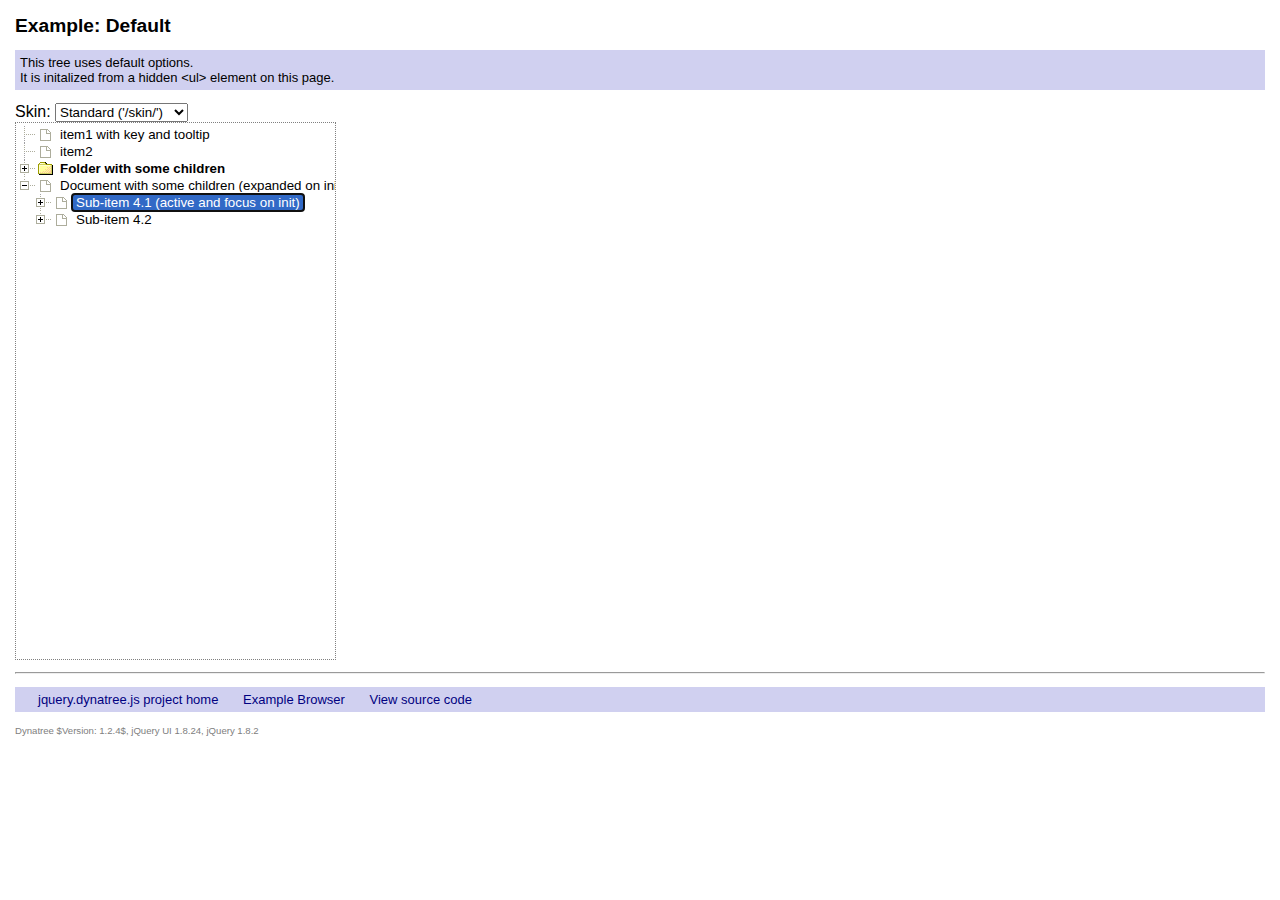
<file: doc/sample-default.html>
<!DOCTYPE HTML PUBLIC "-//W3C//DTD HTML 4.01//EN" "http://www.w3.org/TR/html4/strict.dtd">
<html>
<head>
	<meta http-equiv="content-type" content="text/html; charset=ISO-8859-1">
	<title>Dynatree - Example</title>

	<script src="../jquery/jquery.js" type="text/javascript"></script>
	<script src="../jquery/jquery-ui.custom.js" type="text/javascript"></script>
	<script src="../jquery/jquery.cookie.js" type="text/javascript"></script>

	<link href="../src/skin/ui.dynatree.css" rel="stylesheet" type="text/css" id="skinSheet">
	<script src="../src/jquery.dynatree.js" type="text/javascript"></script>

	<!-- Start_Exclude: This block is not part of the sample code -->
	<link href="prettify.css" rel="stylesheet">
	<script src="prettify.js" type="text/javascript"></script>
	<link href="sample.css" rel="stylesheet" type="text/css">
	<script src="sample.js" type="text/javascript"></script>
	<!-- End_Exclude -->

	<script type="text/javascript">
		$(function(){
			$("#tree").dynatree({
				// using default options
			});
			<!-- Start_Exclude: This block is not part of the sample code -->
			$("#skinCombo")
			.val(0) // set state to prevent caching
			.change(function(){
				var href = "../src/"
					+ $(this).val()
					+ "/ui.dynatree.css"
					+ "?reload=" + new Date().getTime();
				$("#skinSheet").attr("href", href);
			});
			<!-- End_Exclude -->
		});
	</script>
</head>

<body class="example">
	<h1>Example: Default</h1>
	<p class="description">
		This tree uses default options.<br>
		It is initalized from a hidden &lt;ul> element on this page.
	</p>
	<div>
		Skin:
		<select id="skinCombo" size="1">
			<option value="skin">Standard ('/skin/')</option>
			<option value="skin-vista">Vista ('/skin-vista/')</option>
		</select>
	</div>

	<div id="tree">
		<ul id="treeData" style="display: none;">
			<li id="id1" title="Look, a tool tip!">item1 with key and tooltip
			<li id="id2">item2
			<li id="id3" class="folder">Folder with some children
				<ul>
					<li id="id3.1">Sub-item 3.1
						<ul>
							<li id="id3.1.1">Sub-item 3.1.1
							<li id="id3.1.2">Sub-item 3.1.2
						</ul>
					<li id="id3.2">Sub-item 3.2
						<ul>
							<li id="id3.2.1">Sub-item 3.2.1
							<li id="id3.2.2">Sub-item 3.2.2
						</ul>
				</ul>
			<li id="id4" class="expanded">Document with some children (expanded on init)
				<ul>
					<li id="id4.1"  class="active focused">Sub-item 4.1 (active and focus on init)
						<ul>
							<li id="id4.1.1">Sub-item 4.1.1
							<li id="id4.1.2">Sub-item 4.1.2
						</ul>
					<li id="id4.2">Sub-item 4.2
						<ul>
							<li id="id4.2.1">Sub-item 4.2.1
							<li id="id4.2.2">Sub-item 4.2.2
						</ul>
				</ul>
		</ul>
	</div>

	<!-- Start_Exclude: This block is not part of the sample code -->
	<hr>
	<p class="sample-links  no_code">
		<a class="hideInsideFS" href="http://dynatree.googlecode.com">jquery.dynatree.js project home</a>
		<a class="hideOutsideFS" href="#">Link to this page</a>
		<a class="hideInsideFS" href="samples.html">Example Browser</a>
		<a href="#" id="codeExample">View source code</a>
	</p>
	<pre id="sourceCode" class="prettyprint" style="display:none"></pre>
	<!-- End_Exclude -->
</body>
</html>
</file>
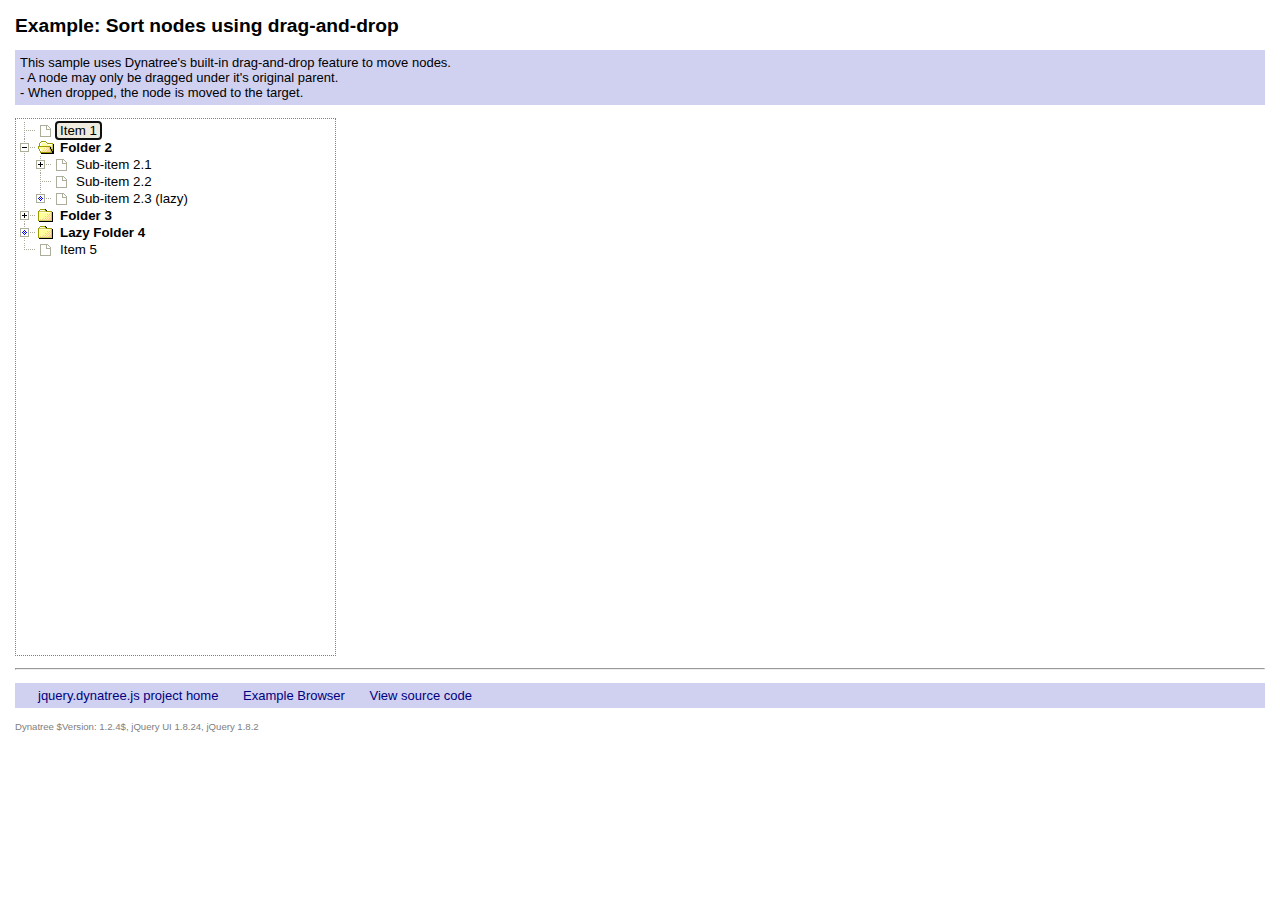
<file: doc/sample-dnd.html>
<!DOCTYPE HTML PUBLIC "-//W3C//DTD HTML 4.01//EN" "http://www.w3.org/TR/html4/strict.dtd">
<html>
<head>
	<meta http-equiv="content-type" content="text/html; charset=ISO-8859-1">
	<title>Dynatree - Example</title>

	<script src="../jquery/jquery.js" type="text/javascript"></script>
	<script src="../jquery/jquery-ui.custom.js" type="text/javascript"></script>
	<script src="../jquery/jquery.cookie.js" type="text/javascript"></script>

	<link href="../src/skin/ui.dynatree.css" rel="stylesheet" type="text/css">
	<script src="../src/jquery.dynatree.js" type="text/javascript"></script>

	<!-- Start_Exclude: This block is not part of the sample code -->
	<link href="prettify.css" rel="stylesheet">
	<script src="prettify.js" type="text/javascript"></script>
	<link href="sample.css" rel="stylesheet" type="text/css">
	<script src="sample.js" type="text/javascript"></script>
	<!-- End_Exclude -->

<script type="text/javascript"><!--
$(function(){
	// --- Initialize first Dynatree -------------------------------------------
	$("#tree").dynatree({
		initAjax: {
			url: "sample-data3.json"
		},
		onLazyRead: function(node){
			// Mockup a slow reqeuest ...
			node.appendAjax({
				url: "sample-data2.json",
				debugLazyDelay: 750 // don't do thi in production code
			});
		},
		dnd: {
			preventVoidMoves: true, // Prevent dropping nodes 'before self', etc.
			onDragStart: function(node) {
				/** This function MUST be defined to enable dragging for the tree.
				 *  Return false to cancel dragging of node.
				 */
				return true;
			},
			onDragEnter: function(node, sourceNode) {
				/** sourceNode may be null for non-dynatree droppables.
				 *  Return false to disallow dropping on node. In this case
				 *  onDragOver and onDragLeave are not called.
				 *  Return 'over', 'before, or 'after' to force a hitMode.
				 *  Return ['before', 'after'] to restrict available hitModes.
				 *  Any other return value will calc the hitMode from the cursor position.
				 */
				// Prevent dropping a parent below another parent (only sort
				// nodes under the same parent)
				if(node.parent !== sourceNode.parent){
					return false;
				}
				// Don't allow dropping *over* a node (would create a child)
				return ["before", "after"];
			},
			onDrop: function(node, sourceNode, hitMode, ui, draggable) {
				/** This function MUST be defined to enable dropping of items on
				 *  the tree.
				 */
				sourceNode.move(node, hitMode);
			}
		}
	});
});
--></script>
</head>

<body class="example">
	<h1>Example: Sort nodes using drag-and-drop</h1>
	<p class="description">
		This sample uses Dynatree's built-in drag-and-drop feature to move nodes.<br>
		- A node may only be dragged under it's original parent.<br>
		- When dropped, the node is moved to the target.
	</p>

	<div id="tree"> </div>

	<!-- Start_Exclude: This block is not part of the sample code -->
	<hr>
	<p class="sample-links  no_code">
		<a class="hideInsideFS" href="http://dynatree.googlecode.com">jquery.dynatree.js project home</a>
		<a class="hideOutsideFS" href="#">Link to this page</a>
		<a class="hideInsideFS" href="samples.html">Example Browser</a>
		<a href="#" id="codeExample">View source code</a>
	</p>
	<pre id="sourceCode" class="prettyprint" style="display:none"></pre>
	<!-- End_Exclude -->
</body>
</html>
</file>
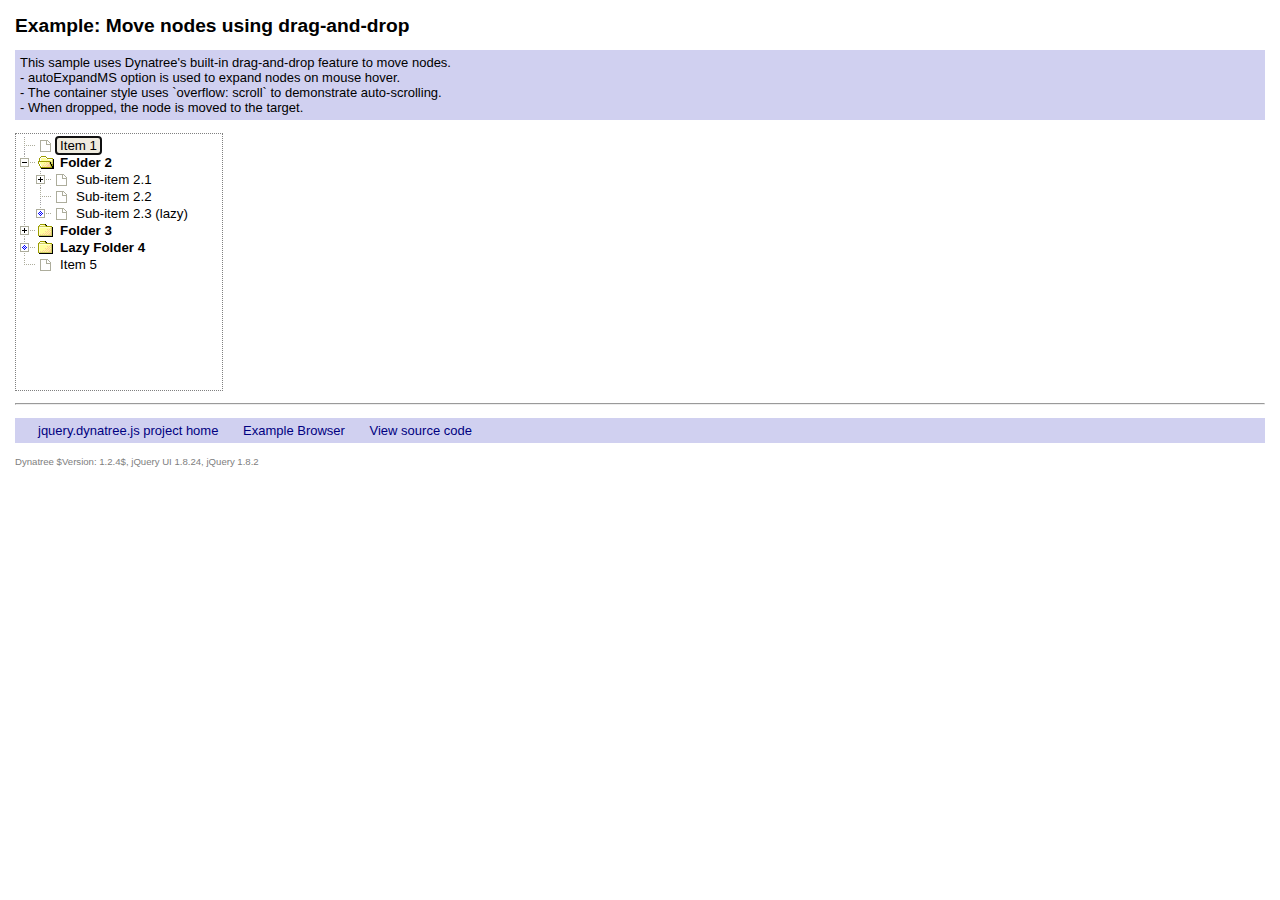
<file: doc/sample-dnd2.html>
<!DOCTYPE HTML PUBLIC "-//W3C//DTD HTML 4.01//EN" "http://www.w3.org/TR/html4/strict.dtd">
<html>
<head>
	<meta http-equiv="content-type" content="text/html; charset=ISO-8859-1">
	<title>Dynatree - Example</title>

	<script src="../jquery/jquery.js" type="text/javascript"></script>
	<script src="../jquery/jquery-ui.custom.js" type="text/javascript"></script>
	<script src="../jquery/jquery.cookie.js" type="text/javascript"></script>

	<link href="../src/skin/ui.dynatree.css" rel="stylesheet" type="text/css">
	<script src="../src/jquery.dynatree.js" type="text/javascript"></script>

	<!-- Start_Exclude: This block is not part of the sample code -->
	<link href="prettify.css" rel="stylesheet">
	<script src="prettify.js" type="text/javascript"></script>
	<link href="sample.css" rel="stylesheet" type="text/css">
	<script src="sample.js" type="text/javascript"></script>
	<!-- End_Exclude -->

<style type="text/css">
  ul.dynatree-container {
	overflow: scroll;
	position: relative;
	width: 200px;
	height: 250px;
  };
</style>

<script type="text/javascript"><!--
$(function(){
	// --- Initialize first Dynatree -------------------------------------------
	$("#tree").dynatree({
		initAjax: {
			url: "sample-data3.json"
		},
		onLazyRead: function(node){
			// Mockup a slow reqeuest ...
			node.appendAjax({
				url: "sample-data2.json",
				debugLazyDelay: 750 // don't do this in production code
			});
		},
		dnd: {
			onDragStart: function(node) {
				/** This function MUST be defined to enable dragging for the tree.
				 *  Return false to cancel dragging of node.
				 */
				logMsg("tree.onDragStart(%o)", node);
				return true;
			},
			onDragStop: function(node) {
				// This function is optional.
				logMsg("tree.onDragStop(%o)", node);
			},
			autoExpandMS: 1000,
			preventVoidMoves: true, // Prevent dropping nodes 'before self', etc.
			onDragEnter: function(node, sourceNode) {
				/** sourceNode may be null for non-dynatree droppables.
				 *  Return false to disallow dropping on node. In this case
				 *  onDragOver and onDragLeave are not called.
				 *  Return 'over', 'before, or 'after' to force a hitMode.
				 *  Return ['before', 'after'] to restrict available hitModes.
				 *  Any other return value will calc the hitMode from the cursor position.
				 */
				logMsg("tree.onDragEnter(%o, %o)", node, sourceNode);
				return true;
			},
			onDragOver: function(node, sourceNode, hitMode) {
				/** Return false to disallow dropping this node.
				 *
				 */
				logMsg("tree.onDragOver(%o, %o, %o)", node, sourceNode, hitMode);
				// Prevent dropping a parent below it's own child
				if(node.isDescendantOf(sourceNode)){
					return false;
				}
				// Prohibit creating childs in non-folders (only sorting allowed)
				if( !node.data.isFolder && hitMode === "over" ){
					return "after";
				}
			},
			onDrop: function(node, sourceNode, hitMode, ui, draggable) {
				/** This function MUST be defined to enable dropping of items on
				 * the tree.
				 */
				logMsg("tree.onDrop(%o, %o, %s)", node, sourceNode, hitMode);
				sourceNode.move(node, hitMode);
				// expand the drop target
//				sourceNode.expand(true);
			},
			onDragLeave: function(node, sourceNode) {
				/** Always called if onDragEnter was called.
				 */
				logMsg("tree.onDragLeave(%o, %o)", node, sourceNode);
			}
		}
	});
});
--></script>
</head>

<body class="example">
	<h1>Example: Move nodes using drag-and-drop</h1>
	<p class="description">
		This sample uses Dynatree's built-in drag-and-drop feature to move nodes.<br>
		- autoExpandMS option is used to expand nodes on mouse hover.<br>
		- The container style uses `overflow: scroll` to demonstrate auto-scrolling.<br>
		- When dropped, the node is moved to the target.
	</p>

	<div id="tree"> </div>

	<!-- Start_Exclude: This block is not part of the sample code -->
	<hr>
	<p class="sample-links  no_code">
		<a class="hideInsideFS" href="http://dynatree.googlecode.com">jquery.dynatree.js project home</a>
		<a class="hideOutsideFS" href="#">Link to this page</a>
		<a class="hideInsideFS" href="samples.html">Example Browser</a>
		<a href="#" id="codeExample">View source code</a>
	</p>
	<pre id="sourceCode" class="prettyprint" style="display:none"></pre>
	<!-- End_Exclude -->
</body>
</html>
</file>
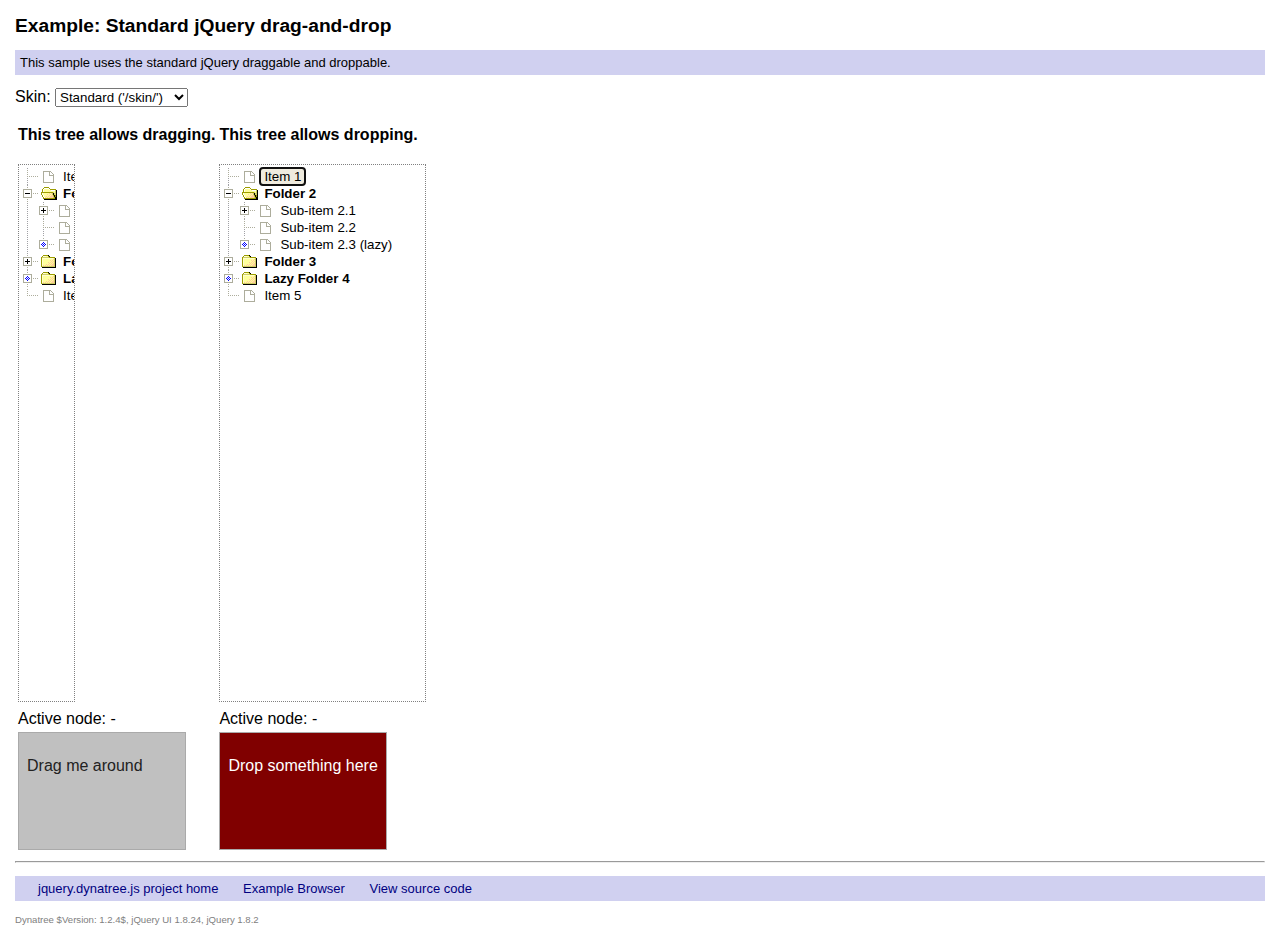
<file: doc/sample-dnd3.html>
<!DOCTYPE HTML PUBLIC "-//W3C//DTD HTML 4.01//EN" "http://www.w3.org/TR/html4/strict.dtd">
<html>
<head>
	<meta http-equiv="content-type" content="text/html; charset=ISO-8859-1">
	<title>Dynatree - Example</title>
<!--
	<script src="../jquery/jquery.cookie.js" type="text/javascript"></script>
	<script src="../jquery/jquery.js" type="text/javascript"></script>
	<script src="../jquery/jquery-ui.custom.js" type="text/javascript"></script>

	<script src="https://ajax.googleapis.com/ajax/libs/jquery/1/jquery.min.js" type="text/javascript"></script>
	<script src="https://ajax.googleapis.com/ajax/libs/jqueryui/1/jquery-ui.min.js" type="text/javascript"></script>
-->
	<script src="../jquery/jquery.cookie.js" type="text/javascript"></script>
	<script src="../jquery/jquery.js" type="text/javascript"></script>
	<script src="../jquery/jquery-ui.custom.js" type="text/javascript"></script>

	<link href="../src/skin/ui.dynatree.css" rel="stylesheet" type="text/css" id="skinSheet">
	<script src="../src/jquery.dynatree.js" type="text/javascript"></script>

	<style type="text/css">
		#draggableSample, #droppableSample {
			height:100px;
			padding:0.5em;
			width:150px;
			border:1px solid #AAAAAA;
		}
		#draggableSample {
			background-color: silver;
			color:#222222;
		}
		#droppableSample {
			background-color: maroon;
			color: white;
		}
		#droppableSample.drophover {
			border: 1px solid green;
		}
	</style>

	<!-- Start_Exclude: This block is not part of the sample code -->
	<link href="prettify.css" rel="stylesheet">
	<script src="prettify.js" type="text/javascript"></script>
	<link href="sample.css" rel="stylesheet" type="text/css">
	<script src="sample.js" type="text/javascript"></script>
	<!-- End_Exclude -->

<script type="text/javascript"><!--
$(function(){
	// --- Initialize first Dynatree -------------------------------------------
	$("#tree").dynatree({
		initAjax: {
			url: "sample-data3.json"
		},
		onLazyRead: function(node){
			// Mockup a slow reqeuest ...
			node.appendAjax({
				url: "sample-data2.json",
				debugLazyDelay: 750 // don't do thi in production code
			});
		},
		onActivate: function(node) {
			$("#echoActive").text(node.data.title + "(" + node.data.key + ")");
		},
		onDeactivate: function(node) {
			$("#echoActive").text("-");
		},
		dnd: {
			onDragStart: function(node) {
				/** This function MUST be defined to enable dragging for the tree.
				 *  Return false to cancel dragging of node.
				 */
				logMsg("tree.onDragStart(%o)", node);
				if(node.data.isFolder)
					return false;
				return true;
			},
			onDragStop: function(node) {
				logMsg("tree.onDragStop(%o)", node);
			}
		}
	});
	// --- Initialize second Dynatree ------------------------------------------
	$("#tree2").dynatree({
		initAjax: {
			url: "sample-data3.json"
		},
		onLazyRead: function(node){
			// Mockup a slow reqeuest ...
			node.appendAjax({
				url: "sample-data2.json",
				debugLazyDelay: 750 // don't do thi in production code
			});
		},
		onActivate: function(node) {
			$("#echoActive2").text(node.data.title + "(" + node.data.key + ")");
		},
		onDeactivate: function(node) {
			$("#echoActive2").text("-");
		},
		onLazyRead: function(node){
			node.appendAjax({
				url: "sample-data2.json"
			});
		},
		dnd: {
			autoExpandMS: 1000,
			preventVoidMoves: true, // Prevent dropping nodes 'before self', etc.
			onDragEnter: function(node, sourceNode) {
				/** sourceNode may be null for non-dynatree droppables.
				 *  Return false to disallow dropping on node. In this case
				 *  onDragOver and onDragLeave are not called.
				 *  Return 'over', 'before, or 'after' to force a hitMode.
				 *  Any other return value will calc the hitMode from the cursor position.
				 */
				logMsg("tree.onDragEnter(%o, %o)", node, sourceNode);
//				if(node.data.isFolder)
//					return false;
				return true;
//                return "over";
			},
			onDragOver: function(node, sourceNode, hitMode) {
				/** Return false to disallow dropping this node.
				 *
				 */
//				 if(node.data.isFolder){
//					 var dd = $.ui.ddmanager.current;
//					 dd.cancel();
//					 alert("folder");
//				 }
				logMsg("tree.onDragOver(%o, %o, %o)", node, sourceNode, hitMode);
			},
			onDrop: function(node, sourceNode, hitMode, ui, draggable) {
				/**This function MUST be defined to enable dropping of items on the tree.
				 * sourceNode may be null, if it is a non-Dynatree droppable.
				 */
				logMsg("tree.onDrop(%o, %o)", node, sourceNode);
				var copynode;
				if(sourceNode) {
					copynode = sourceNode.toDict(true, function(dict){
						dict.title = "Copy of " + dict.title;
						delete dict.key; // Remove key, so a new one will be created
					});
				}else{
					copynode = {title: "This node was dropped here (" + ui.helper + ")."};
				}
				if(hitMode == "over"){
					// Append as child node
					node.addChild(copynode);
					// expand the drop target
					node.expand(true);
				}else if(hitMode == "before"){
					// Add before this, i.e. as child of current parent
					node.parent.addChild(copynode, node);
				}else if(hitMode == "after"){
					// Add after this, i.e. as child of current parent
					node.parent.addChild(copynode, node.getNextSibling());
				}
			},
			onDragLeave: function(node, sourceNode) {
				/** Always called if onDragEnter was called.
				 */
				logMsg("tree.onDragLeave(%o, %o)", node, sourceNode);
			}
		}
	});
	// --- Initialize simple draggable sample ----------------------------------
	$("#draggableSample").draggable({
		revert: true,
		connectToDynatree: true,
		cursorAt: { top: -5, left:-5 },
		helper: "clone"
	});
	// --- Initialize simple droppable sample ----------------------------------
	$("#droppableSample").droppable({
		hoverClass: "drophover",
		addClasses: true,
		over: function(event, ui) {
			logMsg("droppable.over, %o, %o", event, ui);
		},
		drop: function(event, ui) {
			var source = ui.helper.data("dtSourceNode") || ui.draggable;
			$(this).addClass("ui-state-highlight").find("p").html("Dropped " + source);
//			alert("dropped");
		}
	});
	<!-- Start_Exclude: This block is not part of the sample code -->
	$("#skinCombo")
	.val(0) // set state to prevent caching
	.change(function(){
		var href = "../src/"
			+ $(this).val()
			+ "/ui.dynatree.css"
			+ "?reload=" + new Date().getTime();
		$("#skinSheet").attr("href", href);
	});
	<!-- End_Exclude -->
});
--></script>
</head>

<body class="example">
	<h1>Example: Standard jQuery drag-and-drop</h1>
	<p class="description">
		This sample uses the standard jQuery draggable and droppable.
	</p>
	<div>
		Skin:
		<select id="skinCombo" size="1">
			<option value="skin">Standard ('/skin/')</option>
			<option value="skin-vista">Vista ('/skin-vista/')</option>
		</select>
	</div>

	<table>
	<thead>
	<tr>
		<th>
		<p>This tree allows dragging.</p>
		</th>
		<th>
		<p>This tree allows dropping.</p>
		</th>
	</tr>
	</thead>
	<tbody>
	<tr valign="top">
		<td>
			<div id="tree"> </div>
		</td>
		<td>
			<div id="tree2"></div>
		</td>
	</tr>
	<tr>
		<td>
			<div>Active node: <span id="echoActive">-</span></div>
		</td>
		<td>
			<div>Active node: <span id="echoActive2">-</span></div>
		</td>
	</tr>
	<tr>
		<td>
			<div id="draggableSample" class="ui-widget-content">
				<p>Drag me around</p>
			</div>
		</td>
		<td>
			<div id="droppableSample" class="ui-widget-content">
				<p>Drop something here</p>
			</div>
		</td>
	</tr>
	</tbody>
	</table>

	<!-- Start_Exclude: This block is not part of the sample code -->
	<hr>
	<p class="sample-links  no_code">
		<a class="hideInsideFS" href="http://dynatree.googlecode.com">jquery.dynatree.js project home</a>
		<a class="hideOutsideFS" href="#">Link to this page</a>
		<a class="hideInsideFS" href="samples.html">Example Browser</a>
		<a href="#" id="codeExample">View source code</a>
	</p>
	<pre id="sourceCode" class="prettyprint" style="display:none"></pre>
	<!-- End_Exclude -->
</body>
</html>
</file>
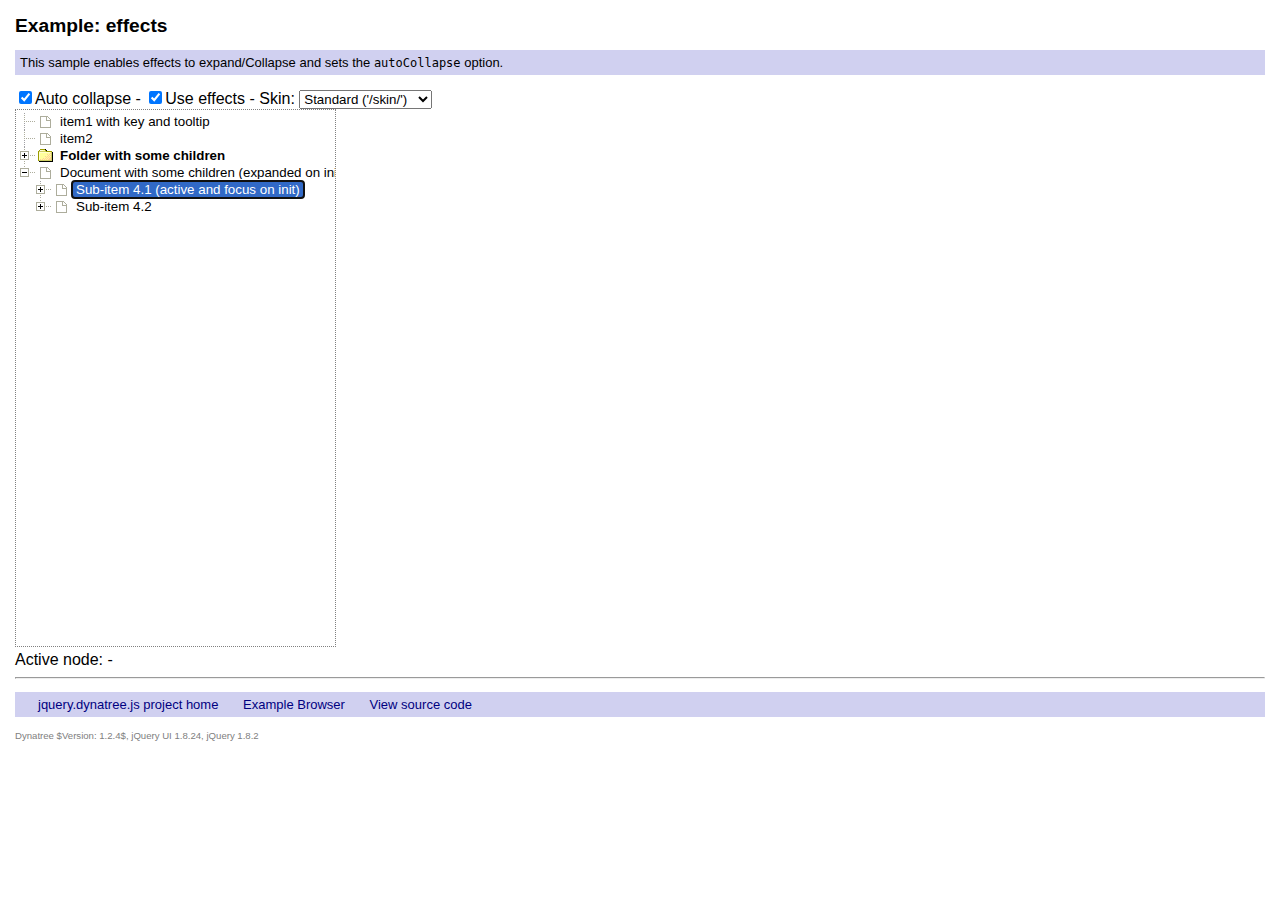
<file: doc/sample-effects.html>
<!DOCTYPE HTML PUBLIC "-//W3C//DTD HTML 4.01//EN" "http://www.w3.org/TR/html4/strict.dtd">
<html>
<head>
	<meta http-equiv="content-type" content="text/html; charset=ISO-8859-1">
	<title>Dynatree - Example</title>

	<script src="../jquery/jquery.js" type="text/javascript"></script>
	<script src="../jquery/jquery-ui.custom.js" type="text/javascript"></script>
	<script src="../jquery/jquery.cookie.js" type="text/javascript"></script>

	<link href="../src/skin/ui.dynatree.css" rel="stylesheet" type="text/css" id="skinSheet">
	<script src="../src/jquery.dynatree.js" type="text/javascript"></script>

	<!-- Start_Exclude: This block is not part of the sample code -->
	<link href="prettify.css" rel="stylesheet">
	<script src="prettify.js" type="text/javascript"></script>
	<link href="sample.css" rel="stylesheet" type="text/css">
	<script src="sample.js" type="text/javascript"></script>
	<!-- End_Exclude -->

<script type="text/javascript">
	$(function(){
		$("#tree").dynatree({
			fx: { height: "toggle", duration: 200 },
			autoCollapse: true,
			onActivate: function(node) {
				$("#echoActive").text(node.data.title);
			},
			onDeactivate: function(node) {
				$("#echoActive").text("-");
			}
		});
		$("#cbAutoCollapse")
		.attr("checked", true) // set state, to prevent caching
		.click(function(){
			var f = $(this).attr("checked");
			$("#tree").dynatree("option", "autoCollapse", f);
		});
		$("#cbEffects")
		.attr("checked", true) // set state, to prevent caching
		.click(function(){
			var f = $(this).attr("checked");
			if(f){
				$("#tree").dynatree("option", "fx", { height: "toggle", duration: 200 });
			}else{
				$("#tree").dynatree("option", "fx", null);
			}
		});
		$("#skinCombo")
		.val(0) // set state to prevent caching
		.change(function(){
			var href = "../src/"
				+ $(this).val()
				+ "/ui.dynatree.css"
				+ "?reload=" + new Date().getTime();
			$("#skinSheet").attr("href", href);
		});
	});
</script>
</head>

<body class="example">
	<h1>Example: effects</h1>
	<p class="description">
		This sample enables effects to expand/Collapse and sets the
		<code>autoCollapse</code> option.
	</p>
	<div>
		<input type="checkbox" id="cbAutoCollapse"><label for="cbAutoCollapse">Auto collapse</label>
		-
		<input type="checkbox" id="cbEffects"><label for="cbEffects">Use effects</label>
		-
		Skin:
		<select id="skinCombo" size="1">
			<option value="skin">Standard ('/skin/')</option>
			<option value="skin-vista">Vista ('/skin-vista/')</option>
		</select>
	</div>
	<div id="tree">
		<ul style="display: none;">
			<li id="id1" title="Look, a tool tip!">item1 with key and tooltip
			<li id="id2">item2
			<li id="id3" class="folder">Folder with some children
				<ul>
					<li id="id3.1">Sub-item 3.1
						<ul>
							<li id="id3.1.1">Sub-item 3.1.1
							<li id="id3.1.2">Sub-item 3.1.2
						</ul>
					<li id="id3.2">Sub-item 3.2
						<ul>
							<li id="id3.2.1">Sub-item 3.2.1
							<li id="id3.2.2">Sub-item 3.2.2
						</ul>
				</ul>
			<li id="id4" class="expanded">Document with some children (expanded on init)
				<ul>
					<li id="id4.1"  class="active focused">Sub-item 4.1 (active and focus on init)
						<ul>
							<li id="id4.1.1">Sub-item 4.1.1
							<li id="id4.1.2">Sub-item 4.1.2
						</ul>
					<li id="id4.2">Sub-item 4.2
						<ul>
							<li id="id4.2.1">Sub-item 4.2.1
							<li id="id4.2.2">Sub-item 4.2.2
						</ul>
				</ul>
		</ul>
	</div>
	<div>Active node: <span id="echoActive">-</span></div>

	<!-- Start_Exclude: This block is not part of the sample code -->
	<hr>
	<p class="sample-links  no_code">
		<a class="hideInsideFS" href="http://dynatree.googlecode.com">jquery.dynatree.js project home</a>
		<a class="hideOutsideFS" href="#">Link to this page</a>
		<a class="hideInsideFS" href="samples.html">Example Browser</a>
		<a href="#" id="codeExample">View source code</a>
	</p>
	<pre id="sourceCode" class="prettyprint" style="display:none"></pre>
	<!-- End_Exclude -->
</body>
</html>
</file>
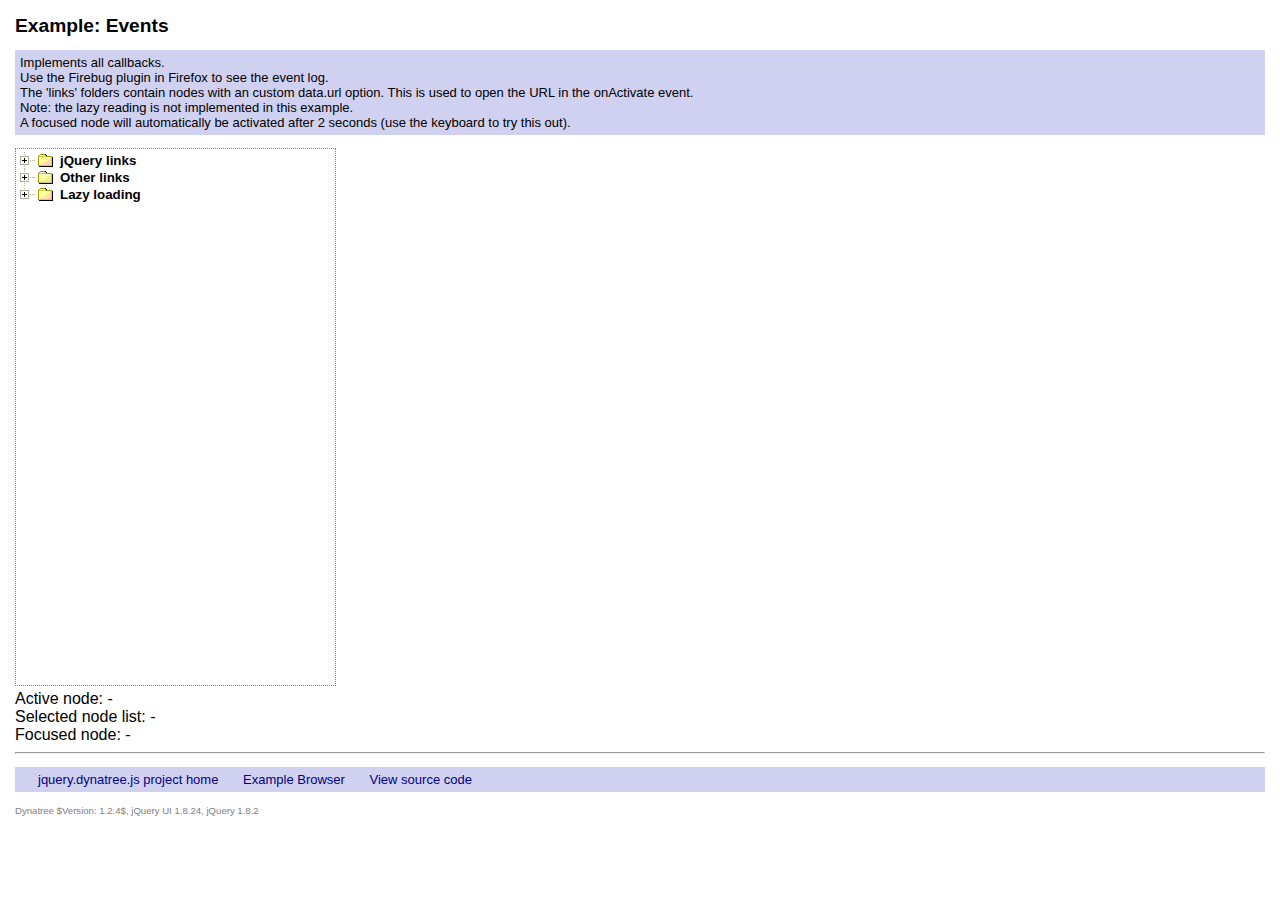
<file: doc/sample-events.html>
<!DOCTYPE HTML PUBLIC "-//W3C//DTD HTML 4.01//EN" "http://www.w3.org/TR/html4/strict.dtd">
<html>
<head>
	<meta http-equiv="content-type" content="text/html; charset=ISO-8859-1">
	<title>Dynatree - Example</title>

	<script src="../jquery/jquery.js" type="text/javascript"></script>
	<script src="../jquery/jquery-ui.custom.js" type="text/javascript"></script>
	<script src="../jquery/jquery.cookie.js" type="text/javascript"></script>

	<link href="../src/skin/ui.dynatree.css" rel="stylesheet" type="text/css">
	<script src="../src/jquery.dynatree.js" type="text/javascript"></script>

	<!-- Start_Exclude: This block is not part of the sample code -->
	<link href="prettify.css" rel="stylesheet">
	<script src="prettify.js" type="text/javascript"></script>
	<link href="sample.css" rel="stylesheet" type="text/css">
	<script src="sample.js" type="text/javascript"></script>
	<!-- End_Exclude -->

<script type="text/javascript">
	$(function(){
		$("#tree").dynatree({
			title: "Event samples",
//			checkbox: true,
//			persist: true,
			onQueryActivate: function(activate, node) {
				logMsg("onQueryActivate(%o, %o)", activate, node);
//				return false;
			},
			onActivate: function(node) {
				logMsg("onActivate(%o)", node);
				$("#echoActive").text(node.data.title);
				if( node.data.url )
					window.open(node.data.url);
			},
			onDeactivate: function(node) {
				logMsg("onDeactivate(%o)", node);
				$("#echoActive").text("-");
			},

			onQuerySelect: function(select, node) {
				logMsg("onQuerySelect(%o, %o)", select, node);
				if( node.data.isFolder )
					return false;
			},
			onSelect: function(select, node) {
				logMsg("onSelect(%o, %o)", node);
				var s = node.tree.getSelectedNodes().join(", ");
				$("#echoSelected").text(s);
			},

			onQueryExpand: function(expand, node) {
				logMsg("onQueryExpand(%o, %o)", expand, node);
//				return false;
			},
			onExpand: function(expand, node) {
				logMsg("onExpand(%o, %o)", expand, node);
			},

			onLazyRead: function(node) {
				logMsg("onLazyRead(%o)", node);
			},

			onFocus: function(node) {
				logMsg("onFocus(%o)", node);
				$("#echoFocused").text(node.data.title);
				// Auto-activate focused node after 2 seconds
				node.scheduleAction("activate", 2000);
			},
			onBlur: function(node) {
				logMsg("onBlur(%o)", node);
				$("#echoFocused").text("-");
			},

			onClick: function(node, event) {
				logMsg("onClick(%o, %o)", node, event);
				if( event.shiftKey && node.isLazy )
					alert("ctrl");
				//return false;
			},
			onDblClick: function(node, event) {
				logMsg("onDblClick(%o, %o)", node, event);
				node.toggleSelect();
			},
			onKeydown: function(node, event) {
				logMsg("onKeydown(%o, %o)", node, event);
				switch( event.which ) {
				case 32: // [space]
					node.toggleSelect();
					return false;
				}
			},
			onKeypress: function(node, event) {
				logMsg("onKeypress(%o, %o)", node, event);
			}
		});

	});
</script>
</head>

<body class="example">
	<h1>Example: Events</h1>
	<p class="description">
		Implements all callbacks.<br>
		Use the Firebug plugin in Firefox to see the event log.<br>
		The 'links' folders contain nodes with an custom data.url option.
		This is used to open the URL in the onActivate event. <br>
		Note: the lazy reading is not implemented in this example.<br>
		A focused node will automatically be activated after 2 seconds (use the
		keyboard to try this out).
	</p>

	<div id="tree">
		<ul>
			<li class="folder">jQuery links
				<ul>
					<li data="url: 'http://jquery.com'">jQuery home
					<li data="url: 'http://docs.jquery.com'">jQuery docs
				</ul>

			<li class="folder">Other links
				<ul>
					<li data="url: 'http://code.google.com'">Google Code
				</ul>

			<li class="folder">Lazy loading
				<ul>
					<li id="k123" class="lazy">This is a lazy loading document with key k123.
					<li id="k234" class="lazy folder">This is a lazy loading folder with key k234.
				</ul>
		</ul>
	</div>

	<div>Active node: <span id="echoActive">-</span></div>
	<div>Selected node list: <span id="echoSelected">-</span></div>
	<div>Focused node: <span id="echoFocused">-</span></div>

	<!-- Start_Exclude: This block is not part of the sample code -->
	<hr>
	<p class="sample-links  no_code">
		<a class="hideInsideFS" href="http://dynatree.googlecode.com">jquery.dynatree.js project home</a>
		<a class="hideOutsideFS" href="#">Link to this page</a>
		<a class="hideInsideFS" href="samples.html">Example Browser</a>
		<a href="#" id="codeExample">View source code</a>
	</p>
	<pre id="sourceCode" class="prettyprint" style="display:none"></pre>
	<!-- End_Exclude -->
</body>
</html>
</file>
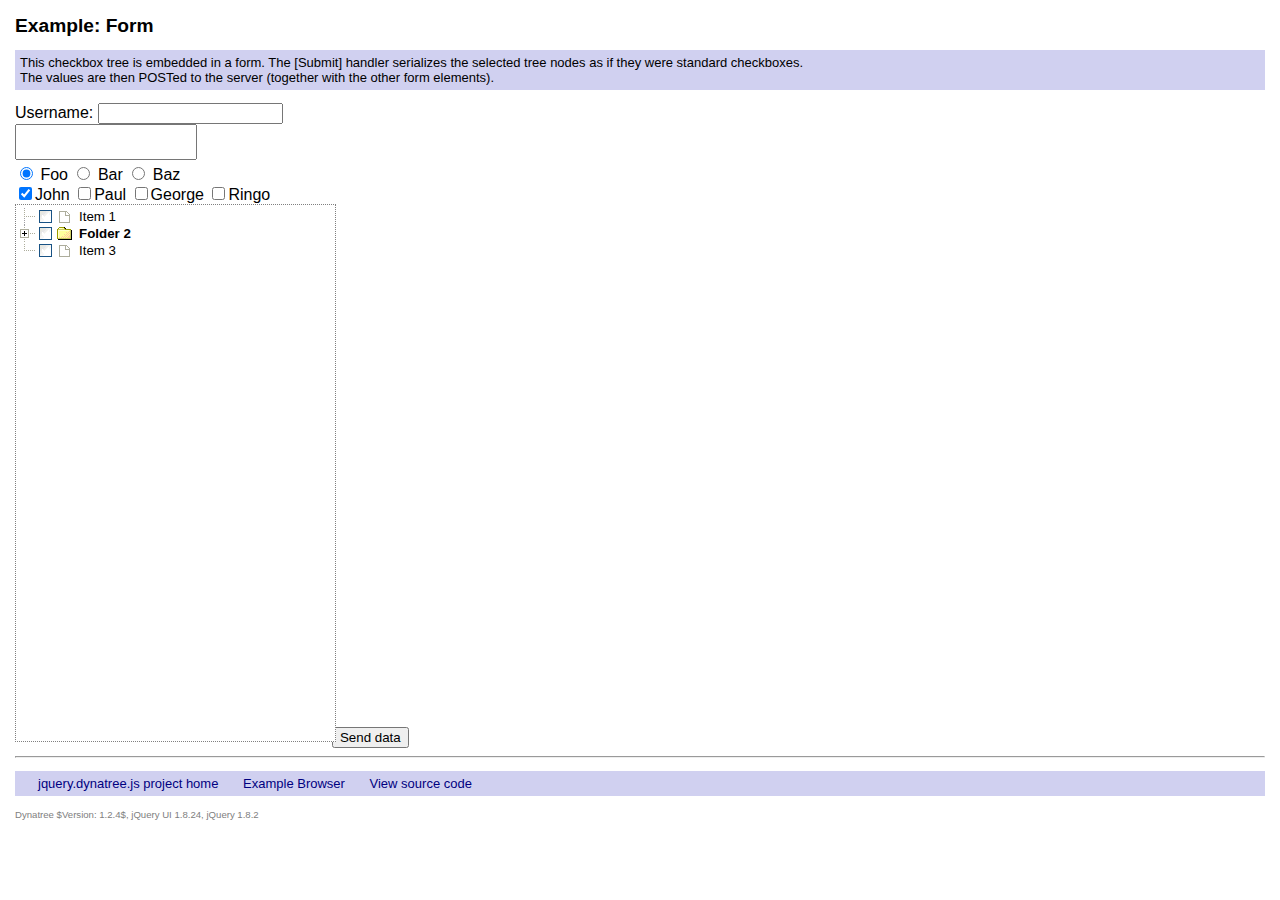
<file: doc/sample-form.html>
<!DOCTYPE HTML PUBLIC "-//W3C//DTD HTML 4.01//EN" "http://www.w3.org/TR/html4/strict.dtd">
<html>
<head>
	<meta http-equiv="content-type" content="text/html; charset=ISO-8859-1">
	<title>Dynatree - Example</title>

	<script src="../jquery/jquery.js" type="text/javascript"></script>
	<script src="../jquery/jquery-ui.custom.js" type="text/javascript"></script>
	<script src="../jquery/jquery.cookie.js" type="text/javascript"></script>

	<link href="../src/skin/ui.dynatree.css" rel="stylesheet" type="text/css">
	<script src="../src/jquery.dynatree.js" type="text/javascript"></script>

	<!-- Start_Exclude: This block is not part of the sample code -->
	<link href="prettify.css" rel="stylesheet">
	<script src="prettify.js" type="text/javascript"></script>
	<link href="sample.css" rel="stylesheet" type="text/css">
	<script src="sample.js" type="text/javascript"></script>
	<!-- End_Exclude -->

	<!-- Add code to initialize the tree when the document is loaded: -->
<script type="text/javascript">
	$(function(){
		$("#tree").dynatree({
			checkbox: true,
			// Override class name for checkbox icon, so rasio buttons are displayed:
			//classNames: {checkbox: "dynatree-radio"},
			// Select mode 3: multi-hier
			selectMode: 3,
			children: [
				{title: "Item 1", key: "node1"},
				{title: "Folder 2", isFolder: true, key: "node2",
					children: [
						{title: "Sub-item 2.1", key: "node2.1"},
						{title: "Sub-item 2.2", key: "node2.2"}
					]
				},
				{title: "Item 3", key: "node3"}
			]
		});
		$("form").submit(function() {
			// Serialize standard form fields:
			var formData = $(this).serializeArray();

			// then append Dynatree selected 'checkboxes':
			var tree = $("#tree").dynatree("getTree");
			formData = formData.concat(tree.serializeArray());

			// and/or add the active node as 'radio button':
			if(tree.getActiveNode()){
				formData.push({name: "activeNode", value: tree.getActiveNode().data.key});
			}

			alert("POSTing this:\n" + jQuery.param(formData));

			$.post("http://127.0.0.1:8001/submit_data",
				   formData,
				   function(response, textStatus, xhr){
					   alert("POST returned " + response + ", " + textStatus);
				   }
			);
			return false;
		});
	});
</script>
</head>

<body class="example">
	<h1>Example: Form</h1>
	<p class="description">
		This checkbox tree is embedded in a form.
		The [Submit] handler serializes the selected tree nodes as if they were
		standard checkboxes.<br>
		The values are then POSTed to the server (together with the other form
		elements).
	</p>
	<!--
	<form action="http://127.0.0.1:8001/submit_data" method="POST">
	 -->
	<form>
		Username: <input type="text" name="userName" />
		<br>
		<textarea name="comment"></textarea>
		<br>
		<input type="radio" name="rb1" value="foo" checked> Foo
		<input type="radio" name="rb1" value="bar"> Bar
		<input type="radio" name="rb1" value="baz"> Baz
		<br>
		<input type="checkbox" name="cb1" value="John" checked>John
		<input type="checkbox" name="cb1" value="Paul">Paul
		<input type="checkbox" name="cb1" value="George">George
		<input type="checkbox" name="cb1" value="Ringo">Ringo
		<br>

		<!-- The name attribute is used by tree.serializeArray()  -->
		<div id="tree" name="selNodes">
		</div>

		<input type="submit" value="Send data">
	</form>

	<!-- Start_Exclude: This block is not part of the sample code -->
	<hr>
	<p class="sample-links  no_code">
		<a class="hideInsideFS" href="http://dynatree.googlecode.com">jquery.dynatree.js project home</a>
		<a class="hideOutsideFS" href="#">Link to this page</a>
		<a class="hideInsideFS" href="samples.html">Example Browser</a>
		<a href="#" id="codeExample">View source code</a>
	</p>
	<pre id="sourceCode" class="prettyprint" style="display:none"></pre>
	<!-- End_Exclude -->
</body>
</html>
</file>
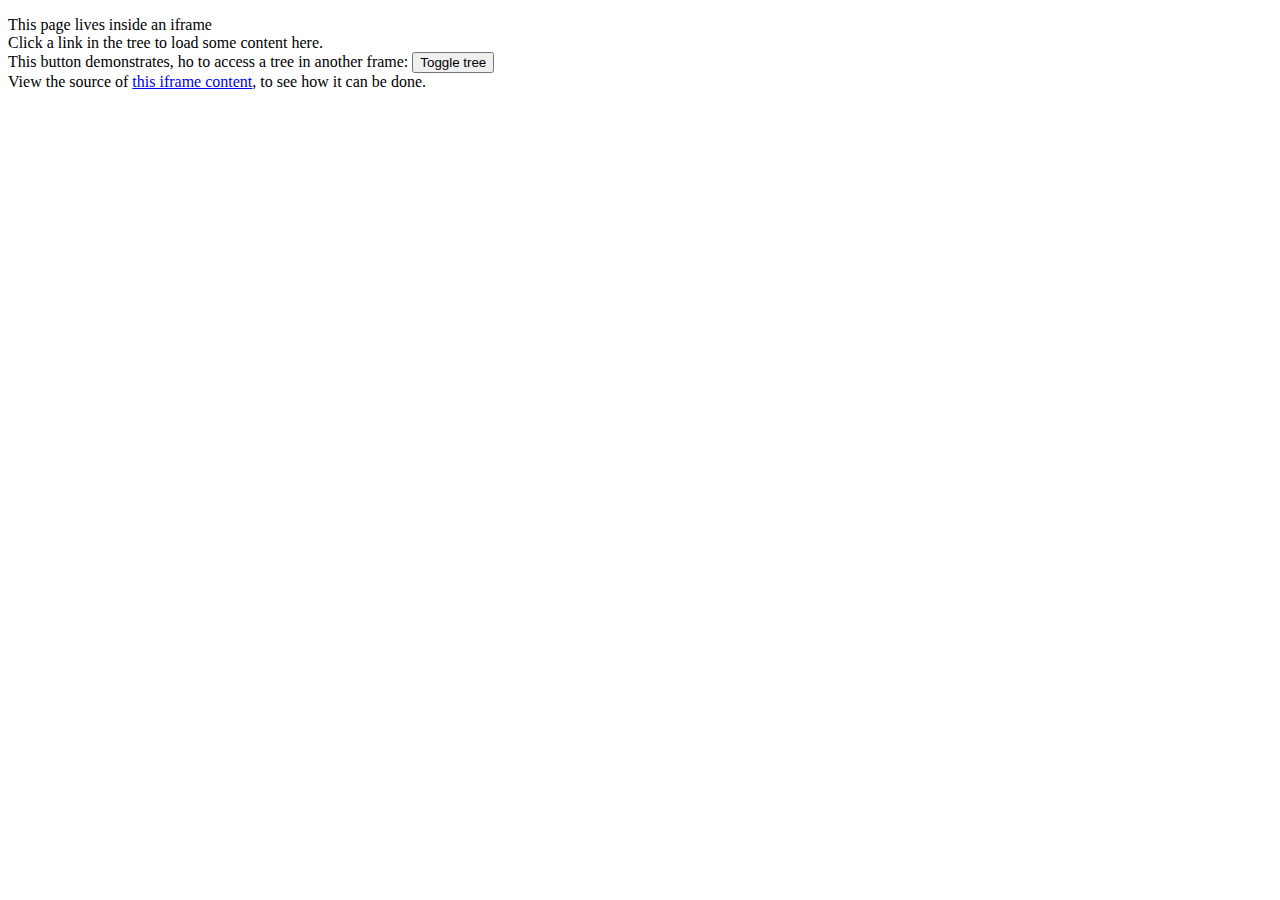
<file: doc/sample-iframe-1.html>
<!DOCTYPE HTML PUBLIC "-//W3C//DTD HTML 4.01//EN" "http://www.w3.org/TR/html4/strict.dtd">
<html>
<head>
	<meta http-equiv="content-type" content="text/html; charset=ISO-8859-1">
	<meta name="robots" content="noindex,follow">

	<title>Dynatree - Example</title>

	<script src="../jquery/jquery.js" type="text/javascript"></script>
	<script src="../jquery/jquery-ui.custom.js" type="text/javascript"></script>
	<script src="../jquery/jquery.cookie.js" type="text/javascript"></script>

	<link href="../src/skin/ui.dynatree.css" rel="stylesheet" type="text/css">
	<script src="../src/jquery.dynatree.js" type="text/javascript"></script>

	<!-- Add code to initialize the tree when the document is loaded: -->
	<script type="text/javascript">
	$(function(){
		$("#btnExpand").click(function(){
			var $tree = parent.$("#tree");
			var rootNode = parent.$("#tree").dynatree("getRoot");
			parent.logMsg("%o", rootNode);
			parent.$("#tree").dynatree("getRoot").visit(function(node){
				node.toggleExpand();
				});
		});
	});
	</script>
</head>

<body class="example">
	<p class="description">
		This page lives inside an iframe<br>
		Click a link in the tree to load some content here.
		<br>
		This button demonstrates, ho to access a tree in another frame:
		<button id="btnExpand">Toggle tree</button>
		<br>
		View the source of <a href="sample-iframe-1.html" target="_blank">this iframe content</a>,
		to see how it can be done.
	</p>
</body>
</html>
</file>
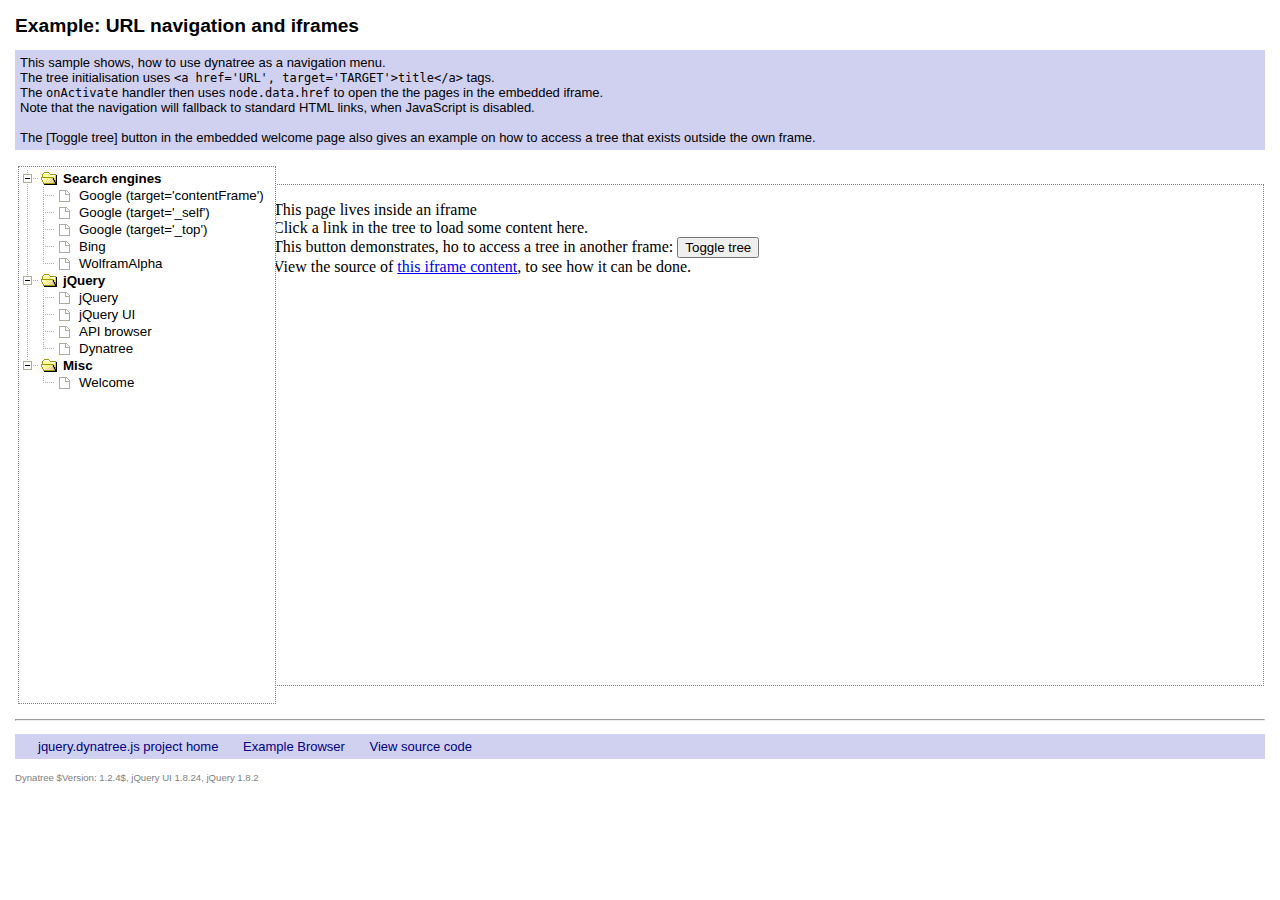
<file: doc/sample-iframe.html>
<!DOCTYPE HTML PUBLIC "-//W3C//DTD HTML 4.01//EN" "http://www.w3.org/TR/html4/strict.dtd">
<html>
<head>
	<meta http-equiv="content-type" content="text/html; charset=ISO-8859-1">
	<title>Dynatree - Example</title>

	<script src="../jquery/jquery.js" type="text/javascript"></script>
	<script src="../jquery/jquery-ui.custom.js" type="text/javascript"></script>
	<script src="../jquery/jquery.cookie.js" type="text/javascript"></script>

	<link href="../src/skin/ui.dynatree.css" rel="stylesheet" type="text/css">
	<script src="../src/jquery.dynatree.js" type="text/javascript"></script>

	<!-- Start_Exclude: This block is not part of the sample code -->
	<link href="prettify.css" rel="stylesheet">
	<script src="prettify.js" type="text/javascript"></script>
	<link href="sample.css" rel="stylesheet" type="text/css">
	<script src="sample.js" type="text/javascript"></script>
	<!-- End_Exclude -->

   <style type="text/css">
		#tree {
			vertical-align: top;
			width: 250px;
		}
		iframe {
			border: 1px dotted gray;
		}
	</style>
	<!-- Add code to initialize the tree when the document is loaded: -->
	<script type="text/javascript">
	$(function(){
		// Attach the dynatree widget to an existing <div id="tree"> element
		// and pass the tree options as an argument to the dynatree() function:
		$("#tree").dynatree({
//          autoCollapse: true,
			minExpandLevel: 1,
//          persist: true,
			onPostInit: function(isReloading, isError) {
				this.reactivate();
			},
			onActivate: function(node) {
				// Use <a> href and target attributes to load the content:
				if( node.data.href ){
					// Open target
					window.open(node.data.href, node.data.target);
					// or open target in iframe
//                $("[name=contentFrame]").attr("src", node.data.href);
				}
			}
		});
	});
	</script>
</head>
<body class="example">
	<h1>Example: URL navigation and iframes</h1>
	<p class="description">
		This sample shows, how to use dynatree as a navigation menu.<br>
		The tree initialisation uses <code>&lt;a href='URL', target='TARGET'>title&lt;/a></code>
		tags.<br>
		The <code>onActivate</code> handler then uses <code>node.data.href</code>
		to open the the pages in the embedded iframe.<br>
		Note that the navigation will fallback to standard HTML links,
		when JavaScript is disabled.<br>
		<br>
		The [Toggle tree] button in the embedded welcome page also gives an example on
		how to access a tree that exists outside the own frame.
	</p>

	<table>
	<colgroup>
		<col width="300px" valign="top">
		<col width="90%">
	</colgroup>
	<tr>
		<td valign="top">
			<!-- Add a <div> element where the tree should appear: -->
			<div id="tree">
			<ul>
				<li class="expanded folder">Search engines
				<ul>
					<li><a href="http://www.google.com" target="contentFrame">Google (target='contentFrame')</a>
					<li><a href="http://www.google.com" target="_self">Google (target='_self')</a>
					<li><a href="http://www.google.com" target="_top" title="This link replaces the current page">Google (target='_top')</a>
					<li><a href="http://www.bing.com" target="contentFrame">Bing</a>
					<li><a href="http://www.wolframalpha.com/" target="contentFrame">WolframAlpha</a>
				</ul>
				<li class="expanded folder">jQuery
				<ul>
					<li><a href="http://www.jquery.com/" target="contentFrame">jQuery</a>
					<li><a href="http://ui.jquery.com/" target="contentFrame">jQuery UI</a>
					<li><a href="http://api.jquery.com/" target="contentFrame">API browser</a>
					<li><a href="http://code.google.com/p/dynatree/" target="contentFrame">Dynatree</a>
				</ul>
				<li class="expanded folder">Misc
				<ul>
					<li><a href="sample-iframe-1.html" target="contentFrame">Welcome</a>
				</ul>
			</ul>
			</div>
		</td>

		<td>
			<iframe src="sample-iframe-1.html" name="contentFrame" width="100%" height="500"
					scrolling="yes" marginheight="0" marginwidth="0" frameborder="0">
			  <p>Your browser does not support iframes</p>
			</iframe>
		</td>
	</tr>
	</table>


	<!-- Start_Exclude: This block is not part of the sample code -->
	<hr>
	<p class="sample-links  no_code">
		<a class="hideInsideFS" href="http://dynatree.googlecode.com">jquery.dynatree.js project home</a>
		<a class="hideOutsideFS" href="#">Link to this page</a>
		<a class="hideInsideFS" href="samples.html">Example Browser</a>
		<a href="#" id="codeExample">View source code</a>
	</p>
	<pre id="sourceCode" class="prettyprint" style="display:none"></pre>
	<!-- End_Exclude -->
</body>
</html>
</file>
<file: src/skin/ui.dynatree.css>
/*******************************************************************************
 * Tree container
 */

#container {
	width: 100%;
	height: 100%;
	border: 2px solid black;
}

#tree {
	width: 25%;
	display: inline-block;
    position: relative;
    z-index: 1;
}

#searchcontainer {
	margin-left: 50px;
	width: 60%;
	height: 535px;
	position: absolute;
	display: inline-block;
}

.content-box {
    display: none;
    position: absolute;
    height: 89.9%;
    padding: 0px;
    margin: 0px;
    width: 100%;
    border: 1px solid #AAAAAA;
    overflow: scroll;
    background-color: rgba(224, 224, 224, 1);
}

.content-box-active {
    display: block;
}

#editSearch.drophover {
      border: 1px solid black;
      background: rgba(224, 224, 224, 0.5);
}

#primary {
	width: 100%;
   	height: 32px;
   	background-color: #fafaf6;
   	margin-top: 10px;
   	margin-bottom: 10px;
   	text-transform: uppercase;
   	letter-spacing: 1px;
   	-webkit-box-shadow: 0px 1px 2px #ccc;
   	-moz-box-shadow: 0px 1px 2px #ccc;
   	box-shadow: 0px 1px 2px #ccc;
}

#primary ul {
	list-style-type: none;
}

#primary ul li {
	line-height: 32px;
	display: inline-block;
	padding-left: 28px;
	font-family: 'Droid Sans', sans-serif;
}

#primary li a {
	padding: 5px 15px;
	color: #64645d;
	text-shadow: 1px 1px 1px #fff;
   	-webkit-border-radius: 5px;
   	-moz-border-radius: 5px;
   	border-radius: 5px;
	text-decoration: none;
}

#primary li a:hover {
	color: #dc692e;
	background: #efefe9;
}

#searchnav {
	width: 100%;
	height: 32px;
	border-top: 1px solid #AAAAAA;
    border-left: 1px solid #AAAAAA;
    border-right: 1px solid #AAAAAA;
	background-color: #fafaf6;
}

#searchnav ul {
	list-style-type: none;
    padding: 0px;
    padding-left: 30px;
    margin: 0px;
}

#searchnav ul li {
	display: inline-block;
	padding-left: 40px;
	line-height: 32px;
    font-family: 'Roboto', sans-serif;
}

#searchnav li a {
	text-decoration: none;
    text-shadow: 1px 1px 1px #fff;
	-webkit-border-radius: 5px;
   	-moz-border-radius: 5px;
   	padding: 5px 15px;
   	color: #64645d;
}

#searchnav li a:hover {
	background: #efefe9;
    color: #dc692e;
}

#searchnav .content-link-active {
    background-color: rgba(224, 224, 224, 1);
    color: black;
}

#searchnav .content-link-active:hover {
    background-color: rgba(224, 224, 224, 1);
    color: black;
}

.rowcontainer {
    overflow: scroll;
    width: 100%;
}

.column {
    width: 200px;
    height: 80px;
    display: inline-block;
    border-right: 1px solid black;
    border-bottom: 1px solid black;
    padding: 0px;
    margin: 0px;
    float: left;
    text-align: center;
}

.column * {
    display: block;
}

#documentation {
    text-align: center;
}

#doc-info {
    width: 650px;
    height: 200px;
    margin-bottom: 20px;
    background: white;
    display: inline-block;
    text-align: left;
}

#query-desc {
    width: 650px;
    height: 200px;
    background: white;
    display: inline-block;
    text-align: left;
}

#columns {
    text-align: center;
}

#col-table {
    text-align: left;
    height: 150px;
}

#col-table tr {
    line-height: 25px;
}

#col-table td {
    width: 125px;
}

#col-search {
    width: 650px;
    height: 200px;
    background: white;
    display: inline-block;
    text-align: left;
    overflow: scroll;
    white-space: nowrap;
    cursor: default;
}

.col-search-item {
    display: inline-block;
    vertical-align: top;
    padding: 10px;
    background-color: #AAAAAA;
    border-top: 1px solid black;
    border-bottom: 1px solid black;
    border-right: 1px solid black;
}

.col-search-item:first-child {
    border-left: 1px solid black;
}

textarea {
    resize: none;
}

ul.dynatree-container
{
	font-family: tahoma, arial, helvetica;
	font-size: 10pt; /* font size should not be too big */
	white-space: nowrap;
	padding: 3px;
	margin: 0; /* issue 201 */
	background-color: white;
	border: 1px dotted gray;
	overflow: auto;
	height: 530px; /* issue 263 */
	display: inline-block;
	width: 100%;
}

ul.dynatree-container ul
{
	padding: 0 0 0 16px;
	margin: 0;
}

ul.dynatree-container li
{
	list-style-image: none;
	list-style-position: outside;
	list-style-type: none;
	-moz-background-clip:border;
	-moz-background-inline-policy: continuous;
	-moz-background-origin: padding;
	background-attachment: scroll;
	background-color: transparent;
	background-repeat: repeat-y;
	background-image: url("vline.gif");
	background-position: 0 0;
	/*
	background-image: url("icons_96x256.gif");
	background-position: -80px -64px;
	*/
	margin: 0;
	padding: 1px 0 0 0;
}
/* Suppress lines for last child node */
ul.dynatree-container li.dynatree-lastsib
{
	background-image: none;
}
/* Suppress lines if level is fixed expanded (option minExpandLevel) */
ul.dynatree-no-connector > li
{
	background-image: none;
}

/* Style, when control is disabled */
.ui-dynatree-disabled ul.dynatree-container
{
	opacity: 0.5;
/*	filter: alpha(opacity=50); /* Yields a css warning */
	background-color: silver;
}

/*******************************************************************************
 * Common icon definitions
 */
span.dynatree-empty,
span.dynatree-vline,
span.dynatree-connector,
span.dynatree-expander,
span.dynatree-icon,
span.dynatree-checkbox,
span.dynatree-radio,
span.dynatree-drag-helper-img,
#dynatree-drop-marker
{
	width: 16px;
	height: 16px;
/*	display: -moz-inline-box; /* @ FF 1+2 removed for issue 221 */
/*	-moz-box-align: start; /* issue 221 */
	display: inline-block; /* Required to make a span sizeable */
	vertical-align: top;
	background-repeat: no-repeat;
	background-position: left;
	background-image: url("icons.gif");
	background-position: 0 0;
}

/** Used by 'icon' node option: */
ul.dynatree-container img
{
	width: 16px;
	height: 16px;
	margin-left: 3px;
	vertical-align: top;
	border-style: none;
}


/*******************************************************************************
 * Lines and connectors
 */

span.dynatree-connector
{
	background-position: -16px -64px;
}

/*******************************************************************************
 * Expander icon
 * Note: IE6 doesn't correctly evaluate multiples class names,
 *		 so we create combined class names that can be used in the CSS.
 *
 * Prefix: dynatree-exp-
 * 1st character: 'e': expanded, 'c': collapsed
 * 2nd character (optional): 'd': lazy (Delayed)
 * 3rd character (optional): 'l': Last sibling
 */

span.dynatree-expander
{
	background-position: 0px -80px;
	cursor: pointer;
}
.dynatree-exp-cl span.dynatree-expander /* Collapsed, not delayed, last sibling */
{
	background-position: 0px -96px;
}
.dynatree-exp-cd span.dynatree-expander /* Collapsed, delayed, not last sibling */
{
	background-position: -64px -80px;
}
.dynatree-exp-cdl span.dynatree-expander /* Collapsed, delayed, last sibling */
{
	background-position: -64px -96px;
}
.dynatree-exp-e span.dynatree-expander,  /* Expanded, not delayed, not last sibling */
.dynatree-exp-ed span.dynatree-expander  /* Expanded, delayed, not last sibling */
{
	background-position: -32px -80px;
}
.dynatree-exp-el span.dynatree-expander,  /* Expanded, not delayed, last sibling */
.dynatree-exp-edl span.dynatree-expander  /* Expanded, delayed, last sibling */
{
	background-position: -32px -96px;
}
.dynatree-loading span.dynatree-expander  /* 'Loading' status overrides all others */
{
	background-position: 0 0;
	background-image: url("loading.gif");
}


/*******************************************************************************
 * Checkbox icon
 */
span.dynatree-checkbox
{
	margin-left: 3px;
	background-position: 0px -32px;
}
span.dynatree-checkbox:hover
{
	background-position: -16px -32px;
}

.dynatree-partsel span.dynatree-checkbox
{
	background-position: -64px -32px;
}
.dynatree-partsel span.dynatree-checkbox:hover
{
	background-position: -80px -32px;
}

.dynatree-selected span.dynatree-checkbox
{
	background-position: -32px -32px;
}
.dynatree-selected span.dynatree-checkbox:hover
{
	background-position: -48px -32px;
}

/*******************************************************************************
 * Radiobutton icon
 * This is a customization, that may be activated by overriding the 'checkbox'
 * class name as 'dynatree-radio' in the tree options.
 */
span.dynatree-radio
{
	margin-left: 3px;
	background-position: 0px -48px;
}
span.dynatree-radio:hover
{
	background-position: -16px -48px;
}

.dynatree-partsel span.dynatree-radio
{
	background-position: -64px -48px;
}
.dynatree-partsel span.dynatree-radio:hover
{
	background-position: -80px -48px;
}

.dynatree-selected span.dynatree-radio
{
	background-position: -32px -48px;
}
.dynatree-selected span.dynatree-radio:hover
{
	background-position: -48px -48px;
}

/*******************************************************************************
 * Node type icon
 * Note: IE6 doesn't correctly evaluate multiples class names,
 *		 so we create combined class names that can be used in the CSS.
 *
 * Prefix: dynatree-ico-
 * 1st character: 'e': expanded, 'c': collapsed
 * 2nd character (optional): 'f': folder
 */

span.dynatree-icon /* Default icon */
{
	margin-left: 3px;
	background-position: 0px 0px;
}

.dynatree-ico-cf span.dynatree-icon  /* Collapsed Folder */
{
	background-position: 0px -16px;
}

.dynatree-ico-ef span.dynatree-icon  /* Expanded Folder */
{
	background-position: -64px -16px;
}

/* Status node icons */

.dynatree-statusnode-wait span.dynatree-icon
{
	background-image: url("loading.gif");
}

.dynatree-statusnode-error span.dynatree-icon
{
	background-position: 0px -112px;
/*	background-image: url("ltError.gif");*/
}

/*******************************************************************************
 * Node titles
 */

/* @Chrome: otherwise hit area of node titles is broken (issue 133)
   Removed again for issue 165; (133 couldn't be reproduced) */
span.dynatree-node
{
/*	display: -moz-inline-box; /* issue 133, 165, 172, 192. removed for issue 221*/
/*	-moz-box-align: start; /* issue 221 */
/*  display: inline-block; /* Required to make a span sizeable */
}


/* Remove blue color and underline from title links */
ul.dynatree-container a
/*, ul.dynatree-container a:visited*/
{
	color: black; /* inherit doesn't work on IE */
	text-decoration: none;
	vertical-align: top;
	margin: 0px;
	margin-left: 3px;
/*	outline: 0; /* @ Firefox, prevent dotted border after click */
}

ul.dynatree-container a:hover
{
/*	text-decoration: underline; */
	background-color: #F2F7FD; /* light blue */
	border-color: #B8D6FB; /* darker light blue */
}

span.dynatree-node a
{
	font-size: 10pt; /* required for IE, quirks mode */
	display: inline-block; /* Better alignment, when title contains <br> */
/*	vertical-align: top;*/
	padding-left: 3px;
	padding-right: 3px; /* Otherwise italic font will be outside bounds */
	/*	line-height: 16px; /* should be the same as img height, in case 16 px */
}
span.dynatree-folder a
{
	font-weight: bold;
}

ul.dynatree-container a:focus,
span.dynatree-focused a:link  /* @IE */
{
	background-color: #EFEBDE; /* gray */
}

span.dynatree-has-children a
{
}

span.dynatree-expanded a
{
}

span.dynatree-selected a
{
	color: green;
	font-style: italic;
}

span.dynatree-active a
{
	background-color: #3169C6 !important;
	color: white !important; /* @ IE6 */
}

/*******************************************************************************
 * Drag'n'drop support
 */

/*** Helper object ************************************************************/
div.dynatree-drag-helper
{
}
div.dynatree-drag-helper a
{
	border: 1px solid gray;
	background-color: white;
	padding-left: 5px;
	padding-right: 5px;
	opacity: 0.8;
}
span.dynatree-drag-helper-img
{
	/*
	position: relative;
	left: -16px;
	*/
}
div.dynatree-drag-helper /*.dynatree-drop-accept*/
{

/*    border-color: green;
	background-color: red;*/
}
div.dynatree-drop-accept span.dynatree-drag-helper-img
{
	background-position: -32px -112px;
}
div.dynatree-drag-helper.dynatree-drop-reject
{
	border-color: red;
}
div.dynatree-drop-reject span.dynatree-drag-helper-img
{
	background-position: -16px -112px;
}

/*** Drop marker icon *********************************************************/

#dynatree-drop-marker
{
	width: 24px;
	position: absolute;
	background-position: 0 -128px;
	margin: 0;
/*	border: 1px solid red; */
}
#dynatree-drop-marker.dynatree-drop-after,
#dynatree-drop-marker.dynatree-drop-before
{
	width:64px;
	background-position: 0 -144px;
}
#dynatree-drop-marker.dynatree-drop-copy
{
	background-position: -64px -128px;
}
#dynatree-drop-marker.dynatree-drop-move
{
	background-position: -64px -128px;
}

/*** Source node while dragging ***********************************************/

span.dynatree-drag-source
{
	/* border: 1px dotted gray; */
	background-color: #e0e0e0;
}
span.dynatree-drag-source a
{
	color: gray;
}

/*** Target node while dragging cursor is over it *****************************/

span.dynatree-drop-target
{
	/*border: 1px solid gray;*/
}
span.dynatree-drop-target a
{
}
span.dynatree-drop-target.dynatree-drop-accept a
{
	/*border: 1px solid green;*/
	background-color: #3169C6 !important;
	color: white !important; /* @ IE6 */
	text-decoration: none;
}
span.dynatree-drop-target.dynatree-drop-reject
{
	/*border: 1px solid red;*/
}
span.dynatree-drop-target.dynatree-drop-after a
{
}


/*******************************************************************************
 * Custom node classes (sample)
 */

span.custom1 span.dynatree-icon
{
    background-position: 0 0;
    background-image: url("images/hotel.png");
}

span.custom2 span.dynatree-icon
{
    background-position: 0 0;
    background-image: url("images/guitar.png");
}

span.custom3 span.dynatree-icon
{
    background-position: 0 0;
    background-image: url("images/ticket.png");
}

span.custom4 span.dynatree-icon
{
    background-position: 0 0;
    background-image: url("images/home.png");
}

span.custom5 span.dynatree-icon
{
    background-position: 0 0;
    background-image: url("images/network.png");
}

span.custom6 span.dynatree-icon
{
    background-position: 0 0;
    background-image: url("images/utilities.png");
}

span.custom7 span.dynatree-icon
{
    background-position: 0 0;
    background-image: url("images/coins.png");
}

span.custom8 span.dynatree-icon
{
    background-position: 0 0;
    background-image: url("images/Airport.png");
}

span.custom9 span.dynatree-icon
{
    background-position: 0 0;
    background-image: url("images/smallCalc.png");
}

span.custom10 span.dynatree-icon
{
    background-position: 0 0;
    background-image: url("images/clock-3.png");
}

span.custom11 span.dynatree-icon
{
    background-position: 0 0;
    background-image: url("images/parse.png");
}

span.custom12 span.dynatree-icon
{
    background-position: 0 0;
    background-image: url("images/wb.png");
}
</file>
<file: doc/howto.css>
body {
	font-family: sans-serif;

}

ul {
	list-style-type: square;
}

div.hint {
	font-size: smaller;
}

p.info,
div.info {
	background-color: #ffffa0;
	background-image: url(iconInfo_32x32.png);
	background-repeat: no-repeat;
	padding: 5px;
	padding-left: 40px;
}

div.codesample {
	border: thin solid gray;
}

div.codesample a {
	text-align: right;
}

code
{
	font-family: monospace;
	font-size: 1.2em;
}

div.codesample pre,
pre.codesample
{
	font-family: monospace; /* courier doesn't contain '...'*/
	background-color: #f0f0f0;
	padding: 5px;
}

pre.codesample {
	border: thin solid gray;
}

dl.optionList {
	margin-left: 20px;
}
dl.optionList dt {
	font-family: monospace;
	background-color: #f0f0f0;
}
dl.optionList dd {
/*	font-style: italic; */
	margin-bottom: 10px;
}

/*****************************************************************************
 * jquery.planize
 */

#toc {
	border: thin solid gray;
/*	background-color: f0f0f0; */
	padding: 5px;
}
#toc >h4 {
/*	background-color: f0f0f0; */
	margin-top: 5px;
	margin-bottom: 5px;
}
#toc ul {
	list-style-type: none;
}

#toc a,
#toc a:visited
{
	color: blue;
	text-decoration: none;
}
#toc a:hover
{
	text-decoration: underline;
}

/*****************************************************************************
 * Examples
 */

body.example
{
	margin: 15px;
}

body.example h1
{
	font-size: 1.2em;
}

body.example p.description,
body.example p.sample-links
{
/*	border: thin solid gray; */
	background-color: #d0d0f0;
	padding: 5px;
	font-size: small;
}

p.sample-links a,
p.sample-links a:visited
{
	color: navy;
	text-decoration: none;
}
p.sample-links a:hover
{
	text-decoration: underline;
}
</file>
<file: doc/prettify.css>
/* Pretty printing styles. Used with prettify.js. */

.str { color: #080; }
.kwd { color: #008; }
.com { color: #800; }
.typ { color: #606; }
.lit { color: #066; }
.pun { color: #660; }
.pln { color: #000; }
.tag { color: #008; }
.atn { color: #606; }
.atv { color: #080; }
.dec { color: #606; }
/*pre.prettyprint { padding: 2px; border: 1px solid #888 }*/
pre.prettyprint {
	padding: 2px;
	border: 1px dashed #888;
/*	margin-left: 30px;
	margin-right: 10px;
	background-color: #f0f0f0;*/
	overflow: auto;
}

/* Specify class=linenums on a pre to get line numbering */
ol.linenums { margin-top: 0; margin-bottom: 0 } /* IE indents via margin-left */
li.L0,
li.L1,
li.L2,
li.L3,
li.L5,
li.L6,
li.L7,
li.L8 { list-style-type: none }
/* Alternate shading for lines */
li.L1,
li.L3,
li.L5,
li.L7,
li.L9 { background: #eee }

@media print {
  .str { color: #060; }
  .kwd { color: #006; font-weight: bold; }
  .com { color: #600; font-style: italic; }
  .typ { color: #404; font-weight: bold; }
  .lit { color: #044; }
  .pun { color: #440; }
  .pln { color: #000; }
  .tag { color: #006; font-weight: bold; }
  .atn { color: #404; }
  .atv { color: #060; }
}
</file>
<file: doc/sample.css>
body.example
{
	margin: 15px;
	font-family: sans-serif;
}

body.example h1
{
	font-size: 1.2em;
}
body.example h2
{
	font-size: 1em;
}

a,
a:visited
{
	color: navy;
	text-decoration: none;
	font-size: small;
}
a:hover
{
	text-decoration: underline;
}

body.example p.description,
body.example p.sample-links
{
/*	border: thin solid gray; */
	background-color: #d0d0f0;
	padding: 5px;
	font-size: small;
}

p.version-info
{
	color: gray;
	font-size: 0.6em;
}
p.sample-links a,
p.sample-links a:visited
{
	color: navy;
	text-decoration: none;
	margin-left: 15px;
	padding: 1px 3px;
/*	border: 1pt solid white;*/
}

p.sample-links a:hover
{
	text-decoration: underline;
}

pre{
  background:#eee;
  border:1px solid #999;
  padding:.5em;
  margin:.5em;
  font-size:.9em;
}
</file>
